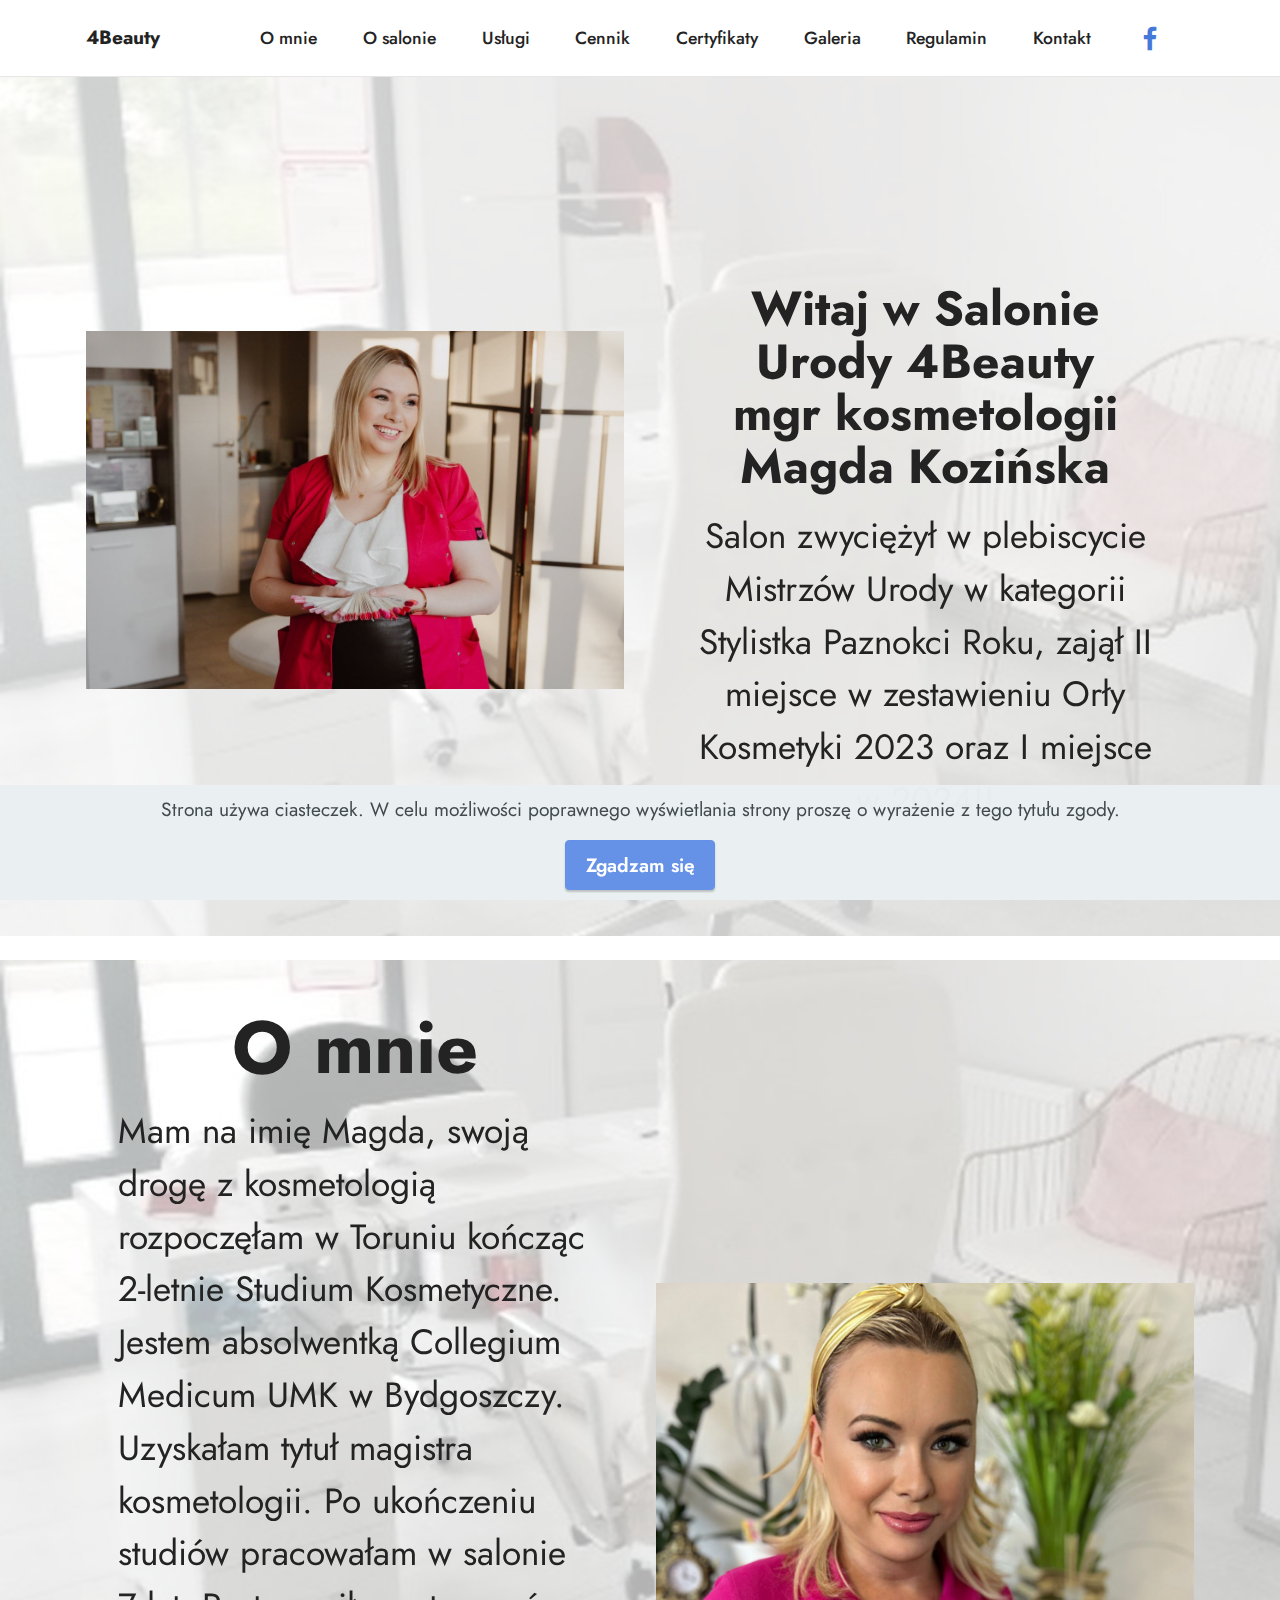
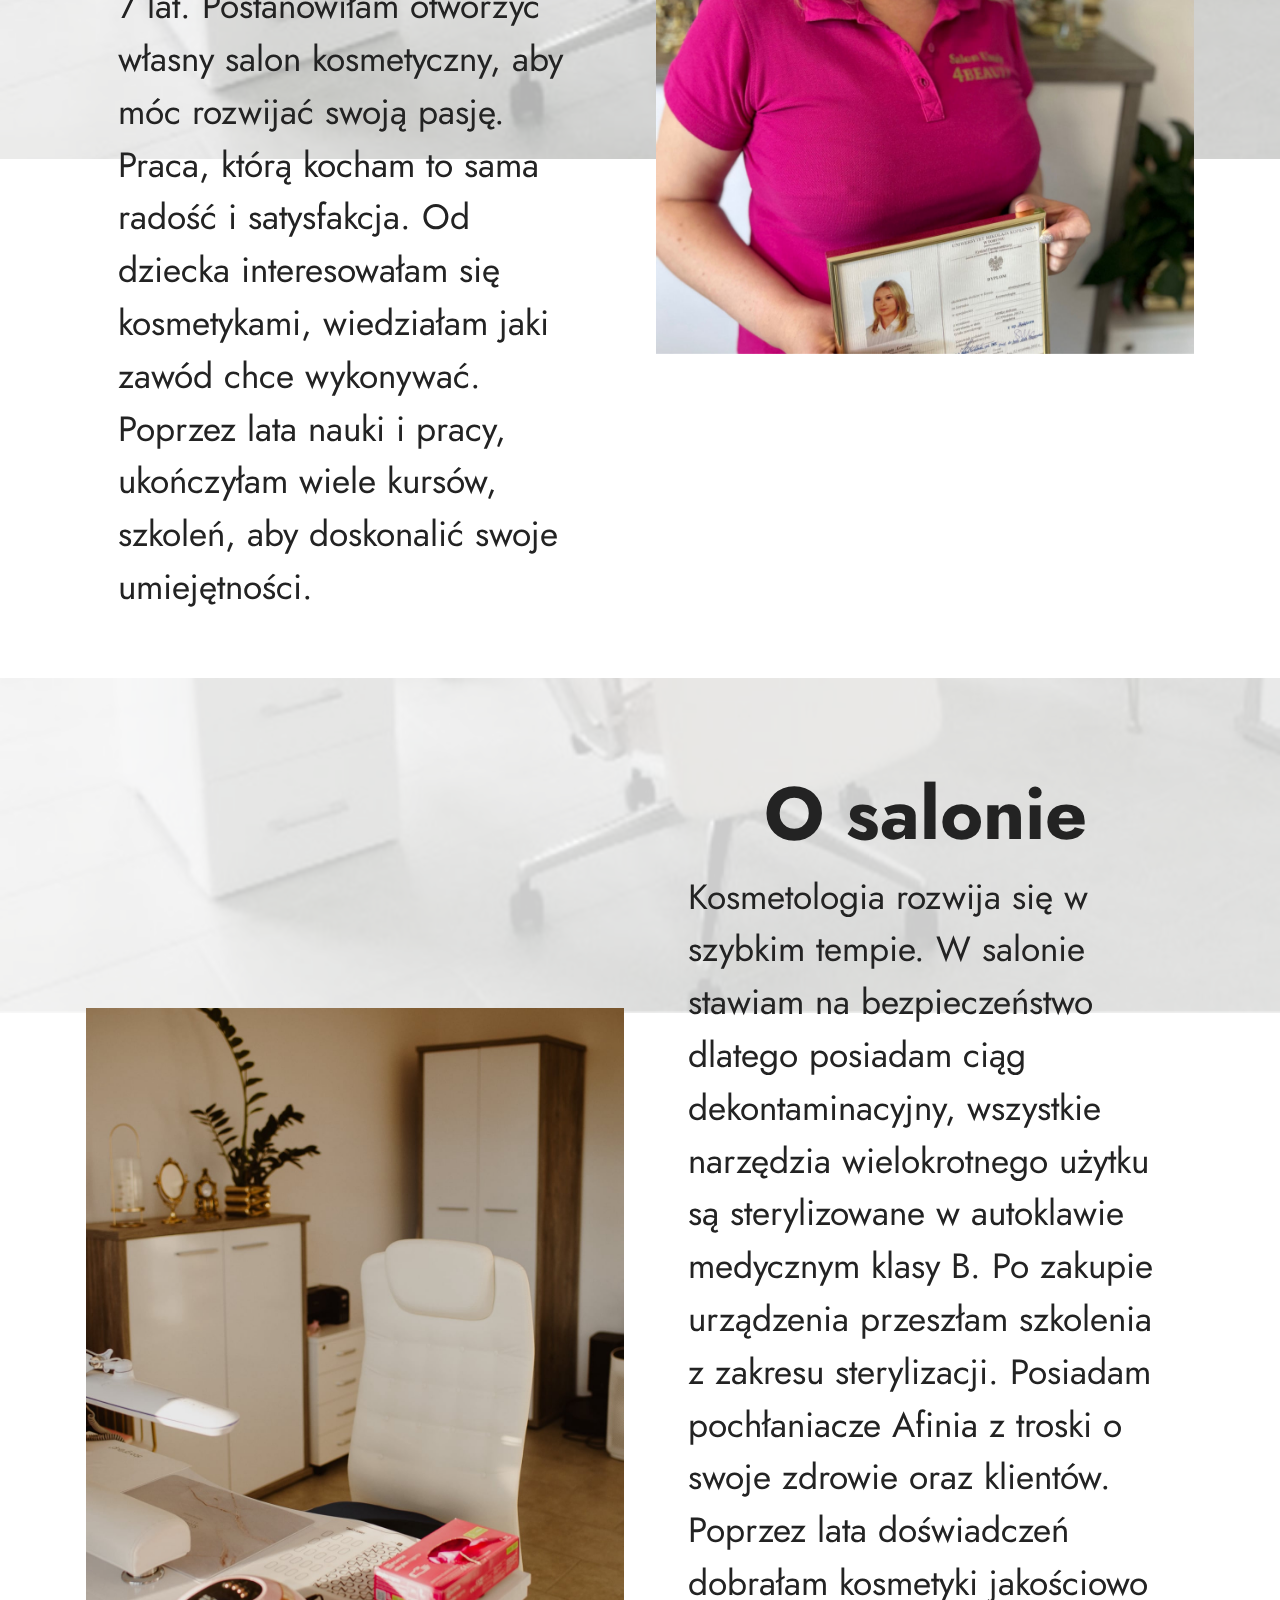
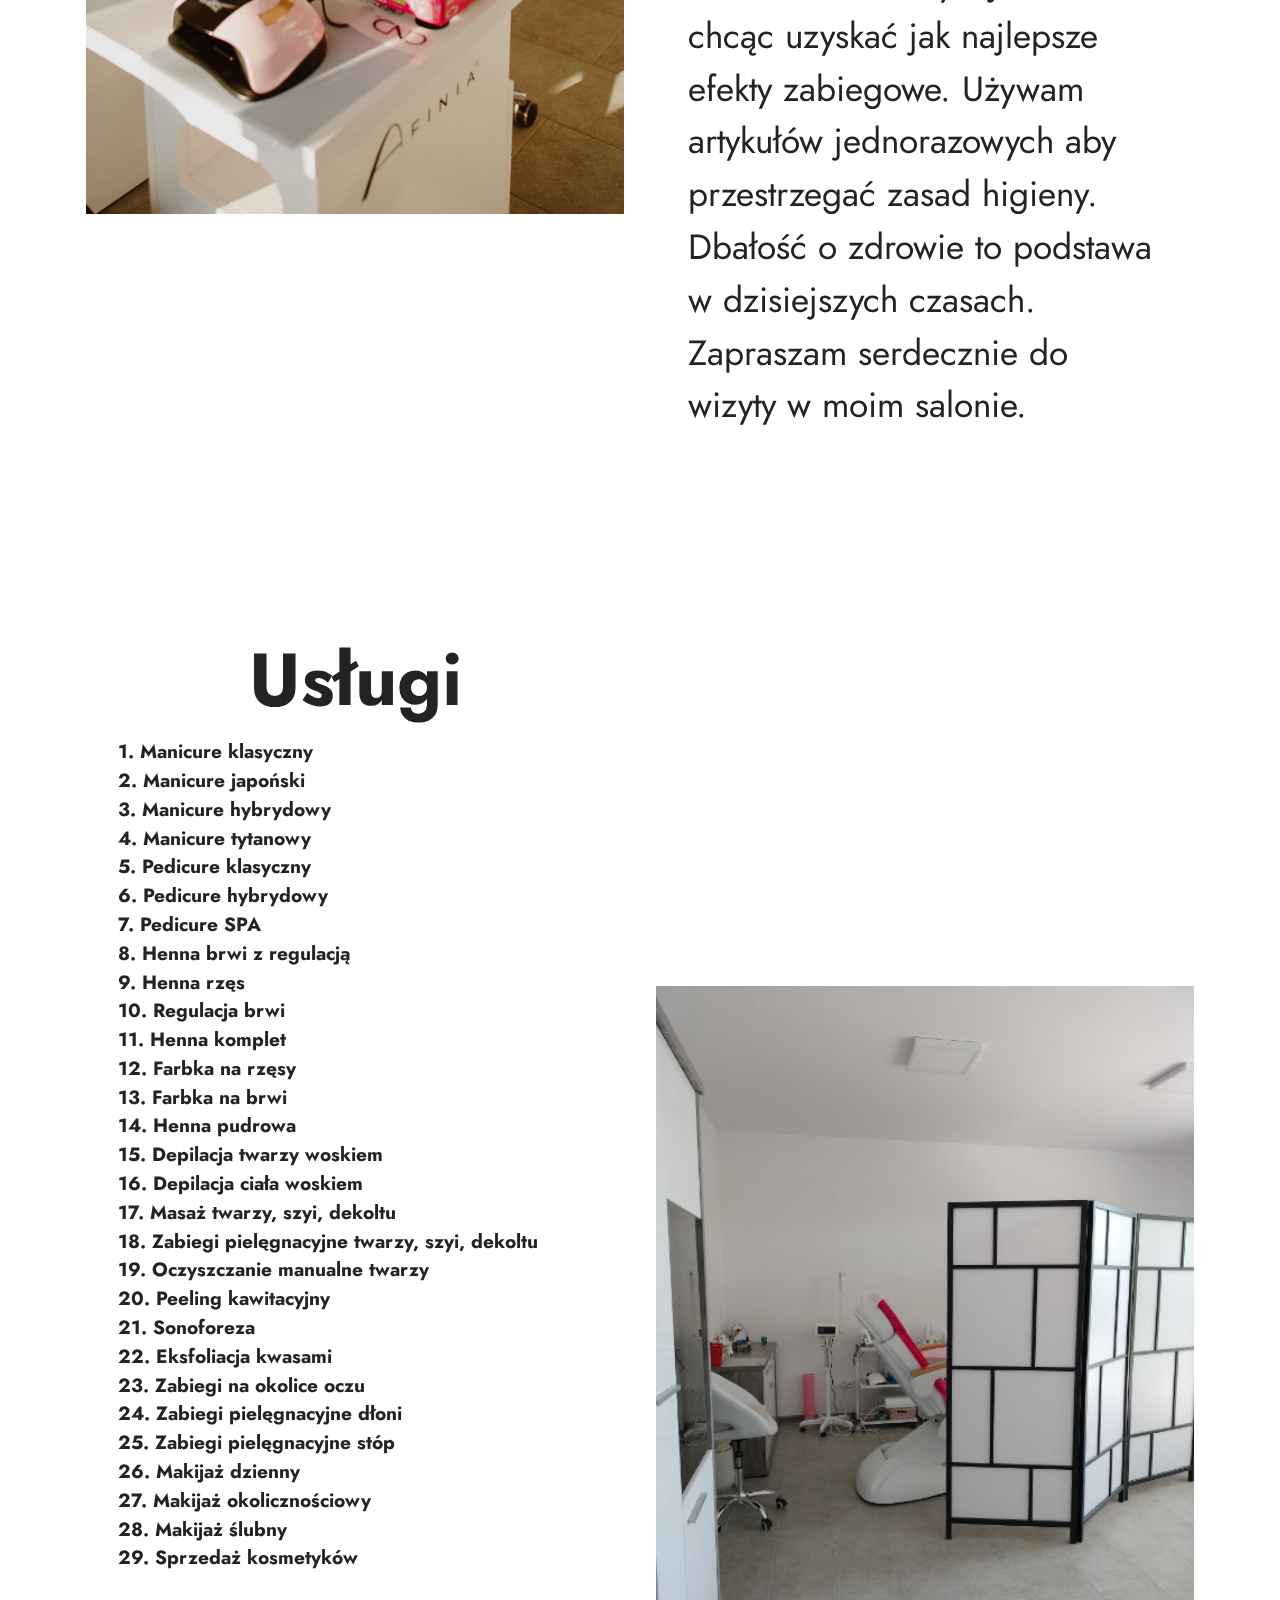
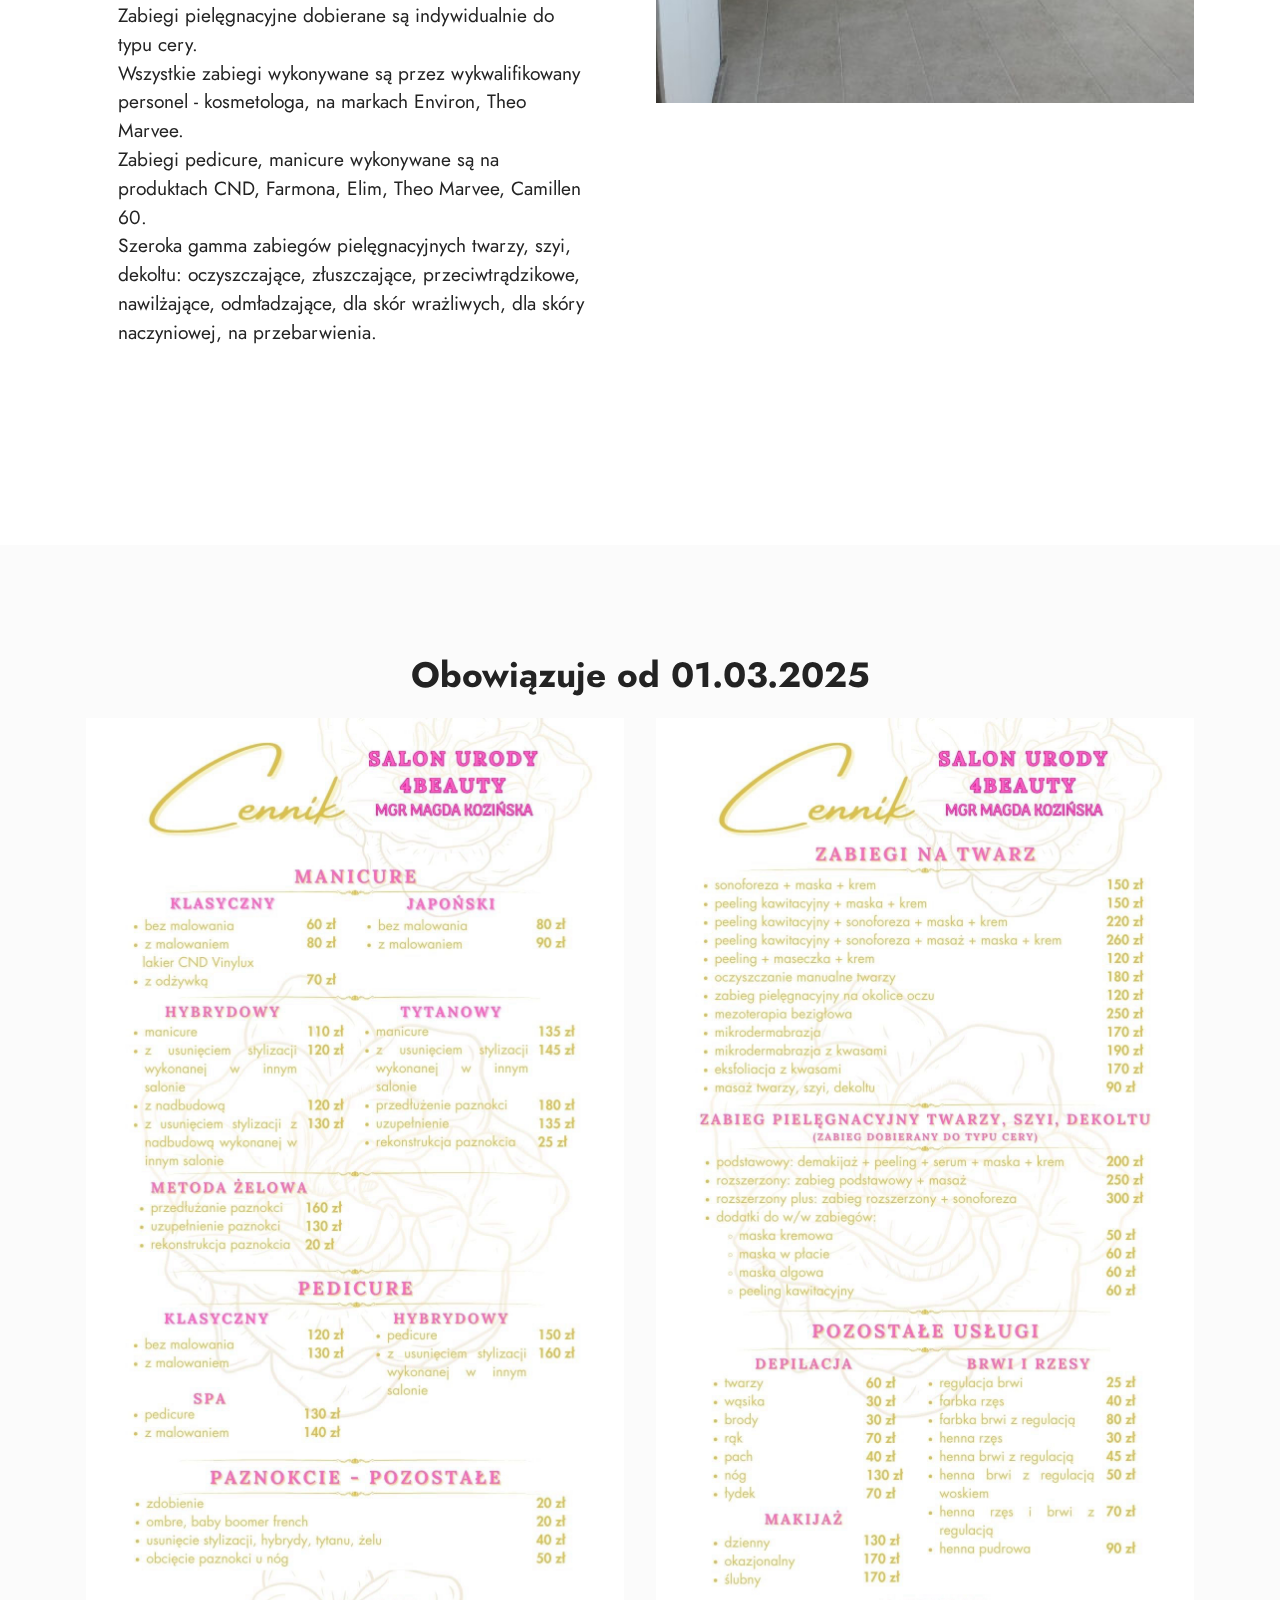
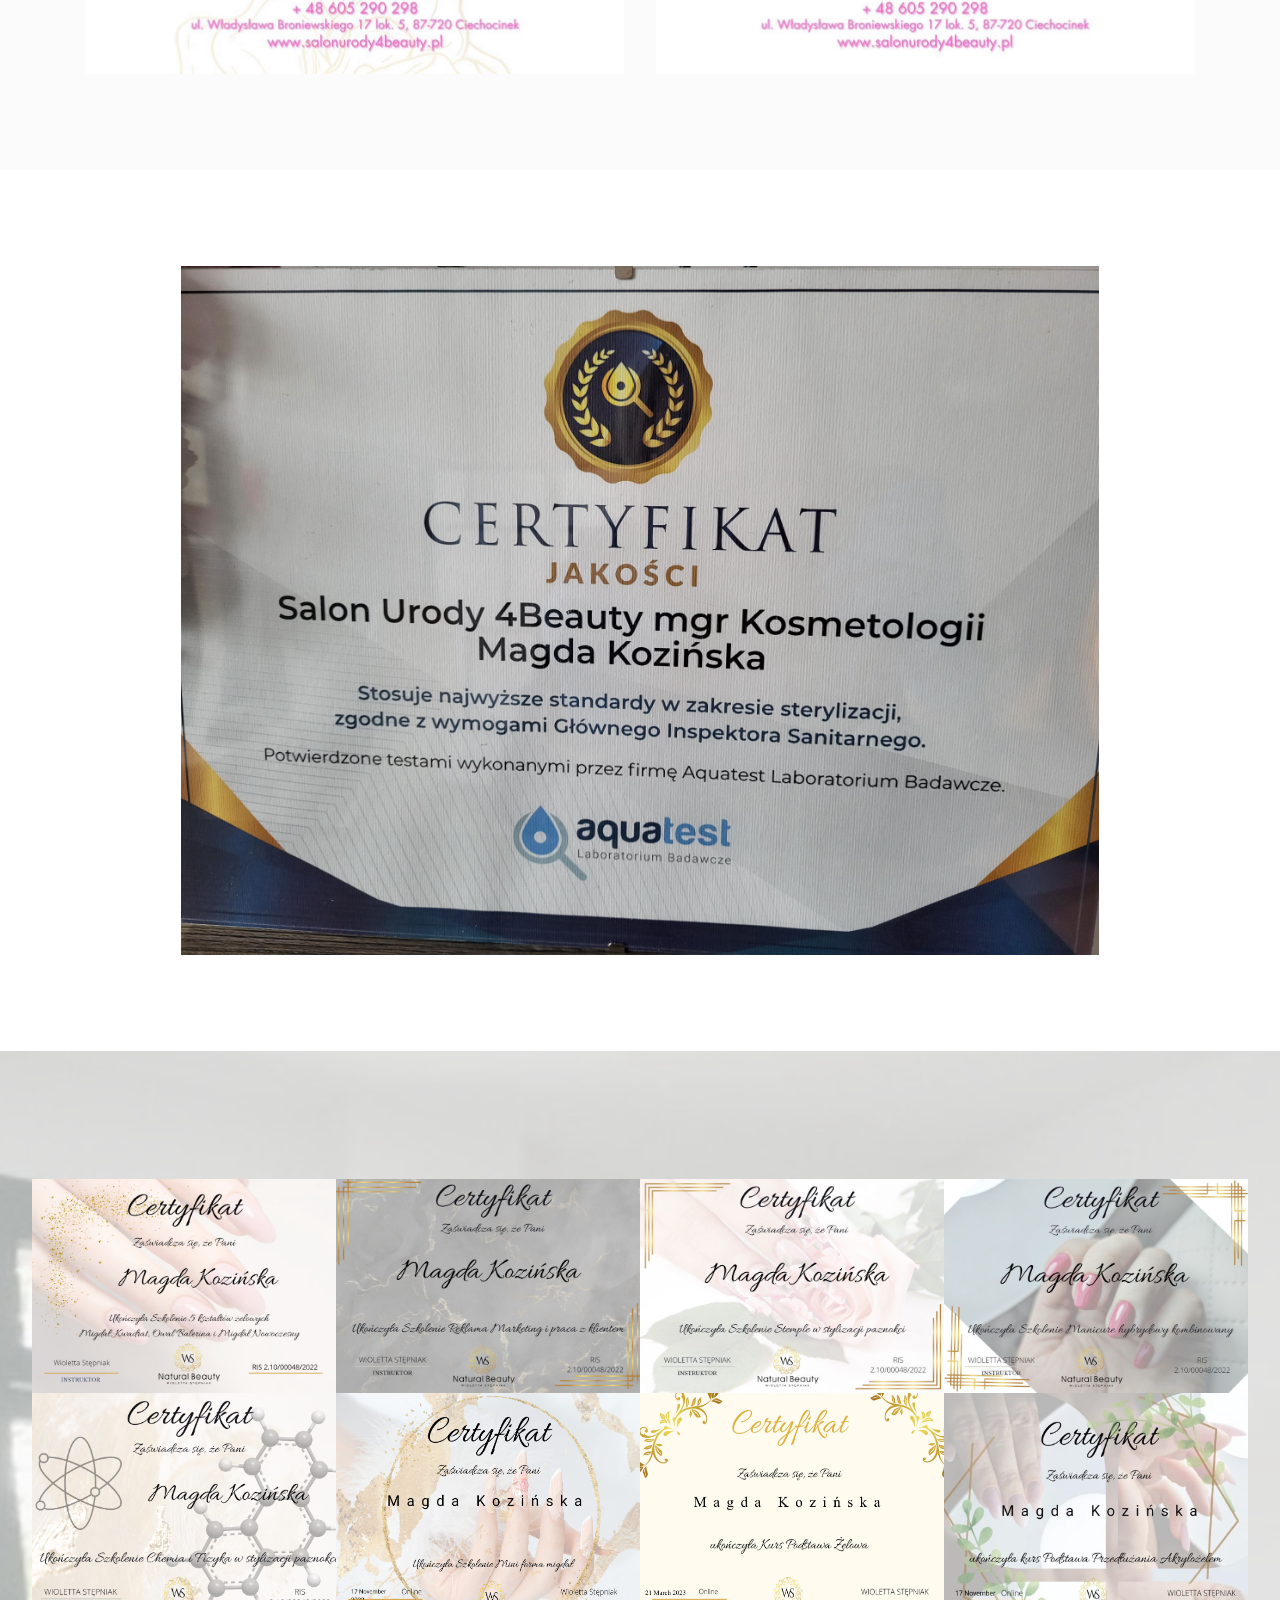
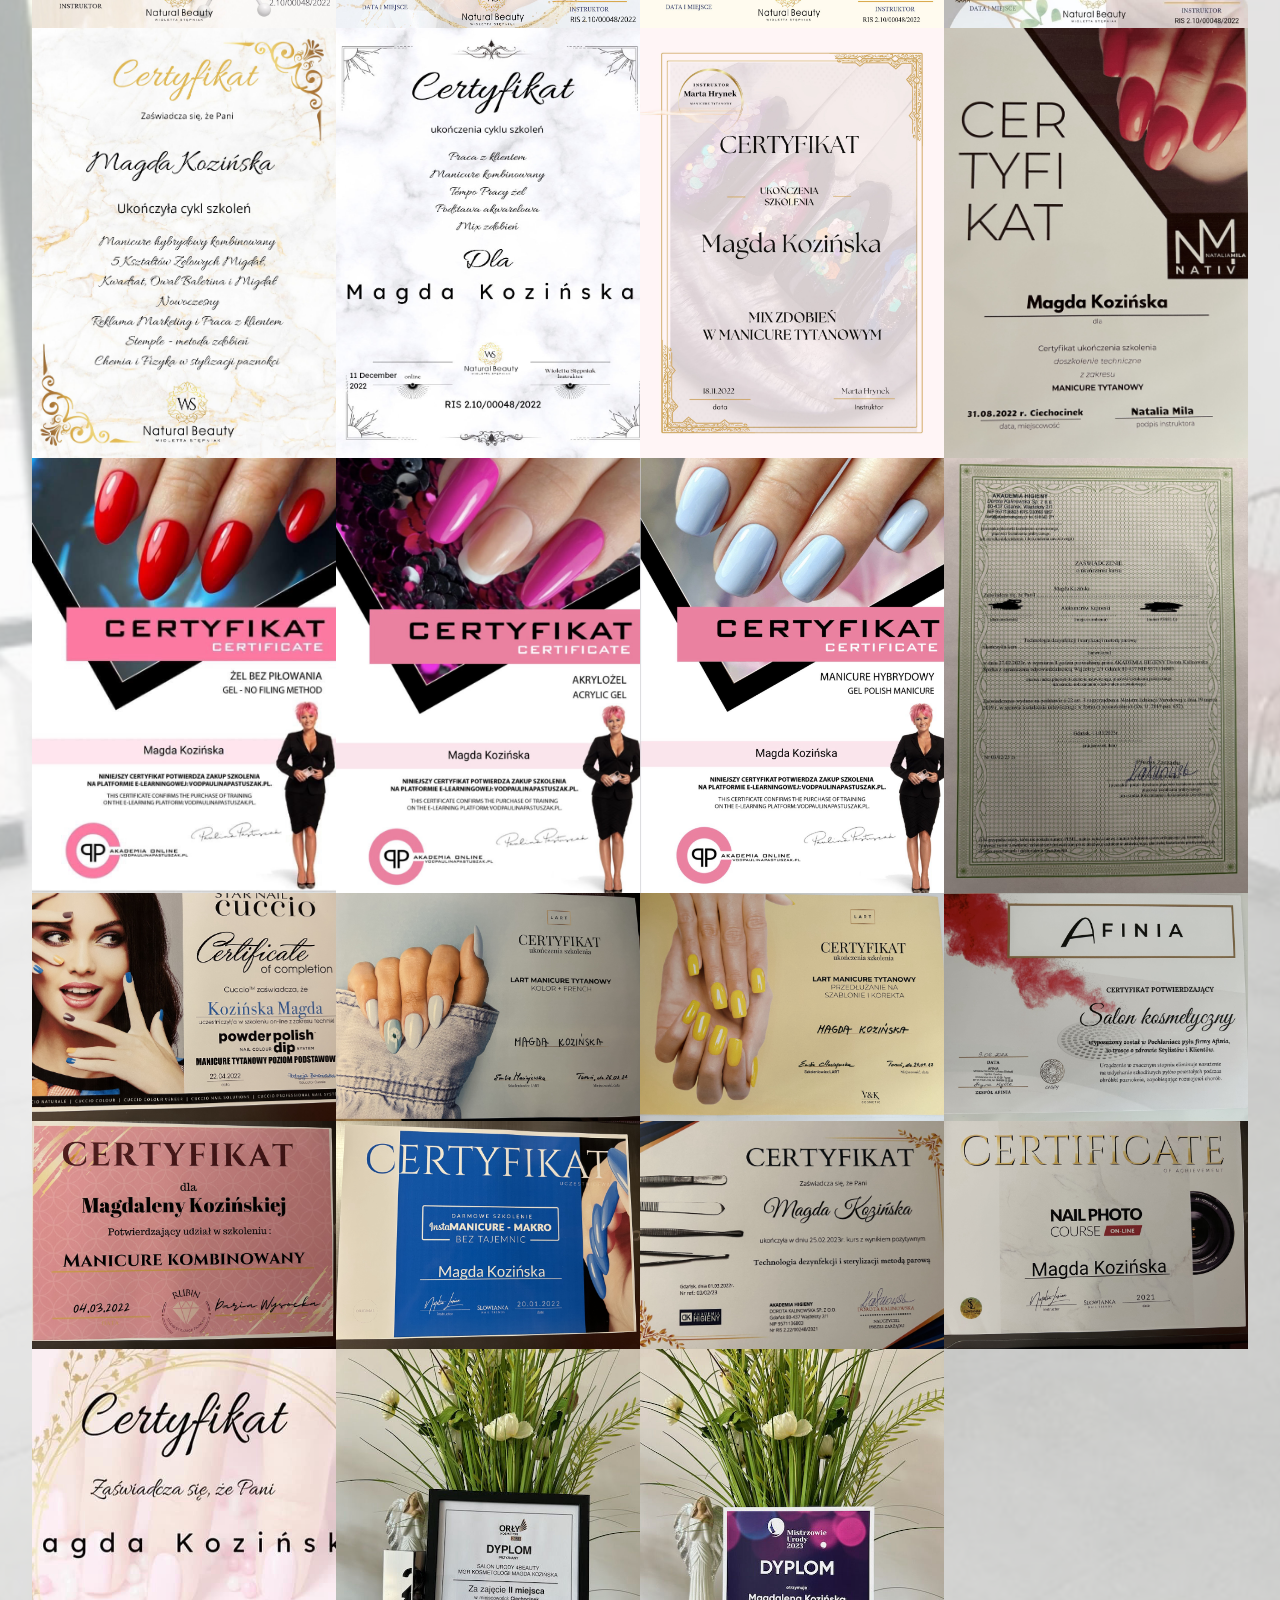
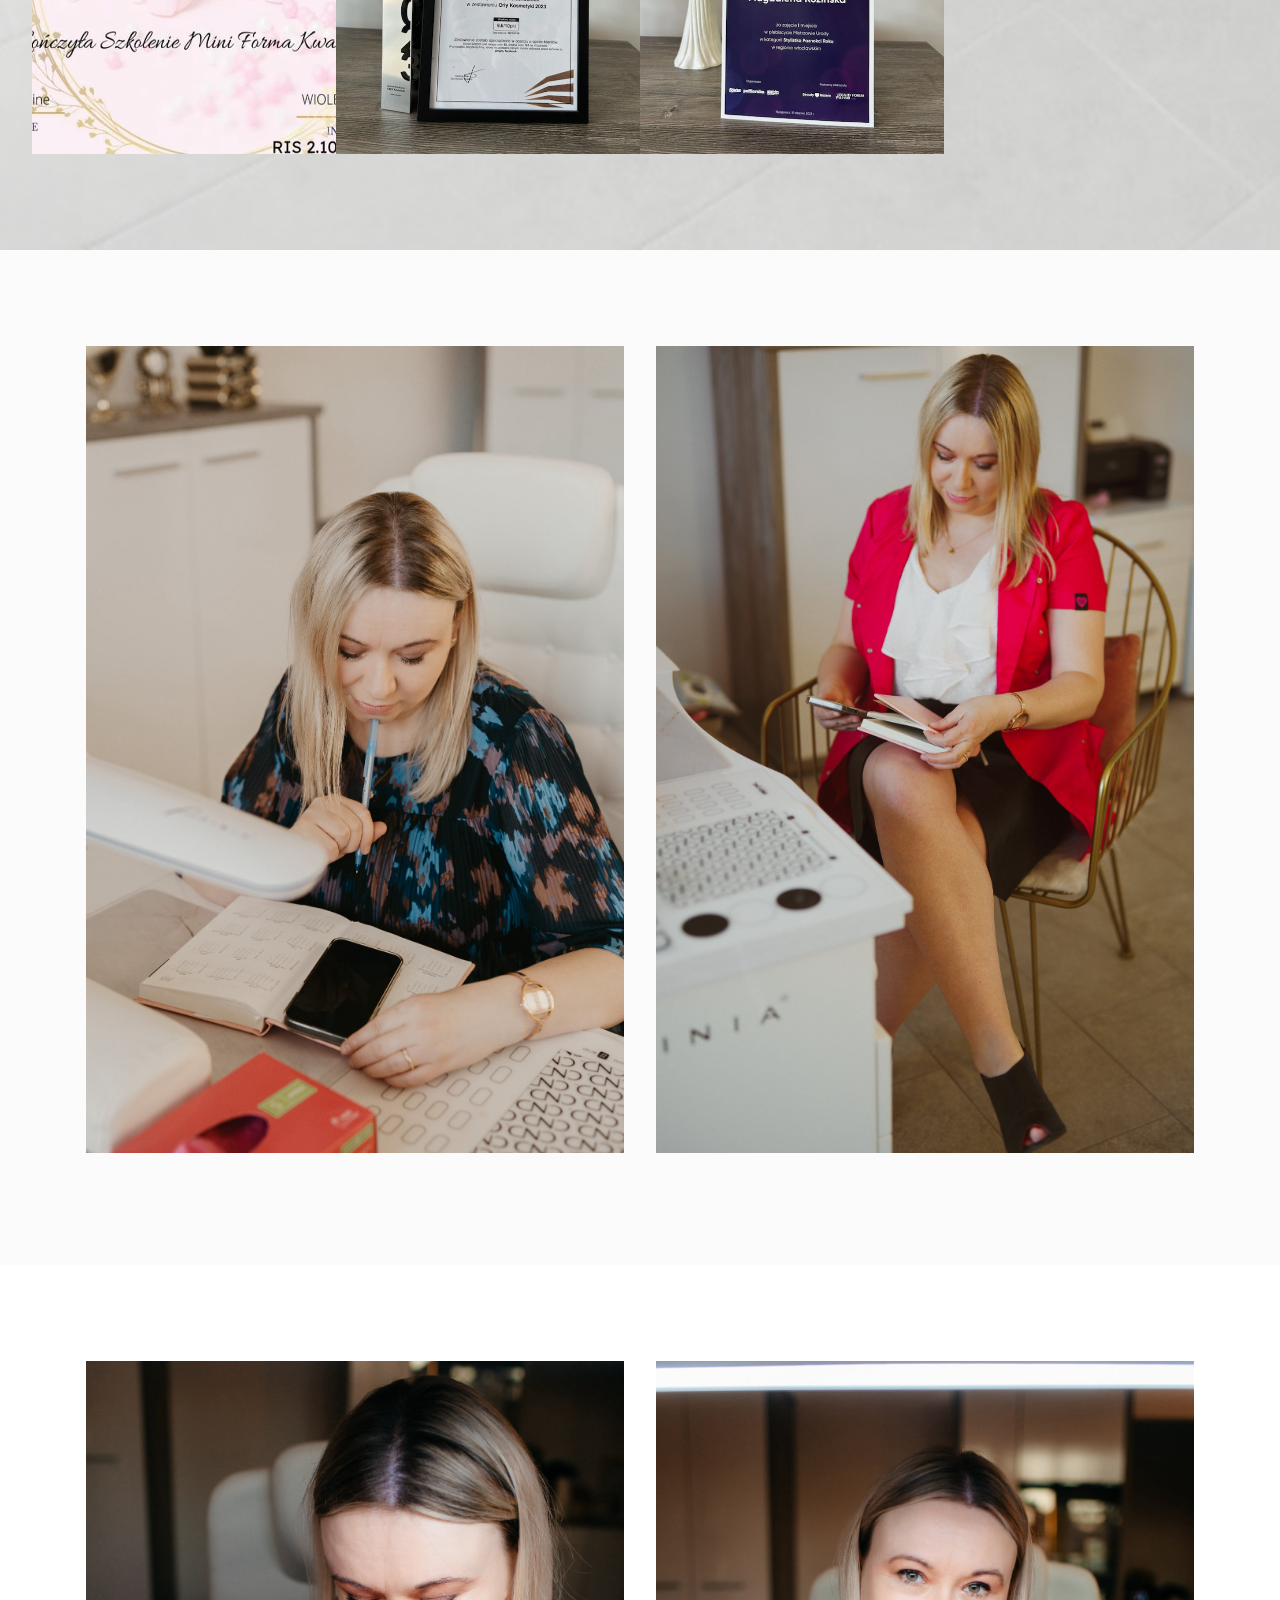
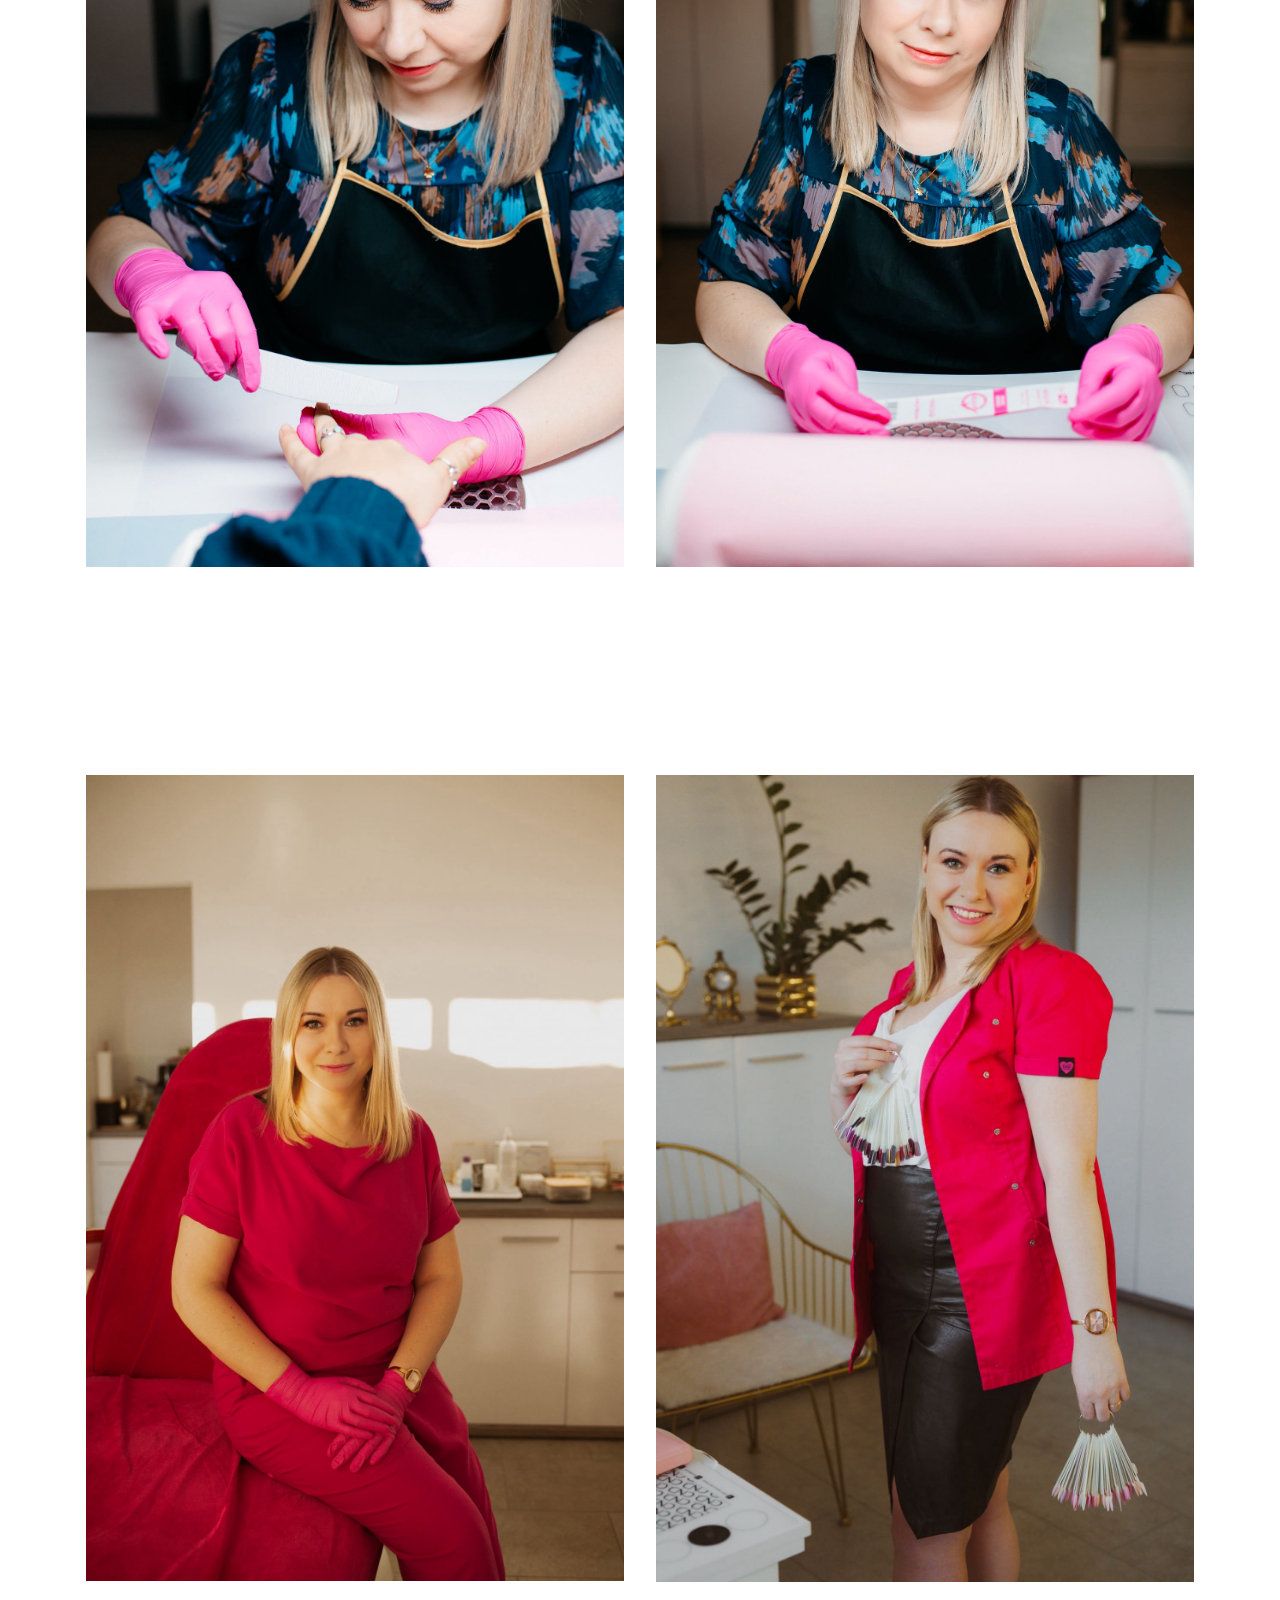
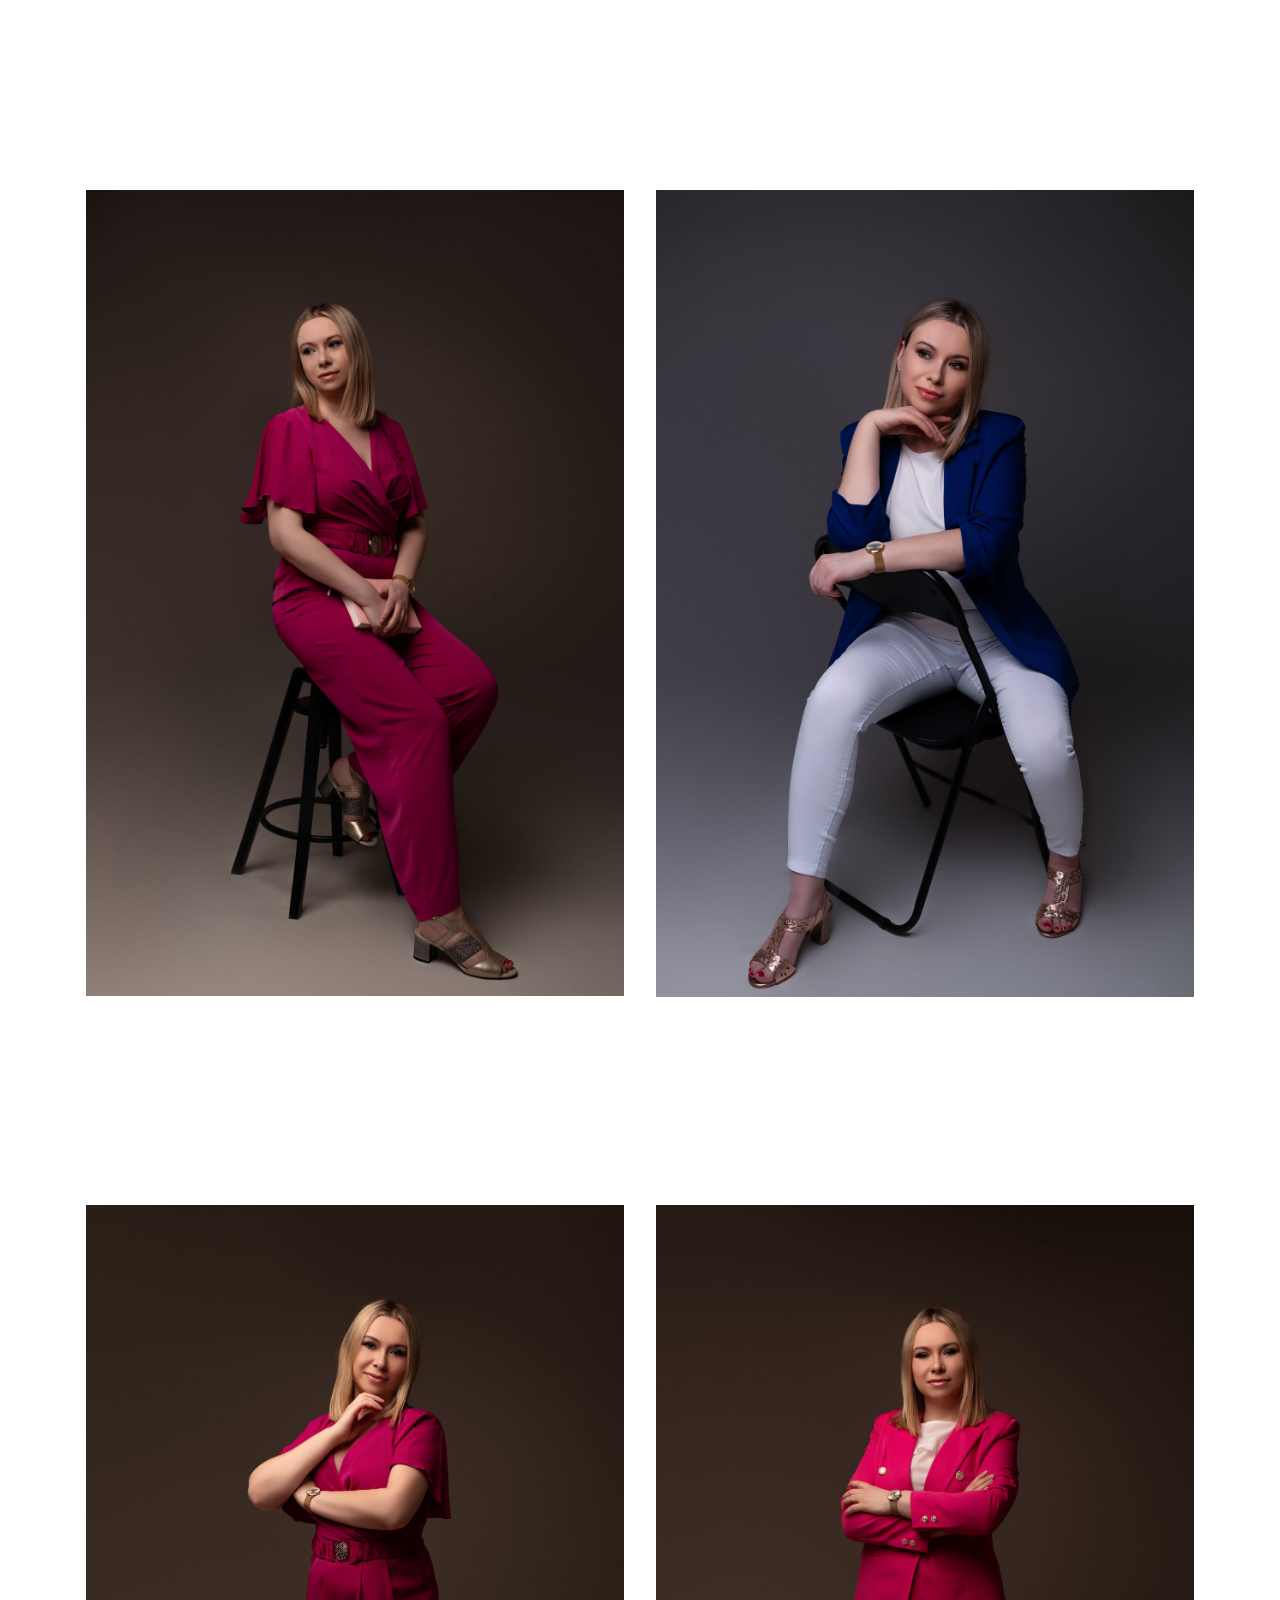
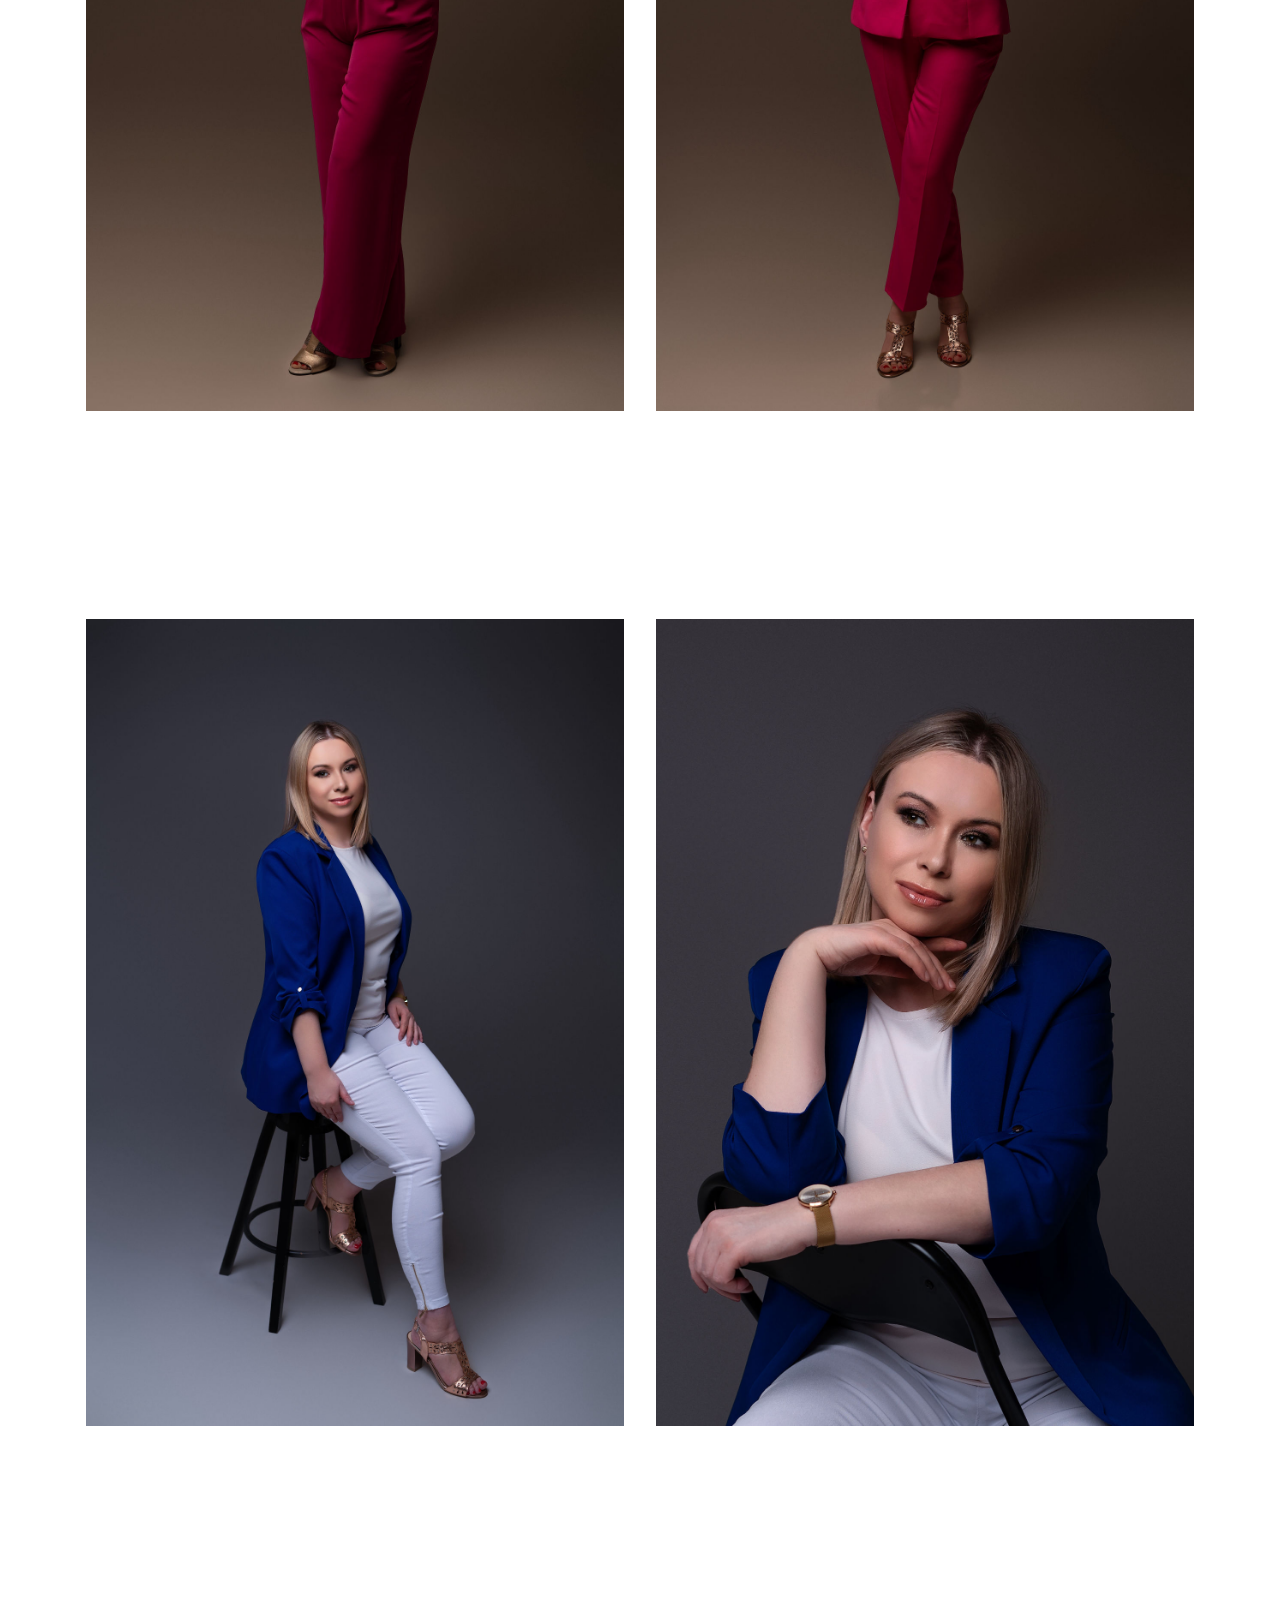
<file: index.html>
<!DOCTYPE html>
<html  >
<head>
  <!-- Site made with Mobirise Website Builder v5.6.11, https://mobirise.com -->
  <meta charset="UTF-8">
  <meta http-equiv="X-UA-Compatible" content="IE=edge">
  <meta name="generator" content="Mobirise v5.6.11, mobirise.com">
  <meta name="twitter:card" content="summary_large_image"/>
  <meta name="twitter:image:src" content="">
  <meta property="og:image" content="">
  <meta name="twitter:title" content="Salon Urody 4Beauty w Ciechocinku">
  <meta name="viewport" content="width=device-width, initial-scale=1, minimum-scale=1">
  <link rel="shortcut icon" href="assets/images/image000001-128x96.png" type="image/x-icon">
  <meta name="description" content="Witaj w Salonie Urody 4Beauty mgr kosmetologii Magda Kozińska">
  
  
  <title>Salon Urody 4Beauty w Ciechocinku</title>
  <link rel="stylesheet" href="assets/web/assets/mobirise-icons2/mobirise2.css">
  <link rel="stylesheet" href="assets/bootstrap/css/bootstrap.min.css">
  <link rel="stylesheet" href="assets/bootstrap/css/bootstrap-grid.min.css">
  <link rel="stylesheet" href="assets/bootstrap/css/bootstrap-reboot.min.css">
  <link rel="stylesheet" href="assets/parallax/jarallax.css">
  <link rel="stylesheet" href="assets/dropdown/css/style.css">
  <link rel="stylesheet" href="assets/socicon/css/styles.css">
  <link rel="stylesheet" href="assets/theme/css/style.css">
  <link rel="preload" href="https://fonts.googleapis.com/css?family=Jost:100,200,300,400,500,600,700,800,900,100i,200i,300i,400i,500i,600i,700i,800i,900i&display=swap" as="style" onload="this.onload=null;this.rel='stylesheet'">
  <noscript><link rel="stylesheet" href="https://fonts.googleapis.com/css?family=Jost:100,200,300,400,500,600,700,800,900,100i,200i,300i,400i,500i,600i,700i,800i,900i&display=swap"></noscript>
  <link rel="preload" as="style" href="assets/mobirise/css/mbr-additional.css"><link rel="stylesheet" href="assets/mobirise/css/mbr-additional.css" type="text/css">
  
  
  
  
</head>
<body>
  
  <section data-bs-version="5.1" class="menu cid-s48OLK6784" once="menu" id="menu1-h">
    
    <nav class="navbar navbar-dropdown navbar-fixed-top navbar-expand-lg">
        <div class="container">
            <div class="navbar-brand">
                
                <span class="navbar-caption-wrap"><a class="navbar-caption text-black text-primary display-7" href="index.html#header">4Beauty</a></span>
            </div>
            <button class="navbar-toggler" type="button" data-toggle="collapse" data-bs-toggle="collapse" data-target="#navbarSupportedContent" data-bs-target="#navbarSupportedContent" aria-controls="navbarNavAltMarkup" aria-expanded="false" aria-label="Toggle navigation">
                <div class="hamburger">
                    <span></span>
                    <span></span>
                    <span></span>
                    <span></span>
                </div>
            </button>
            <div class="collapse navbar-collapse" id="navbarSupportedContent">
                <ul class="navbar-nav nav-dropdown nav-right" data-app-modern-menu="true"><li class="nav-item"><a class="nav-link link text-black text-primary display-4" href="index.html#aboutme">O mnie</a></li><li class="nav-item"><a class="nav-link link text-black text-primary display-4" href="index.html#about_saloon">O salonie</a></li><li class="nav-item"><a class="nav-link link text-black text-primary display-4" href="index.html#service">Usługi</a></li><li class="nav-item"><a class="nav-link link text-black text-primary display-4" href="index.html#new_pricing">Cennik</a></li><li class="nav-item"><a class="nav-link link text-black text-primary display-4" href="index.html#main_cert">Certyfikaty</a></li><li class="nav-item"><a class="nav-link link text-black text-primary display-4" href="index.html#gallery1" aria-expanded="false">Galeria</a></li><li class="nav-item"><a class="nav-link link text-black text-primary display-4" href="index.html#rules">Regulamin</a></li>
                    <li class="nav-item"><a class="nav-link link text-black text-primary display-4" href="index.html#contact">Kontakt</a></li></ul>
                <div class="icons-menu">
                    <a class="iconfont-wrapper" href="https://www.facebook.com/Salon-Urody-4Beauty-mgr-kosmetologii-Magda-Kozi%C5%84ska-111026295009956/" target="_blank">
                        <span class="p-2 mbr-iconfont socicon-facebook socicon" style="color: rgb(68, 121, 217); fill: rgb(68, 121, 217);"></span>
                    </a>
                    
                    
                    
                </div>
                
            </div>
        </div>
    </nav>

</section>

<section data-bs-version="5.1" class="header11 cid-t9NOJSWi1R mbr-fullscreen mbr-parallax-background" id="header">

    

    
    <div class="mbr-overlay" style="opacity: 0.8; background-color: rgb(255, 255, 255);"></div>

    <div class="container">
        <div class="row justify-content-center">
            <div class="col-12 col-md-6 image-wrapper">
                <img class="w-100" src="assets/images/img-5411-1256x837.jpg" alt="Salon urody, salon kosmetyczny 4Beauty mgr kosmetologii Magda Kozińska, Ciechocinek">
            </div>
            <div class="col-12 col-md">
                <div class="text-wrapper text-center">
                    <h1 class="mbr-section-title mbr-fonts-style mb-3 display-2">
                        <strong><br></strong><br><strong>Witaj w Salonie Urody 4Beauty <br>mgr kosmetologii Magda Kozińska</strong><strong><br></strong></h1>
                    <p class="mbr-text mbr-fonts-style display-5">
                        Salon zwyciężył w plebiscycie Mistrzów Urody w kategorii Stylistka Paznokci Roku, zajął II miejsce w zestawieniu Orły Kosmetyki 2023 oraz I miejsce w 2024!!</p>
                    
                </div>
            </div>
        </div>
    </div>
</section>

<section data-bs-version="5.1" class="header11 cid-t9NSZuT0ks mbr-fullscreen mbr-parallax-background" id="aboutme">

    

    
    <div class="mbr-overlay" style="opacity: 0.7; background-color: rgb(255, 255, 255);"></div>

    <div class="container">
        <div class="row justify-content-center">
            <div class="col-12 col-md-6 image-wrapper">
                <img class="w-100" src="assets/images/omnie-1256x1567.jpg" alt="Kosmetolog, kosmetyczka, mgr kosmetologii Magda Kozińska">
            </div>
            <div class="col-12 col-md">
                <div class="text-wrapper text-center">
                    <h1 class="mbr-section-title mbr-fonts-style mb-3 display-1">
                        <strong>O mnie</strong></h1>
                    <p class="mbr-text mbr-fonts-style display-5">Mam na imię Magda, swoją drogę z kosmetologią rozpoczęłam w Toruniu kończąc 2-letnie Studium Kosmetyczne. Jestem absolwentką Collegium Medicum UMK w Bydgoszczy. Uzyskałam tytuł magistra kosmetologii. Po ukończeniu studiów pracowałam w salonie 7 lat. Postanowiłam otworzyć własny salon kosmetyczny, aby móc rozwijać swoją pasję. Praca, którą kocham to sama radość i satysfakcja. Od dziecka interesowałam się kosmetykami, wiedziałam jaki zawód chce wykonywać. Poprzez lata nauki i pracy, ukończyłam wiele kursów, szkoleń, aby doskonalić swoje umiejętności.</p>
                    
                </div>
            </div>
        </div>
    </div>
</section>

<section data-bs-version="5.1" class="header11 cid-tanpvZvaUZ mbr-parallax-background" id="about_saloon">

    

    
    <div class="mbr-overlay" style="opacity: 0.8; background-color: rgb(255, 255, 255);"></div>

    <div class="container">
        <div class="row justify-content-center">
            <div class="col-12 col-md-6 image-wrapper">
                <img class="w-100" src="assets/images/img-5407-1256x1882.jpg" alt="Opis, salon urody, salon kosmetyczny, 4Beauty mgr kosmetologii Magda Kozińska, Ciechocinek">
            </div>
            <div class="col-12 col-md">
                <div class="text-wrapper text-center">
                    <h1 class="mbr-section-title mbr-fonts-style mb-3 display-1">
                        <strong>O salonie</strong></h1>
                    <p class="mbr-text mbr-fonts-style display-5">Kosmetologia rozwija się w szybkim tempie. W salonie stawiam na bezpieczeństwo dlatego posiadam ciąg dekontaminacyjny, wszystkie narzędzia wielokrotnego użytku są sterylizowane w autoklawie medycznym klasy B. Po zakupie urządzenia przeszłam szkolenia z zakresu sterylizacji. Posiadam pochłaniacze Afinia z troski o swoje zdrowie oraz klientów. Poprzez lata doświadczeń dobrałam kosmetyki jakościowo chcąc uzyskać jak najlepsze efekty zabiegowe. Używam artykułów jednorazowych aby przestrzegać zasad higieny. Dbałość o zdrowie to podstawa w dzisiejszych czasach. Zapraszam serdecznie do wizyty w moim salonie.</p>
                    
                </div>
            </div>
        </div>
    </div>
</section>

<section data-bs-version="5.1" class="header11 cid-t9NUquEvCJ mbr-parallax-background" id="service">

    

    
    <div class="mbr-overlay" style="opacity: 0.8; background-color: rgb(255, 255, 255);"></div>

    <div class="container">
        <div class="row justify-content-center">
            <div class="col-12 col-md-6 image-wrapper">
                <img class="w-100" src="assets/images/image000000-1-480x640.jpg" alt="usługi, zabiegi, manicure, pedicure">
            </div>
            <div class="col-12 col-md">
                <div class="text-wrapper text-center">
                    <h1 class="mbr-section-title mbr-fonts-style mb-3 display-1">
                        <strong>Usługi</strong></h1>
                    <p class="mbr-text mbr-fonts-style display-7"><strong>
                        1. Manicure klasyczny<br>2. Manicure japoński<br>3. Manicure hybrydowy<br>4. Manicure tytanowy<br>5. Pedicure klasyczny<br>6. Pedicure hybrydowy<br>7. Pedicure SPA<br>8. Henna brwi z regulacją<br>9. Henna rzęs<br>10. Regulacja brwi</strong><br><strong>11. Henna komplet</strong><br><strong>12. Farbka na rzęsy<br>13. Farbka na brwi<br>14. Henna pudrowa</strong><strong><br>15. Depilacja twarzy woskiem<br>16. Depilacja ciała woskiem</strong><strong><br>17. Masaż twarzy, szyi, dekoltu<br>18. Zabiegi pielęgnacyjne&nbsp;twarzy, szyi, dekoltu</strong><br><strong>19. Oczyszczanie manualne twarzy</strong><br><strong>20. Peeling kawitacyjny</strong><br><strong>21. Sonoforeza</strong><br><strong>22. Eksfoliacja kwasami</strong><br><strong>23. Zabiegi na okolice oczu</strong><strong><br>24.&nbsp;Zabiegi pielęgnacyjne dłoni<br>25.&nbsp;Zabiegi pielęgnacyjne stóp<br>26. Makijaż dzienny<br>27. Makijaż okolicznościowy<br>28. Makijaż ślubny<br>29. Sprzedaż kosmetyków</strong><br><br>Zabiegi pielęgnacyjne dobierane są indywidualnie do typu cery.
<br>Wszystkie zabiegi wykonywane są przez wykwalifikowany personel - kosmetologa, na markach Environ, Theo Marvee.
<br>Zabiegi pedicure, manicure wykonywane są na produktach CND, Farmona, Elim, Theo Marvee, Camillen 60.
<br>Szeroka gamma zabiegów pielęgnacyjnych twarzy, szyi, dekoltu: oczyszczające, złuszczające, przeciwtrądzikowe, nawilżające, odmładzające, dla skór wrażliwych, dla skóry naczyniowej, na przebarwienia.<strong><br></strong><br><br><br></p>
                    
                </div>
            </div>
        </div>
    </div>
</section>

<section style="display: none;" data-bs-version="5.1" class="content4 cid-tzCXazgwLb mbr-parallax-background" id="old_pricing">
    

    
    <div class="mbr-overlay" style="opacity: 0.7; background-color: rgb(255, 255, 255);">
    </div>
    <div class="container">
        <div class="row justify-content-center">
            <div class="title col-md-12 col-lg-10">
                <h3 class="mbr-section-title mbr-fonts-style align-center mb-4 display-1">
                    <strong>Cennik</strong><strong><br></strong></h3>
                <h4 class="mbr-section-subtitle align-center mbr-fonts-style mb-4 display-7"><strong>Obowiązuje od 01.03.2025.</strong><br><strong>*Manicure klasyczny
</strong><div>- bez malowania 60 zł
</div><div>- z malowaniem lakier CND Vinylux 80 zł
</div><div>- z odżywką 70 zł
</div><div><strong>*Manicure japońsk</strong>i
</div><div>- bez malowania 80 zł
</div><div>- z malowaniem 90 zł
</div><div><strong>*Manicure hybrydowy 110 zł
</strong></div><div>- z usunięciem stylizacji wykonanej w innym salonie 120 zł
</div><div><strong>*Manicure hybrydowy z nadbudową 120 zł </strong></div><div>- z usunięciem stylizacji wykonanej w innym salonie 130 zł
</div><div><strong>*Manicure tytanowy 135 zł
</strong></div><div>- przedłużenie paznokci metodą tytanową 180 zł
</div><div>- uzupełnienie 135 zł
</div><div>- z usunięciem stylizacji wykonanej w innym salonie 145 zł </div><div>- rekonstrukcja paznokcia metodą tytanową 25 zł
</div><div><strong>*Przedłużenie paznokci metodą żelową 160 zł </strong></div><div>- uzupełnienie paznokci metodą żelową 130 zł </div><div>- rekonstrukcja paznokcia metoda żelowa 20 zł
</div><div><strong>*Pedicure klasyczny
</strong></div><div>- bez malowania 120 zł
</div><div>- z malowaniem 130 zł
</div><div><strong>*Pedicure hybrydowy 150 zł
</strong></div><div>- z usunięciem stylizacji wykonanej w innym salonie 160 zł
</div><div><strong>*Pedicure SPA 130 zł
</strong></div><div>- z malowaniem 140 zł
</div><div><strong>*Usunięcie stylizacji, hybrydy, tytanu, żelu 40 zł
</strong></div><div><strong>*Obcięcie paznokci u nóg 50 zł
</strong></div><div><strong>*Peeling kawitacyjny + maska + krem 150 zł
</strong></div><div><strong>*Sonoforeza + maska + krem 150 zł
</strong></div><div><strong>*Peeling kawitacyjny + sonoforeza + maska + krem 220 zł
</strong></div><div><strong>*Peeling kawitacyjny + sonoforeza + masaż + maska + krem 260 zł
</strong></div><div><strong>*Peeling + maseczka + krem 120 zł
</strong></div><div><strong>*Oczyszczanie manualne twarzy 180 zł</strong></div><div><strong>*Zabieg pielęgnacyjny na okolice oczu 120 zł
</strong></div><div><strong>*Zdobienie 20 zł </strong></div><div>- Ombre, Baby Boomer French 20 zł
</div><div><strong>*Zabieg pielęgnacyjny twarzy, szyi, dekoltu (zabieg dobierany do typu cery)
</strong></div><div>- zabieg podstawowy: demakijaż, peeling, serum, maska, krem 200 zł
</div><div>- zabieg rozszerzony: zabieg podstawowy + masaż 250 zł
</div><div>- zabieg rozszerzony plus: zabieg rozszerzony + sonoforeza 300 zł
</div><div><strong>*Dodatki do ww zabiegów
</strong></div><div>- maska kremowa 50 zł
</div><div>- maska w płacie 60zł
</div><div>- maska algowa 60 zł
</div><div>- peeling kawitacyjny 60 zł
</div><div><strong>*Mezoterapia bezigłowa 250 zł
</strong></div><div><strong>*Mikrodermabrazja 170 zł
</strong></div><div>- z kwasami 190 zł
</div><div><strong>*Eksfoliacja kwasami 170 zł
</strong></div><div><strong>*Makijaż
</strong></div><div>- dzienny 130 zł
</div><div>- okazjonalny 170 zł
</div><div>- ślubny 170 zł 
</div><div><strong>*Regulacja brwi 25 zł
</strong></div><div><strong>*Henna
</strong></div><div>- rzęs 30 zł
</div><div>- brwi z regulacją 45 zł </div><div>- brwi z regulacją woskiem 50 zł </div><div>- komplet 70 zł </div><div>- pudrowa 90 zł
</div><div><strong>*Farbka
</strong></div><div>- rzęs 40 zł
</div><div>- brwi z regulacją 80 zł
</div><div><strong>*Depilacja
</strong></div><div>- twarzy 60 zł
</div><div>- wąsika 30 zł
</div><div>- brody 30 zł
</div><div>- rąk 70 zł
</div><div>- pach 40 zł
</div><div>- nóg 130 zł
</div><div>- łydek 70 zł
</div><div><strong>*Masaż twarzy szyi dekoltu 90 zł</strong></div></h4>
                
            </div>
        </div>
    </div>
</section>

<section data-bs-version="5.1" class="image4 cid-uEe0Cm6KPI mbr-parallax-background" id="new_pricing">
    

    
    <div class="mbr-overlay" style="opacity: 0.8; background-color: rgb(250, 250, 250);">
    </div>

    <div class="container">
    <p class="mbr-text mbr-fonts-style mt-2 align-center display-5">
                      <strong>Obowiązuje od 01.03.2025<b></b></strong></p><strong><b>
        <div class="row">
            <div class="col-12 col-lg-6">
                <div class="image-wrapper">
                    <img src="assets/images/cennik-zmiana-cen-salon-urody-4beauty-mgr-kosmetologii-magda-koziska-str-4-1080x1920.jpg" alt="Cennik, Salonu urody, salon kosmetyczny 4Beauty mgr kosmetologii Magda Kozińska, Ciechocinek">
                    
                </div>
            </div>
            <div class="col-12 col-lg-6">
                <div class="image-wrapper">
                    <img src="assets/images/cennik-zmiana-cen-salon-urody-4beauty-mgr-kosmetologii-magda-koziska-str-3-1080x1920.jpg" alt="Cennik, Salonu urody, salon kosmetyczny 4Beauty mgr kosmetologii Magda Kozińska, Ciechocinekirise Website Builder">
                    
                </div>
            </div>
        </div>
    </b></strong></div><strong><b>
</b></strong></section>

<section data-bs-version="5.1" class="image3 cid-thJjX9OvcL mbr-parallax-background" id="main_cert">
    

    
    <div class="mbr-overlay" style="opacity: 0.7; background-color: rgb(255, 255, 255);">
    </div>

    <div class="container">
        <div class="row justify-content-center">
            <div class="col-12 col-lg-10">
                <div class="image-wrapper">
                    <img src="assets/images/20220917-101151-2136x1602.jpg" alt="certyfikat, salon urody, salon kosmetyczny 4Beauty mgr kosmetologii Magda Kozińska, Ciechocinek">
                    
                </div>
            </div>
        </div>
    </div>
</section>

<section data-bs-version="5.1" class="gallery6 mbr-gallery cid-tCBVIjhqGP" id="cert">
    

    
    <div class="mbr-overlay" style="opacity: 0.7; background-color: rgb(250, 250, 250);">
    </div>

    <div class="container-fluid">
        
        <div class="row mbr-gallery mt-4">
            <div class="col-12 col-md-6 col-lg-3 item gallery-image active">
                <div class="item-wrapper" data-toggle="modal" data-bs-toggle="modal" data-target="#uKNGcE4epM-modal" data-bs-target="#uKNGcE4epM-modal">
                    <img class="w-100" src="assets/images/image-6483441-1-780x551.jpg" alt="certyfikat, salon urody, salon kosmetyczny 4Beauty mgr kosmetologii Magda Kozińska, Ciechocinek" data-slide-to="0" data-bs-slide-to="0" data-target="#lb-uKNGcE4epM" data-bs-target="#lb-uKNGcE4epM">
                    <div class="icon-wrapper">
                        <span class="mobi-mbri mobi-mbri-search mbr-iconfont mbr-iconfont-btn"></span>
                    </div>
                </div>
                
            </div>
            <div class="col-12 col-md-6 col-lg-3 item gallery-image">
                <div class="item-wrapper" data-toggle="modal" data-bs-toggle="modal" data-target="#uKNGcE4epM-modal" data-bs-target="#uKNGcE4epM-modal">
                    <img class="w-100" src="assets/images/image-6483441-2-780x551.jpg" alt="certyfikat, salon urody, salon kosmetyczny 4Beauty mgr kosmetologii Magda Kozińska, Ciechocinek" data-slide-to="1" data-bs-slide-to="1" data-target="#lb-uKNGcE4epM" data-bs-target="#lb-uKNGcE4epM">
                    <div class="icon-wrapper">
                        <span class="mobi-mbri mobi-mbri-search mbr-iconfont mbr-iconfont-btn"></span>
                    </div>
                </div>
                
            </div>
            <div class="col-12 col-md-6 col-lg-3 item gallery-image">
                <div class="item-wrapper" data-toggle="modal" data-bs-toggle="modal" data-target="#uKNGcE4epM-modal" data-bs-target="#uKNGcE4epM-modal">
                    <img class="w-100" src="assets/images/image-6483441-3-780x551.jpg" alt="certyfikat, salon urody, salon kosmetyczny 4Beauty mgr kosmetologii Magda Kozińska, Ciechocinek" data-slide-to="2" data-bs-slide-to="2" data-target="#lb-uKNGcE4epM" data-bs-target="#lb-uKNGcE4epM">
                    <div class="icon-wrapper">
                        <span class="mobi-mbri mobi-mbri-search mbr-iconfont mbr-iconfont-btn"></span>
                    </div>
                </div>
                
            </div>
            <div class="col-12 col-md-6 col-lg-3 item gallery-image">
                <div class="item-wrapper" data-toggle="modal" data-bs-toggle="modal" data-target="#uKNGcE4epM-modal" data-bs-target="#uKNGcE4epM-modal">
                    <img class="w-100" src="assets/images/image-6483441-4-780x551.jpg" alt="certyfikat, salon urody, salon kosmetyczny 4Beauty mgr kosmetologii Magda Kozińska, Ciechocinek" data-slide-to="3" data-bs-slide-to="3" data-target="#lb-uKNGcE4epM" data-bs-target="#lb-uKNGcE4epM">
                    <div class="icon-wrapper">
                        <span class="mobi-mbri mobi-mbri-search mbr-iconfont mbr-iconfont-btn"></span>
                    </div>
                </div>
                
            </div><div class="col-12 col-md-6 col-lg-3 item gallery-image">
                <div class="item-wrapper" data-toggle="modal" data-bs-toggle="modal" data-target="#uKNGcE4epM-modal" data-bs-target="#uKNGcE4epM-modal">
                    <img class="w-100" src="assets/images/image-6483441-5-2000x1414.jpg" alt="certyfikat, salon urody, salon kosmetyczny 4Beauty mgr kosmetologii Magda Kozińska, Ciechocinek" data-slide-to="4" data-bs-slide-to="4" data-target="#lb-uKNGcE4epM" data-bs-target="#lb-uKNGcE4epM">
                    <div class="icon-wrapper">
                        <span class="mobi-mbri mobi-mbri-search mbr-iconfont mbr-iconfont-btn"></span>
                    </div>
                </div>
                
            </div><div class="col-12 col-md-6 col-lg-3 item gallery-image">
                <div class="item-wrapper" data-toggle="modal" data-bs-toggle="modal" data-target="#uKNGcE4epM-modal" data-bs-target="#uKNGcE4epM-modal">
                    <img class="w-100" src="assets/images/fb39c8db-5518-4881-83cb-c40c7ce94cea-1139x880.jpg" alt="certyfikat, salon urody, salon kosmetyczny 4Beauty mgr kosmetologii Magda Kozińska, Ciechocinek" data-slide-to="5" data-bs-slide-to="5" data-target="#lb-uKNGcE4epM" data-bs-target="#lb-uKNGcE4epM">
                    <div class="icon-wrapper">
                        <span class="mobi-mbri mobi-mbri-search mbr-iconfont mbr-iconfont-btn"></span>
                    </div>
                </div>
                
            </div><div class="col-12 col-md-6 col-lg-3 item gallery-image">
                <div class="item-wrapper" data-toggle="modal" data-bs-toggle="modal" data-target="#uKNGcE4epM-modal" data-bs-target="#uKNGcE4epM-modal">
                    <img class="w-100" src="assets/images/e5eef528-23c7-4192-8b7c-4eb279896322-1139x880.jpg" alt="certyfikat, salon urody, salon kosmetyczny 4Beauty mgr kosmetologii Magda Kozińska, Ciechocinek" data-slide-to="6" data-bs-slide-to="6" data-target="#lb-uKNGcE4epM" data-bs-target="#lb-uKNGcE4epM">
                    <div class="icon-wrapper">
                        <span class="mobi-mbri mobi-mbri-search mbr-iconfont mbr-iconfont-btn"></span>
                    </div>
                </div>
                
            </div><div class="col-12 col-md-6 col-lg-3 item gallery-image">
                <div class="item-wrapper" data-toggle="modal" data-bs-toggle="modal" data-target="#uKNGcE4epM-modal" data-bs-target="#uKNGcE4epM-modal">
                    <img class="w-100" src="assets/images/11b5c363-f25e-4f40-a6b0-ccdedf6e007e-960x735.jpg" alt="certyfikat, salon urody, salon kosmetyczny 4Beauty mgr kosmetologii Magda Kozińska, Ciechocinek" data-slide-to="7" data-bs-slide-to="7" data-target="#lb-uKNGcE4epM" data-bs-target="#lb-uKNGcE4epM">
                    <div class="icon-wrapper">
                        <span class="mobi-mbri mobi-mbri-search mbr-iconfont mbr-iconfont-btn"></span>
                    </div>
                </div>
                
            </div><div class="col-12 col-md-6 col-lg-3 item gallery-image">
                <div class="item-wrapper" data-toggle="modal" data-bs-toggle="modal" data-target="#uKNGcE4epM-modal" data-bs-target="#uKNGcE4epM-modal">
                    <img class="w-100" src="assets/images/image-6483441-1414x1999.jpg" alt="certyfikat, salon urody, salon kosmetyczny 4Beauty mgr kosmetologii Magda Kozińska, Ciechocinek" data-slide-to="8" data-bs-slide-to="8" data-target="#lb-uKNGcE4epM" data-bs-target="#lb-uKNGcE4epM">
                    <div class="icon-wrapper">
                        <span class="mobi-mbri mobi-mbri-search mbr-iconfont mbr-iconfont-btn"></span>
                    </div>
                </div>
                
            </div><div class="col-12 col-md-6 col-lg-3 item gallery-image">
                <div class="item-wrapper" data-toggle="modal" data-bs-toggle="modal" data-target="#uKNGcE4epM-modal" data-bs-target="#uKNGcE4epM-modal">
                    <img class="w-100" src="assets/images/552605f4-9205-4fa7-90c7-0090d26bbb0c-880x1139.jpg" alt="certyfikat, salon urody, salon kosmetyczny 4Beauty mgr kosmetologii Magda Kozińska, Ciechocinek" data-slide-to="9" data-bs-slide-to="9" data-target="#lb-uKNGcE4epM" data-bs-target="#lb-uKNGcE4epM">
                    <div class="icon-wrapper">
                        <span class="mobi-mbri mobi-mbri-search mbr-iconfont mbr-iconfont-btn"></span>
                    </div>
                </div>
                
            </div><div class="col-12 col-md-6 col-lg-3 item gallery-image">
                <div class="item-wrapper" data-toggle="modal" data-bs-toggle="modal" data-target="#uKNGcE4epM-modal" data-bs-target="#uKNGcE4epM-modal">
                    <img class="w-100" src="assets/images/a986c3ac-dc73-4855-9d4a-68fb3934bb08-2048x2897.jpg" alt="certyfikat, salon urody, salon kosmetyczny 4Beauty mgr kosmetologii Magda Kozińska, Ciechocinek" data-slide-to="10" data-bs-slide-to="10" data-target="#lb-uKNGcE4epM" data-bs-target="#lb-uKNGcE4epM">
                    <div class="icon-wrapper">
                        <span class="mobi-mbri mobi-mbri-search mbr-iconfont mbr-iconfont-btn"></span>
                    </div>
                </div>
                
            </div><div class="col-12 col-md-6 col-lg-3 item gallery-image">
                <div class="item-wrapper" data-toggle="modal" data-bs-toggle="modal" data-target="#uKNGcE4epM-modal" data-bs-target="#uKNGcE4epM-modal">
                    <img class="w-100" src="assets/images/e64f1225-86ce-46c9-a917-f2a13fe26498-3-3024x4032.jpeg" alt="certyfikat, salon urody, salon kosmetyczny 4Beauty mgr kosmetologii Magda Kozińska, Ciechocinek" data-slide-to="11" data-bs-slide-to="11" data-target="#lb-uKNGcE4epM" data-bs-target="#lb-uKNGcE4epM">
                    <div class="icon-wrapper">
                        <span class="mobi-mbri mobi-mbri-search mbr-iconfont mbr-iconfont-btn"></span>
                    </div>
                </div>
                
            </div><div class="col-12 col-md-6 col-lg-3 item gallery-image">
                <div class="item-wrapper" data-toggle="modal" data-bs-toggle="modal" data-target="#uKNGcE4epM-modal" data-bs-target="#uKNGcE4epM-modal">
                    <img class="w-100" src="assets/images/2e109f81-5c62-4f9f-96aa-8ba9f1d4976a-672x960.jpg" alt="certyfikat, salon urody, salon kosmetyczny 4Beauty mgr kosmetologii Magda Kozińska, Ciechocinek" data-slide-to="12" data-bs-slide-to="12" data-target="#lb-uKNGcE4epM" data-bs-target="#lb-uKNGcE4epM">
                    <div class="icon-wrapper">
                        <span class="mobi-mbri mobi-mbri-search mbr-iconfont mbr-iconfont-btn"></span>
                    </div>
                </div>
                
            </div><div class="col-12 col-md-6 col-lg-3 item gallery-image">
                <div class="item-wrapper" data-toggle="modal" data-bs-toggle="modal" data-target="#uKNGcE4epM-modal" data-bs-target="#uKNGcE4epM-modal">
                    <img class="w-100" src="assets/images/40a11450-3feb-41c5-b7da-922aa34e8364-780x1094.jpg" alt="certyfikat, salon urody, salon kosmetyczny 4Beauty mgr kosmetologii Magda Kozińska, Ciechocinek" data-slide-to="13" data-bs-slide-to="13" data-target="#lb-uKNGcE4epM" data-bs-target="#lb-uKNGcE4epM">
                    <div class="icon-wrapper">
                        <span class="mobi-mbri mobi-mbri-search mbr-iconfont mbr-iconfont-btn"></span>
                    </div>
                </div>
                
            </div><div class="col-12 col-md-6 col-lg-3 item gallery-image">
                <div class="item-wrapper" data-toggle="modal" data-bs-toggle="modal" data-target="#uKNGcE4epM-modal" data-bs-target="#uKNGcE4epM-modal">
                    <img class="w-100" src="assets/images/21db6e7e-dabf-4fdf-b5b8-6e0066615ec2-1103x1561.jpg" alt="certyfikat, salon urody, salon kosmetyczny 4Beauty mgr kosmetologii Magda Kozińska, Ciechocinek" data-slide-to="14" data-bs-slide-to="14" data-target="#lb-uKNGcE4epM" data-bs-target="#lb-uKNGcE4epM">
                    <div class="icon-wrapper">
                        <span class="mobi-mbri mobi-mbri-search mbr-iconfont mbr-iconfont-btn"></span>
                    </div>
                </div>
                
            </div><div class="col-12 col-md-6 col-lg-3 item gallery-image">
                <div class="item-wrapper" data-toggle="modal" data-bs-toggle="modal" data-target="#uKNGcE4epM-modal" data-bs-target="#uKNGcE4epM-modal">
                    <img class="w-100" src="assets/images/9004022f-d195-4e51-882f-d8bbc945a76f-1576x2100.jpg" alt="certyfikat, salon urody, salon kosmetyczny 4Beauty mgr kosmetologii Magda Kozińska, Ciechocinek" data-slide-to="15" data-bs-slide-to="15" data-target="#lb-uKNGcE4epM" data-bs-target="#lb-uKNGcE4epM">
                    <div class="icon-wrapper">
                        <span class="mobi-mbri mobi-mbri-search mbr-iconfont mbr-iconfont-btn"></span>
                    </div>
                </div>
                
            </div><div class="col-12 col-md-6 col-lg-3 item gallery-image">
                <div class="item-wrapper" data-toggle="modal" data-bs-toggle="modal" data-target="#uKNGcE4epM-modal" data-bs-target="#uKNGcE4epM-modal">
                    <img class="w-100" src="assets/images/02d0b5c0-7d18-49f6-8d22-886ab3a0a019-3024x4032.jpeg" alt="certyfikat, salon urody, salon kosmetyczny 4Beauty mgr kosmetologii Magda Kozińska, Ciechocinek" data-slide-to="16" data-bs-slide-to="16" data-target="#lb-uKNGcE4epM" data-bs-target="#lb-uKNGcE4epM">
                    <div class="icon-wrapper">
                        <span class="mobi-mbri mobi-mbri-search mbr-iconfont mbr-iconfont-btn"></span>
                    </div>
                </div>
                
            </div><div class="col-12 col-md-6 col-lg-3 item gallery-image">
                <div class="item-wrapper" data-toggle="modal" data-bs-toggle="modal" data-target="#uKNGcE4epM-modal" data-bs-target="#uKNGcE4epM-modal">
                    <img class="w-100" src="assets/images/2f487d4d-755b-4c93-a5a8-0805f8f2e6c8-3024x4032.jpeg" alt="certyfikat, salon urody, salon kosmetyczny 4Beauty mgr kosmetologii Magda Kozińska, Ciechocinek" data-slide-to="17" data-bs-slide-to="17" data-target="#lb-uKNGcE4epM" data-bs-target="#lb-uKNGcE4epM">
                    <div class="icon-wrapper">
                        <span class="mobi-mbri mobi-mbri-search mbr-iconfont mbr-iconfont-btn"></span>
                    </div>
                </div>
                
            </div><div class="col-12 col-md-6 col-lg-3 item gallery-image">
                <div class="item-wrapper" data-toggle="modal" data-bs-toggle="modal" data-target="#uKNGcE4epM-modal" data-bs-target="#uKNGcE4epM-modal">
                    <img class="w-100" src="assets/images/33fe534a-85b2-43e7-82f8-899ce7fab38e-4032x3024.jpg" alt="certyfikat, salon urody, salon kosmetyczny 4Beauty mgr kosmetologii Magda Kozińska, Ciechocinek" data-slide-to="18" data-bs-slide-to="18" data-target="#lb-uKNGcE4epM" data-bs-target="#lb-uKNGcE4epM">
                    <div class="icon-wrapper">
                        <span class="mobi-mbri mobi-mbri-search mbr-iconfont mbr-iconfont-btn"></span>
                    </div>
                </div>
                
            </div><div class="col-12 col-md-6 col-lg-3 item gallery-image">
                <div class="item-wrapper" data-toggle="modal" data-bs-toggle="modal" data-target="#uKNGcE4epM-modal" data-bs-target="#uKNGcE4epM-modal">
                    <img class="w-100" src="assets/images/19ad6c15-7726-43bf-a28f-18b054662d95-3024x4032.jpeg" alt="certyfikat, salon urody, salon kosmetyczny 4Beauty mgr kosmetologii Magda Kozińska, Ciechocinek" data-slide-to="19" data-bs-slide-to="19" data-target="#lb-uKNGcE4epM" data-bs-target="#lb-uKNGcE4epM">
                    <div class="icon-wrapper">
                        <span class="mobi-mbri mobi-mbri-search mbr-iconfont mbr-iconfont-btn"></span>
                    </div>
                </div>
                
            </div><div class="col-12 col-md-6 col-lg-3 item gallery-image">
                <div class="item-wrapper" data-toggle="modal" data-bs-toggle="modal" data-target="#uKNGcE4epM-modal" data-bs-target="#uKNGcE4epM-modal">
                    <img class="w-100" src="assets/images/5042b381-98c8-434f-b5eb-424d4c60ee48-3024x4032.jpeg" alt="certyfikat, salon urody, salon kosmetyczny 4Beauty mgr kosmetologii Magda Kozińska, Ciechocinek" data-slide-to="20" data-bs-slide-to="20" data-target="#lb-uKNGcE4epM" data-bs-target="#lb-uKNGcE4epM">
                    <div class="icon-wrapper">
                        <span class="mobi-mbri mobi-mbri-search mbr-iconfont mbr-iconfont-btn"></span>
                    </div>
                </div>
                
            </div><div class="col-12 col-md-6 col-lg-3 item gallery-image">
                <div class="item-wrapper" data-toggle="modal" data-bs-toggle="modal" data-target="#uKNGcE4epM-modal" data-bs-target="#uKNGcE4epM-modal">
                    <img class="w-100" src="assets/images/060478ec-acf4-4f83-a0d3-ca39e2534ca1-4032x3024.jpg" alt="certyfikat, salon urody, salon kosmetyczny 4Beauty mgr kosmetologii Magda Kozińska, Ciechocinek" data-slide-to="21" data-bs-slide-to="21" data-target="#lb-uKNGcE4epM" data-bs-target="#lb-uKNGcE4epM">
                    <div class="icon-wrapper">
                        <span class="mobi-mbri mobi-mbri-search mbr-iconfont mbr-iconfont-btn"></span>
                    </div>
                </div>
                
            </div><div class="col-12 col-md-6 col-lg-3 item gallery-image">
                <div class="item-wrapper" data-toggle="modal" data-bs-toggle="modal" data-target="#uKNGcE4epM-modal" data-bs-target="#uKNGcE4epM-modal">
                    <img class="w-100" src="assets/images/276474fb-ceee-4a79-997e-a8c63ffce3ef-3575x2490.jpg" alt="certyfikat, salon urody, salon kosmetyczny 4Beauty mgr kosmetologii Magda Kozińska, Ciechocinek" data-slide-to="22" data-bs-slide-to="22" data-target="#lb-uKNGcE4epM" data-bs-target="#lb-uKNGcE4epM">
                    <div class="icon-wrapper">
                        <span class="mobi-mbri mobi-mbri-search mbr-iconfont mbr-iconfont-btn"></span>
                    </div>
                </div>
                
            </div><div class="col-12 col-md-6 col-lg-3 item gallery-image">
                <div class="item-wrapper" data-toggle="modal" data-bs-toggle="modal" data-target="#uKNGcE4epM-modal" data-bs-target="#uKNGcE4epM-modal">
                    <img class="w-100" src="assets/images/b2a7d7a6-58f1-457c-b0c8-48ba1fb441a6-3024x4032.jpeg" alt="certyfikat, salon urody, salon kosmetyczny 4Beauty mgr kosmetologii Magda Kozińska, Ciechocinek" data-slide-to="23" data-bs-slide-to="23" data-target="#lb-uKNGcE4epM" data-bs-target="#lb-uKNGcE4epM">
                    <div class="icon-wrapper">
                        <span class="mobi-mbri mobi-mbri-search mbr-iconfont mbr-iconfont-btn"></span>
                    </div>
                </div>
                
            </div><div class="col-12 col-md-6 col-lg-3 item gallery-image">
                <div class="item-wrapper" data-toggle="modal" data-bs-toggle="modal" data-target="#uKNGcE4epM-modal" data-bs-target="#uKNGcE4epM-modal">
                    <img class="w-100" src="assets/images/9f2e171f-6577-460b-9fbf-4c146a21896b-960x720.jpg" alt="certyfikat, salon urody, salon kosmetyczny 4Beauty mgr kosmetologii Magda Kozińska, Ciechocinek" data-slide-to="24" data-bs-slide-to="24" data-target="#lb-uKNGcE4epM" data-bs-target="#lb-uKNGcE4epM">
                    <div class="icon-wrapper">
                        <span class="mobi-mbri mobi-mbri-search mbr-iconfont mbr-iconfont-btn"></span>
                    </div>
                </div>
                
            </div><div class="col-12 col-md-6 col-lg-3 item gallery-image">
                <div class="item-wrapper" data-toggle="modal" data-bs-toggle="modal" data-target="#uKNGcE4epM-modal" data-bs-target="#uKNGcE4epM-modal">
                    <img class="w-100" src="assets/images/img-9026-600x800.jpg" alt="certyfikat, salon urody, salon kosmetyczny 4Beauty mgr kosmetologii Magda Kozińska, Ciechocinek" data-slide-to="25" data-bs-slide-to="25" data-target="#lb-uKNGcE4epM" data-bs-target="#lb-uKNGcE4epM">
                    <div class="icon-wrapper">
                        <span class="mobi-mbri mobi-mbri-search mbr-iconfont mbr-iconfont-btn"></span>
                    </div>
                </div>
                
            </div><div class="col-12 col-md-6 col-lg-3 item gallery-image">
                <div class="item-wrapper" data-toggle="modal" data-bs-toggle="modal" data-target="#uKNGcE4epM-modal" data-bs-target="#uKNGcE4epM-modal">
                    <img class="w-100" src="assets/images/img-9027-600x800.jpg" alt="certyfikat, salon urody, salon kosmetyczny 4Beauty mgr kosmetologii Magda Kozińska, Ciechocinek" data-slide-to="26" data-bs-slide-to="26" data-target="#lb-uKNGcE4epM" data-bs-target="#lb-uKNGcE4epM">
                    <div class="icon-wrapper">
                        <span class="mobi-mbri mobi-mbri-search mbr-iconfont mbr-iconfont-btn"></span>
                    </div>
                </div>
                
            </div>
        </div>

        <div class="modal mbr-slider" tabindex="-1" role="dialog" aria-hidden="true" id="uKNGcE4epM-modal">
            <div class="modal-dialog" role="document">
                <div class="modal-content">
                    <div class="modal-body">
                        <div class="carousel slide carousel-fade" id="lb-uKNGcE4epM" data-interval="5000" data-bs-interval="5000">
                            <div class="carousel-inner">
                                <div class="carousel-item active">
                                    <img class="d-block w-100" src="assets/images/image-6483441-1-780x551.jpg" alt="Mobirise Website Builder">
                                </div>
                                <div class="carousel-item">
                                    <img class="d-block w-100" src="assets/images/image-6483441-2-780x551.jpg" alt="Mobirise Website Builder">
                                </div>
                                <div class="carousel-item">
                                    <img class="d-block w-100" src="assets/images/image-6483441-3-780x551.jpg" alt="Mobirise Website Builder">
                                </div>
                                <div class="carousel-item">
                                    <img class="d-block w-100" src="assets/images/image-6483441-4-780x551.jpg" alt="Mobirise Website Builder">
                                </div><div class="carousel-item">
                                    <img class="d-block w-100" src="assets/images/image-6483441-5-2000x1414.jpg" alt="Mobirise Website Builder">
                                </div><div class="carousel-item">
                                    <img class="d-block w-100" src="assets/images/fb39c8db-5518-4881-83cb-c40c7ce94cea-1139x880.jpg" alt="Mobirise Website Builder">
                                </div><div class="carousel-item">
                                    <img class="d-block w-100" src="assets/images/e5eef528-23c7-4192-8b7c-4eb279896322-1139x880.jpg" alt="Mobirise Website Builder">
                                </div><div class="carousel-item">
                                    <img class="d-block w-100" src="assets/images/11b5c363-f25e-4f40-a6b0-ccdedf6e007e-960x735.jpg" alt="Mobirise Website Builder">
                                </div><div class="carousel-item">
                                    <img class="d-block w-100" src="assets/images/image-6483441-1414x1999.jpg" alt="Mobirise Website Builder">
                                </div><div class="carousel-item">
                                    <img class="d-block w-100" src="assets/images/552605f4-9205-4fa7-90c7-0090d26bbb0c-880x1139.jpg" alt="Mobirise Website Builder">
                                </div><div class="carousel-item">
                                    <img class="d-block w-100" src="assets/images/a986c3ac-dc73-4855-9d4a-68fb3934bb08-2048x2897.jpg" alt="Mobirise Website Builder">
                                </div><div class="carousel-item">
                                    <img class="d-block w-100" src="assets/images/e64f1225-86ce-46c9-a917-f2a13fe26498-3-3024x4032.jpeg" alt="Mobirise Website Builder">
                                </div><div class="carousel-item">
                                    <img class="d-block w-100" src="assets/images/2e109f81-5c62-4f9f-96aa-8ba9f1d4976a-672x960.jpg" alt="Mobirise Website Builder">
                                </div><div class="carousel-item">
                                    <img class="d-block w-100" src="assets/images/40a11450-3feb-41c5-b7da-922aa34e8364-780x1094.jpg" alt="Mobirise Website Builder">
                                </div><div class="carousel-item">
                                    <img class="d-block w-100" src="assets/images/21db6e7e-dabf-4fdf-b5b8-6e0066615ec2-1103x1561.jpg" alt="Mobirise Website Builder">
                                </div><div class="carousel-item">
                                    <img class="d-block w-100" src="assets/images/9004022f-d195-4e51-882f-d8bbc945a76f-1576x2100.jpg" alt="Mobirise Website Builder">
                                </div><div class="carousel-item">
                                    <img class="d-block w-100" src="assets/images/02d0b5c0-7d18-49f6-8d22-886ab3a0a019-3024x4032.jpeg" alt="Mobirise Website Builder">
                                </div><div class="carousel-item">
                                    <img class="d-block w-100" src="assets/images/2f487d4d-755b-4c93-a5a8-0805f8f2e6c8-3024x4032.jpeg" alt="Mobirise Website Builder">
                                </div><div class="carousel-item">
                                    <img class="d-block w-100" src="assets/images/33fe534a-85b2-43e7-82f8-899ce7fab38e-4032x3024.jpg" alt="Mobirise Website Builder">
                                </div><div class="carousel-item">
                                    <img class="d-block w-100" src="assets/images/19ad6c15-7726-43bf-a28f-18b054662d95-3024x4032.jpeg" alt="Mobirise Website Builder">
                                </div><div class="carousel-item">
                                    <img class="d-block w-100" src="assets/images/5042b381-98c8-434f-b5eb-424d4c60ee48-3024x4032.jpeg" alt="Mobirise Website Builder">
                                </div><div class="carousel-item">
                                    <img class="d-block w-100" src="assets/images/060478ec-acf4-4f83-a0d3-ca39e2534ca1-4032x3024.jpg" alt="Mobirise Website Builder">
                                </div><div class="carousel-item">
                                    <img class="d-block w-100" src="assets/images/276474fb-ceee-4a79-997e-a8c63ffce3ef-3575x2490.jpg" alt="Mobirise Website Builder">
                                </div><div class="carousel-item">
                                    <img class="d-block w-100" src="assets/images/b2a7d7a6-58f1-457c-b0c8-48ba1fb441a6-3024x4032.jpeg" alt="Mobirise Website Builder">
                                </div><div class="carousel-item">
                                    <img class="d-block w-100" src="assets/images/9f2e171f-6577-460b-9fbf-4c146a21896b-960x720.jpg" alt="Mobirise Website Builder">
                                </div><div class="carousel-item">
                                    <img class="d-block w-100" src="assets/images/img-9026-600x800.jpg" alt="Mobirise Website Builder">
                                </div><div class="carousel-item">
                                    <img class="d-block w-100" src="assets/images/img-9027-600x800.jpg" alt="Mobirise Website Builder">
                                </div>
                            </div>
                            <ol class="carousel-indicators">
                                <li data-slide-to="0" data-bs-slide-to="0" class="active" data-target="#lb-uKNGcE4epM" data-bs-target="#lb-uKNGcE4epM"></li>
                                <li data-slide-to="1" data-bs-slide-to="1" data-target="#lb-uKNGcE4epM" data-bs-target="#lb-uKNGcE4epM"></li>
                                <li data-slide-to="2" data-bs-slide-to="2" data-target="#lb-uKNGcE4epM" data-bs-target="#lb-uKNGcE4epM"></li>
                                <li data-slide-to="3" data-bs-slide-to="3" data-target="#lb-uKNGcE4epM" data-bs-target="#lb-uKNGcE4epM"></li><li data-slide-to="4" data-bs-slide-to="4" data-target="#lb-uKNGcE4epM" data-bs-target="#lb-uKNGcE4epM"></li><li data-slide-to="5" data-bs-slide-to="5" data-target="#lb-uKNGcE4epM" data-bs-target="#lb-uKNGcE4epM"></li><li data-slide-to="6" data-bs-slide-to="6" data-target="#lb-uKNGcE4epM" data-bs-target="#lb-uKNGcE4epM"></li><li data-slide-to="7" data-bs-slide-to="7" data-target="#lb-uKNGcE4epM" data-bs-target="#lb-uKNGcE4epM"></li><li data-slide-to="8" data-bs-slide-to="8" data-target="#lb-uKNGcE4epM" data-bs-target="#lb-uKNGcE4epM"></li><li data-slide-to="9" data-bs-slide-to="9" data-target="#lb-uKNGcE4epM" data-bs-target="#lb-uKNGcE4epM"></li><li data-slide-to="10" data-bs-slide-to="10" data-target="#lb-uKNGcE4epM" data-bs-target="#lb-uKNGcE4epM"></li><li data-slide-to="11" data-bs-slide-to="11" data-target="#lb-uKNGcE4epM" data-bs-target="#lb-uKNGcE4epM"></li><li data-slide-to="12" data-bs-slide-to="12" data-target="#lb-uKNGcE4epM" data-bs-target="#lb-uKNGcE4epM"></li><li data-slide-to="13" data-bs-slide-to="13" data-target="#lb-uKNGcE4epM" data-bs-target="#lb-uKNGcE4epM"></li><li data-slide-to="14" data-bs-slide-to="14" data-target="#lb-uKNGcE4epM" data-bs-target="#lb-uKNGcE4epM"></li><li data-slide-to="15" data-bs-slide-to="15" data-target="#lb-uKNGcE4epM" data-bs-target="#lb-uKNGcE4epM"></li><li data-slide-to="16" data-bs-slide-to="16" data-target="#lb-uKNGcE4epM" data-bs-target="#lb-uKNGcE4epM"></li><li data-slide-to="17" data-bs-slide-to="17" data-target="#lb-uKNGcE4epM" data-bs-target="#lb-uKNGcE4epM"></li><li data-slide-to="18" data-bs-slide-to="18" data-target="#lb-uKNGcE4epM" data-bs-target="#lb-uKNGcE4epM"></li><li data-slide-to="19" data-bs-slide-to="19" data-target="#lb-uKNGcE4epM" data-bs-target="#lb-uKNGcE4epM"></li><li data-slide-to="20" data-bs-slide-to="20" data-target="#lb-uKNGcE4epM" data-bs-target="#lb-uKNGcE4epM"></li><li data-slide-to="21" data-bs-slide-to="21" data-target="#lb-uKNGcE4epM" data-bs-target="#lb-uKNGcE4epM"></li><li data-slide-to="22" data-bs-slide-to="22" data-target="#lb-uKNGcE4epM" data-bs-target="#lb-uKNGcE4epM"></li><li data-slide-to="23" data-bs-slide-to="23" data-target="#lb-uKNGcE4epM" data-bs-target="#lb-uKNGcE4epM"></li><li data-slide-to="24" data-bs-slide-to="24" data-target="#lb-uKNGcE4epM" data-bs-target="#lb-uKNGcE4epM"></li><li data-slide-to="25" data-bs-slide-to="25" data-target="#lb-uKNGcE4epM" data-bs-target="#lb-uKNGcE4epM"></li><li data-slide-to="26" data-bs-slide-to="26" data-target="#lb-uKNGcE4epM" data-bs-target="#lb-uKNGcE4epM"></li>
                            </ol>
                            <a role="button" href="" class="close" data-dismiss="modal" data-bs-dismiss="modal" aria-label="Close">
                            </a>
                            <a class="carousel-control-prev carousel-control" role="button" data-slide="prev" data-bs-slide="prev" href="#lb-uKNGcE4epM">
                                <span class="mobi-mbri mobi-mbri-arrow-prev" aria-hidden="true"></span>
                                <span class="sr-only visually-hidden">Previous</span>
                            </a>
                            <a class="carousel-control-next carousel-control" role="button" data-slide="next" data-bs-slide="next" href="#lb-uKNGcE4epM">
                                <span class="mobi-mbri mobi-mbri-arrow-next" aria-hidden="true"></span>
                                <span class="sr-only visually-hidden">Next</span>
                            </a>
                        </div>
                    </div>
                </div>
            </div>
        </div>
    </div>
</section>

<section data-bs-version="5.1" class="image4 cid-tJrSpLeNeP mbr-parallax-background" id="gallery1">
    

    
    <div class="mbr-overlay" style="opacity: 0.8; background-color: rgb(250, 250, 250);">
    </div>

    <div class="container">
        <div class="row">
            <div class="col-12 col-lg-6">
                <div class="image-wrapper">
                    <img src="assets/images/img-5403-1365x2048.jpg" alt="galeria, salon urody, salon kosmetyczny 4Beauty mgr kosmetologii Magda Kozińska, Ciechocinek">
                    <p class="mbr-text mbr-fonts-style mt-2 align-center display-4"></p>
                </div>
            </div>
            <div class="col-12 col-lg-6">
                <div class="image-wrapper">
                    <img src="assets/images/img-6237-1365x2048.jpg" alt="galeria, salon urody, salon kosmetyczny 4Beauty mgr kosmetologii Magda Kozińska, Ciechocinekr">
                    <p class="mbr-text mbr-fonts-style mt-2 align-center display-4"></p>
                </div>
            </div>
        </div>
    </div>
</section>

<section data-bs-version="5.1" class="image4 cid-tJs3dRkJjE mbr-parallax-background" id="gallery2">
    

    
    <div class="mbr-overlay" style="opacity: 0.8; background-color: rgb(255, 255, 255);">
    </div>

    <div class="container">
        <div class="row">
            <div class="col-12 col-lg-6">
                <div class="image-wrapper">
                    <img src="assets/images/img-5414-1367x2048.jpg" alt="galeria, salon urody, salon kosmetyczny 4Beauty mgr kosmetologii Magda Kozińska, Ciechocinek">
                    <p class="mbr-text mbr-fonts-style mt-2 align-center display-4"></p>
                </div>
            </div>
            <div class="col-12 col-lg-6">
                <div class="image-wrapper">
                    <img src="assets/images/img-5405-1367x2048.jpg" alt="galeria, salon urody, salon kosmetyczny 4Beauty mgr kosmetologii Magda Kozińska, Ciechocinek">
                    <p class="mbr-text mbr-fonts-style mt-2 align-center display-4"></p>
                </div>
            </div>
        </div>
    </div>
</section>

<section data-bs-version="5.1" class="image4 cid-uKNA5UVnSV mbr-parallax-background" id="gallery3">
    

    
    <div class="mbr-overlay" style="opacity: 0.8; background-color: rgb(255, 255, 255);">
    </div>

    <div class="container">
        <div class="row">
            <div class="col-12 col-lg-6">
                <div class="image-wrapper">
                    <img src="assets/images/img-6237-1256x1884.jpg" alt="galeria, salon urody, salon kosmetyczny 4Beauty mgr kosmetologii Magda Kozińska, Ciechocinek">
                    <p class="mbr-text mbr-fonts-style mt-2 align-center display-4"></p>
                </div>
            </div>
            <div class="col-12 col-lg-6">
                <div class="image-wrapper">
                    <img src="assets/images/img-5409-1256x1882.jpg" alt="galeria, salon urody, salon kosmetyczny 4Beauty mgr kosmetologii Magda Kozińska, Ciechocinek">
                    <p class="mbr-text mbr-fonts-style mt-2 align-center display-4"></p>
                </div>
            </div>
        </div>
    </div>
</section>

<section data-bs-version="5.1" class="image4 cid-uKNw5DHlBW mbr-parallax-background" id="gallery4">
    

    
    <div class="mbr-overlay" style="opacity: 0.8; background-color: rgb(255, 255, 255);">
    </div>

    <div class="container">
        <div class="row">
            <div class="col-12 col-lg-6">
                <div class="image-wrapper">
                    <img src="assets/images/img-7149-1256x1883.jpg" alt="galeria, salon urody, salon kosmetyczny 4Beauty mgr kosmetologii Magda Kozińska, Ciechocinek">
                    <p class="mbr-text mbr-fonts-style mt-2 align-center display-4"></p>
                </div>
            </div>
            <div class="col-12 col-lg-6">
                <div class="image-wrapper">
                    <img src="assets/images/img-7131-1256x1882.jpg" alt="galeria, salon urody, salon kosmetyczny 4Beauty mgr kosmetologii Magda Kozińska, Ciechocinek">
                    <p class="mbr-text mbr-fonts-style mt-2 align-center display-4"></p>
                </div>
            </div>
        </div>
    </div>
</section>

<section data-bs-version="5.1" class="image4 cid-uKNzo8pr6t mbr-parallax-background" id="gallery5">
    

    
    <div class="mbr-overlay" style="opacity: 0.8; background-color: rgb(255, 255, 255);">
    </div>

    <div class="container">
        <div class="row">
            <div class="col-12 col-lg-6">
                <div class="image-wrapper">
                    <img src="assets/images/img-7170-1256x1883.jpg" alt="galeria, salon urody, salon kosmetyczny 4Beauty mgr kosmetologii Magda Kozińska, Ciechocinek">
                    <p class="mbr-text mbr-fonts-style mt-2 align-center display-4"></p>
                </div>
            </div>
            <div class="col-12 col-lg-6">
                <div class="image-wrapper">
                    <img src="assets/images/img-7169-1256x1883.jpg" alt="galeria, salon urody, salon kosmetyczny 4Beauty mgr kosmetologii Magda Kozińska, Ciechocinek">
                    <p class="mbr-text mbr-fonts-style mt-2 align-center display-4"></p>
                </div>
            </div>
        </div>
    </div>
</section>

<section data-bs-version="5.1" class="image4 cid-uKNzCwOaBP mbr-parallax-background" id="gallery6">
    

    
    <div class="mbr-overlay" style="opacity: 0.8; background-color: rgb(255, 255, 255);">
    </div>

    <div class="container">
        <div class="row">
            <div class="col-12 col-lg-6">
                <div class="image-wrapper">
                    <img src="assets/images/img-7191-1256x1883.jpg" alt="galeria, salon urody, salon kosmetyczny 4Beauty mgr kosmetologii Magda Kozińska, Ciechocinek">
                    <p class="mbr-text mbr-fonts-style mt-2 align-center display-4"></p>
                </div>
            </div>
            <div class="col-12 col-lg-6">
                <div class="image-wrapper">
                    <img src="assets/images/img-7173-1256x1883.jpg" alt="galeria, salon urody, salon kosmetyczny 4Beauty mgr kosmetologii Magda Kozińska, Ciechocinek">
                    <p class="mbr-text mbr-fonts-style mt-2 align-center display-4"></p>
                </div>
            </div>
        </div>
    </div>
</section>

<section data-bs-version="5.1" class="image4 cid-uEebwKFcwR mbr-parallax-background" id="gallery7">
    

    
    <div class="mbr-overlay" style="opacity: 0.8; background-color: rgb(255, 255, 255);">
    </div>

    <div class="container">
        <div class="row">
            <div class="col-12 col-lg-6">
                <div class="image-wrapper">
                    <img src="assets/images/image000001-512x429.jpg" alt="siedziba, salon urody, salon kosmetyczny 4Beauty mgr kosmetologii Magda Kozińska, Ciechocinek">
                    <p class="mbr-text mbr-fonts-style mt-2 align-center display-4">
                        Siedziba salonu</p>
                </div>
            </div>
            <div class="col-12 col-lg-6">
                <div class="image-wrapper">
                    <img src="assets/images/image0000011-1-480x640.jpg" alt="siedziba, salon urody, salon kosmetyczny 4Beauty mgr kosmetologii Magda Kozińska, Ciechocinek">
                    <p class="mbr-text mbr-fonts-style mt-2 align-center display-4"></p>
                </div>
            </div>
        </div>
    </div>
</section>

<section data-bs-version="5.1" class="header8 cid-tyYn3Pr413 mbr-parallax-background" id="rules">
    

    
    <div class="mbr-overlay" style="opacity: 0.8; background-color: rgb(250, 250, 250);"></div>
    
    <div class="container-fluid">
        <div class="row justify-content-center">
            <div class="col-12">
                <h3 class="mbr-section-title mbr-white mbr-fonts-style display-1">
                    <strong>Regulamin</strong></h3>
                <p class="mbr-text mbr-fonts-style mbr-white mb-4 display-7"><strong>§ 1
<br>Postanowienia ogólne
</strong><br>1.	Niniejszy regulamin salonu, zwany dalej „Regulaminem”, określa zasady korzystania z usług kosmetycznych świadczonych w Salonie Urody 4Beauty mgr kosmetologii  Magda Kozińska, zwanego dalej „Salonem”.
<br>2.	Klienci salonu mają obowiązek zapoznania się z Regulaminem przed przystąpieniem do dowolnego zabiegu kosmetycznego, zwanego dalej „Zabiegiem”.
<br>3.	Przystąpienie do zabiegu jest równoznaczne z zaakceptowaniem postanowień niniejszego Regulaminu. Każdy klient ma obowiązek stosować się wprost do jego postanowień od momentu wyrażenia świadomej zgody na Zabieg aż do jego zakończenia. <br><br><strong>§ 2
<br>Klienci
</strong><br>1.	Klientem salonu może być dowolna, pełnoletnia osoba 
<br>2.	Dopuszcza się korzystanie z Zabiegów przez osoby niepełnoletnie, powyżej 13 roku życia, za wyraźną pisemną zgodą obojga opiekunów prawnych lub wyłącznego opiekuna, lub przedstawiciela ustawowego. 
<br><br><strong>§ 3
<br>Płatność
</strong><br>1.	Klient jest obowiązany do zapłaty za wykonane usługi kosmetyczne. Cennik Zabiegów jest dostępny w Salonie oraz dostępny w Internecie pod adresem: www.salonurody4beauty.pl
<br>2.	Ceny zawarte w ofercie  i na stronie internetowej, mogą ulec zmianie. Nie dotyczy to wcześniej zakupionych bonów upominkowych. W przypadku zmiany cennika, klient będzie informowany o tym przed wykonaniem zabiegu.
<br>3.	Bony podarunkowe można wykorzystać  w wyznaczonym czasie. Czas ważności  bonu to 6 miesięcy od dnia zakupu.
<br>4.	Przekładanie lub odwoływanie wizyty z ważnym bonem upominkowym następuje 24h przed wizytą w salonie.
<br>5.	Jeżeli osoba dysponująca bonem upominkowym  nie przyjdzie na umówioną godzinę i nie powiadomi o swojej nieobecności, Salon Urody  4 Beauty mgr kosmetologii Magda Kozińska  traktuje to jako usługę zrealizowaną.
<br>6.	Bon upominkowy  jest wypisywany dla konkretnej osoby, na określoną kwotę lub na konkretnie wybrane zabiegi.&nbsp;<br>7.	Nie dopuszcza się możliwości zwrotu gotówki za zakupione bony istnieje możliwość ich zamiany na inne usługi dostępne w salonie do wpłaconej/podanej kwoty.
<br>8.	Realizacja otrzymanych bonów  oraz zakup usługi stanowi potwierdzenie, że klient akceptuje warunki zawarte w niniejszym  regulaminie.
<br>9.	W salonie udostępnia się następujące sposoby zapłaty: płatność gotówką w kasie, płatność kartą płatniczą w terminalu,
<br><br><strong>§ 4
<br>Odpowiedzialność</strong><br>1.	Za wszelkie uszkodzenia wyposażenia Salonu klienci odpowiadają bez ograniczeń. Za uszkodzenia spowodowane przez osoby niepełnoletnie odpowiedzialni są ich ustawowi przedstawiciele.
<br>2.	Salon nie ponosi odpowiedzialność za okrycia wierzchnie. Salon nie ponosi odpowiedzialności za jakiekolwiek rzeczy pozostawione w okryciu wierzchnim w szczególności rzeczy wartościowe, torby, plecaki i torebki, które klient powinien zatrzymać przy sobie.
<br>3.	Salon nie odpowiada za niezadowolenie klienta z efektu końcowego zabiegu, wynikającego z subiektywnych odczuć. Zabiegi są wykonywane w sposób profesjonalny, zgodny ze sztuką, a każdy klient jest uświadamiany, że efekty zabiegu są uwarunkowane osobniczo i mogą nie być w pełni satysfakcjonujące.
<br>
<br><strong>§ 5
<br>Rezerwacje, odwoływanie wizyt, reklamacje 
</strong><br>1.	Klient powinien uprzednio umówić osobiście, telefonicznie<br>2.	Na zarezerwowane Zabiegi należy się zgłosić najpóźniej na 5 minut przed umówioną godziną. Salon zachowuje prawo do niewykonania Zabiegu na rzecz klienta, który pojawi się z opóźnieniem przekraczającym 15 minut.
<br>3.	Za wyraźną zgodą klienta,  zabieg może zostać wykonany nawet mimo spóźnienia, z zastrzeżeniem, że poszczególne etapy Zabiegu zostaną skrócone wedle uznania pracownika (wykonane w niepełnym wymiarze), z wyjątkiem etapów, które mają określony, minimalny czas trwania. Za tak wykonany Zabieg należy się cena w pełnej wysokości.
<br>4.	W przypadku opóźnienia się zabiegu z przyczyn leżących po stronie Salonu, w tym pracownika, żaden z etapów nie zostanie skrócony.
<br>5.	Salon zastrzega sobie prawo do odwołania terminu zabiegu do 24 godzin przed jego zaplanowanym rozpoczęciem. Salon jednocześnie uzgodni z klientem nowy termin zabiegu.&nbsp;<br>6.	W razie rezygnacji z wizyty należy powiadomić obsługę Salon Urody 4Beauty  mgr kosmetologii  Magda Kozińska nie później niż 24 h przed planowaną wizytą. Na liście rezerwowej oczekują osoby, które z chęcią przyjdą na zwolniony termin, pod warunkiem, że ich również odpowiednio wcześniej powiadomimy.
<br>7.	Osoby, które nie szanują naszej pracy i naszego czasu, tracą przywileje zapisów priorytetowych lub zapisów w nadgodzinach kosmetologa. Trzykrotne niezastosowanie się do powyższych zasad skutkuje skreśleniem z listy klientów i odmówieniem wykonania usług.
<br>8.	 Klienci wykonujący manicure/pedicure mogą zgłaszać reklamację do 5 dni, po tym terminie nie zostanie ona uwzględniona.
<br>
<br><strong>§ 6
<br>Pozostałe postanowienia
</strong><br>1.	Na terenie całego Salonu obowiązuje całkowity zakaz palenia i używania tytoniu oraz wyrobów tytoniowych i nikotynowych, w tym papierosów elektronicznych.<br>2.	Zabrania się wprowadzania zwierząt na teren salonu.
<br>3.	Każdy klient ma prawo wglądu do regulaminu, cennika ,
<br>4.	Salon zastrzega sobie prawo do dokonywania zmian w regulaminie. Nowe postanowienia są wiążące od momentu ich opublikowania w Salonie.
<br>  Niniejszy regulamin obowiązuje od 14.06.2022r. do odwołania.&nbsp;<br></p>
            </div>
        </div>
    </div>
</section>

<section data-bs-version="5.1" class="contacts3 map1 cid-t9NVdU7x4f" id="contact">

    

    
    <div class="mbr-overlay" style="opacity: 0.8; background-color: rgb(255, 255, 255);"></div>
    <div class="container">
        <div class="mbr-section-head">
            <h3 class="mbr-section-title mbr-fonts-style align-center mb-0 display-1">
                <strong>Kontakt</strong><strong><br></strong></h3>
            <h4 class="mbr-section-subtitle mbr-fonts-style align-center mb-0 mt-2 display-5">Salon Urody 4Beauty Mgr kosmetologii Magda Kozińska<br>ul. Władysława Broniewskiego 17 lok. 5, 87-720 Ciechocinek<br>NIP: 8911526366</h4>
        </div>
        <div class="row justify-content-center mt-4">
            <div class="card col-12 col-md-6">
                <div class="card-wrapper">
                    <div class="image-wrapper">
                        <span class="mbr-iconfont mobi-mbri-globe mobi-mbri"></span>
                    </div>
                    <div class="text-wrapper">
                        <h6 class="card-title mbr-fonts-style mb-1 display-5">
                            <strong>Telefon</strong></h6>
                        <p class="mbr-text mbr-fonts-style display-7"><a href="tel:+48 605 290 298" class="text-primary">+48 605 290 298</a>
                        </p>
                    </div>
                </div>
                <div class="card-wrapper">
                    <div class="image-wrapper">
                        <span class="mbr-iconfont mobi-mbri-globe mobi-mbri"></span>
                    </div>
                    <div class="text-wrapper">
                        <h6 class="card-title mbr-fonts-style mb-1 display-5">
                            <strong>Email</strong>
                        </h6>
                        <p class="mbr-text mbr-fonts-style display-7"><a href="mailto:salonurody4beauty22@gmail.com" class="text-primary">salonurody4beauty22@gmail.com</a></p>
                    </div>
                </div>
            </div>
            <div class="map-wrapper col-12 col-md-6">
                <div class="google-map"><iframe frameborder="0" style="border:0" src="https://www.google.com/maps/embed?pb=!1m18!1m12!1m3!1d2407.875151090672!2d18.787647900000003!3d52.87866340000001!2m3!1f0!2f0!3f0!3m2!1i1024!2i768!4f13.1!3m3!1m2!1s0x471cb7117a272af3%3A0x72267a0d18d03433!2sW%C5%82adys%C5%82awa%20Broniewskiego%2017%2C%2087-720%20Ciechocinek!5e0!3m2!1spl!2spl!4v1656189929297!5m2!1spl!2spl" allowfullscreen=""></iframe></div>
            </div>
        </div>
    </div>
</section>

<section data-bs-version="5.1" class="footer3 cid-s48P1Icc8J" once="footers" id="footer3-i">

    

    

    <div class="container">
        <div class="media-container-row align-center mbr-white">
            
            
            <div class="row row-copirayt">
                <p class="mbr-text mb-0 mbr-fonts-style mbr-white align-center display-7">
                    © Copyright 2022 4Beauty. All Rights Reserved.
                </p>
            </div>
        </div>
    </div>
</section><section class="display-7" style="padding: 0;align-items: center;justify-content: center;flex-wrap: wrap;    align-content: center;display: flex;position: relative;height: 4rem;"><a href="https://mobiri.se/2806883" style="flex: 1 1;height: 4rem;position: absolute;width: 100%;z-index: 1;"><img alt="" style="height: 4rem;" src="[data-uri]"></a><p style="margin: 0;text-align: center;" class="display-7">&#8204;</p><a style="z-index:1" href="https://mobirise.com/builder/ai-website-generator.html">AI Website Generator</a></section><script src="assets/bootstrap/js/bootstrap.bundle.min.js"></script>  <script src="assets/parallax/jarallax.js"></script>  <script src="assets/web/assets/cookies-alert-plugin/cookies-alert-core.js"></script>  <script src="assets/web/assets/cookies-alert-plugin/cookies-alert-script.js"></script>  <script src="assets/smoothscroll/smooth-scroll.js"></script>  <script src="assets/ytplayer/index.js"></script>  <script src="assets/dropdown/js/navbar-dropdown.js"></script>  <script src="assets/theme/js/script.js"></script>  
  
  
<input name="cookieData" type="hidden" data-cookie-customDialogSelector='null' data-cookie-colorText='#424a4d' data-cookie-colorBg='rgba(234, 239, 241, 0.99)' data-cookie-textButton='Zgadzam się' data-cookie-colorButton='' data-cookie-colorLink='#424a4d' data-cookie-underlineLink='true' data-cookie-text="Strona używa ciasteczek. W celu możliwości poprawnego wyświetlania strony proszę o wyrażenie z tego tytułu zgody.">
  </body>
</html>
</file>
<file: assets/web/assets/mobirise-icons2/mobirise2.css>
@font-face {
  font-family: 'Moririse2';
  font-display: swap;
  src:  url('mobirise2.eot?f2bix4');
  src:  url('mobirise2.eot?f2bix4#iefix') format('embedded-opentype'),
    url('mobirise2.ttf?f2bix4') format('truetype'),
    url('mobirise2.woff?f2bix4') format('woff'),
    url('mobirise2.svg?f2bix4#mobirise2') format('svg');
  font-weight: normal;
  font-style: normal;
}

[class^="mobi-"], [class*=" mobi-"] {
  /* use !important to prevent issues with browser extensions that change fonts */
  font-family: 'Moririse2' !important;
  speak: none;
  font-style: normal;
  font-weight: normal;
  font-variant: normal;
  text-transform: none;
  line-height: 1;

  /* Better Font Rendering =========== */
  -webkit-font-smoothing: antialiased;
  -moz-osx-font-smoothing: grayscale;
}

.mobi-mbri-add-submenu:before {
  content: "\e900";
}
.mobi-mbri-alert:before {
  content: "\e901";
}
.mobi-mbri-align-center:before {
  content: "\e902";
}
.mobi-mbri-align-justify:before {
  content: "\e903";
}
.mobi-mbri-align-left:before {
  content: "\e904";
}
.mobi-mbri-align-right:before {
  content: "\e905";
}
.mobi-mbri-android:before {
  content: "\e906";
}
.mobi-mbri-apple:before {
  content: "\e907";
}
.mobi-mbri-arrow-down:before {
  content: "\e908";
}
.mobi-mbri-arrow-next:before {
  content: "\e909";
}
.mobi-mbri-arrow-prev:before {
  content: "\e90a";
}
.mobi-mbri-arrow-up:before {
  content: "\e90b";
}
.mobi-mbri-bold:before {
  content: "\e90c";
}
.mobi-mbri-bookmark:before {
  content: "\e90d";
}
.mobi-mbri-bootstrap:before {
  content: "\e90e";
}
.mobi-mbri-briefcase:before {
  content: "\e90f";
}
.mobi-mbri-browse:before {
  content: "\e910";
}
.mobi-mbri-bulleted-list:before {
  content: "\e911";
}
.mobi-mbri-calendar:before {
  content: "\e912";
}
.mobi-mbri-camera:before {
  content: "\e913";
}
.mobi-mbri-cart-add:before {
  content: "\e914";
}
.mobi-mbri-cart-full:before {
  content: "\e915";
}
.mobi-mbri-cash:before {
  content: "\e916";
}
.mobi-mbri-change-style:before {
  content: "\e917";
}
.mobi-mbri-chat:before {
  content: "\e918";
}
.mobi-mbri-clock:before {
  content: "\e919";
}
.mobi-mbri-close:before {
  content: "\e91a";
}
.mobi-mbri-cloud:before {
  content: "\e91b";
}
.mobi-mbri-code:before {
  content: "\e91c";
}
.mobi-mbri-contact-form:before {
  content: "\e91d";
}
.mobi-mbri-credit-card:before {
  content: "\e91e";
}
.mobi-mbri-cursor-click:before {
  content: "\e91f";
}
.mobi-mbri-cust-feedback:before {
  content: "\e920";
}
.mobi-mbri-database:before {
  content: "\e921";
}
.mobi-mbri-delivery:before {
  content: "\e922";
}
.mobi-mbri-desktop:before {
  content: "\e923";
}
.mobi-mbri-devices:before {
  content: "\e924";
}
.mobi-mbri-down:before {
  content: "\e925";
}
.mobi-mbri-download-2:before {
  content: "\e926";
}
.mobi-mbri-download:before {
  content: "\e927";
}
.mobi-mbri-drag-n-drop-2:before {
  content: "\e928";
}
.mobi-mbri-drag-n-drop:before {
  content: "\e929";
}
.mobi-mbri-edit-2:before {
  content: "\e92a";
}
.mobi-mbri-edit:before {
  content: "\e92b";
}
.mobi-mbri-error:before {
  content: "\e92c";
}
.mobi-mbri-extension:before {
  content: "\e92d";
}
.mobi-mbri-features:before {
  content: "\e92e";
}
.mobi-mbri-file:before {
  content: "\e92f";
}
.mobi-mbri-flag:before {
  content: "\e930";
}
.mobi-mbri-folder:before {
  content: "\e931";
}
.mobi-mbri-gift:before {
  content: "\e932";
}
.mobi-mbri-github:before {
  content: "\e933";
}
.mobi-mbri-globe-2:before {
  content: "\e934";
}
.mobi-mbri-globe:before {
  content: "\e935";
}
.mobi-mbri-growing-chart:before {
  content: "\e936";
}
.mobi-mbri-hearth:before {
  content: "\e937";
}
.mobi-mbri-help:before {
  content: "\e938";
}
.mobi-mbri-home:before {
  content: "\e939";
}
.mobi-mbri-hot-cup:before {
  content: "\e93a";
}
.mobi-mbri-idea:before {
  content: "\e93b";
}
.mobi-mbri-image-gallery:before {
  content: "\e93c";
}
.mobi-mbri-image-slider:before {
  content: "\e93d";
}
.mobi-mbri-info:before {
  content: "\e93e";
}
.mobi-mbri-italic:before {
  content: "\e93f";
}
.mobi-mbri-key:before {
  content: "\e940";
}
.mobi-mbri-laptop:before {
  content: "\e941";
}
.mobi-mbri-layers:before {
  content: "\e942";
}
.mobi-mbri-left-right:before {
  content: "\e943";
}
.mobi-mbri-left:before {
  content: "\e944";
}
.mobi-mbri-letter:before {
  content: "\e945";
}
.mobi-mbri-like:before {
  content: "\e946";
}
.mobi-mbri-link:before {
  content: "\e947";
}
.mobi-mbri-lock:before {
  content: "\e948";
}
.mobi-mbri-login:before {
  content: "\e949";
}
.mobi-mbri-logout:before {
  content: "\e94a";
}
.mobi-mbri-magic-stick:before {
  content: "\e94b";
}
.mobi-mbri-map-pin:before {
  content: "\e94c";
}
.mobi-mbri-menu:before {
  content: "\e94d";
}
.mobi-mbri-mobile-2:before {
  content: "\e94e";
}
.mobi-mbri-mobile-horizontal:before {
  content: "\e94f";
}
.mobi-mbri-mobile:before {
  content: "\e950";
}
.mobi-mbri-mobirise:before {
  content: "\e951";
}
.mobi-mbri-more-horizontal:before {
  content: "\e952";
}
.mobi-mbri-more-vertical:before {
  content: "\e953";
}
.mobi-mbri-music:before {
  content: "\e954";
}
.mobi-mbri-new-file:before {
  content: "\e955";
}
.mobi-mbri-numbered-list:before {
  content: "\e956";
}
.mobi-mbri-opened-folder:before {
  content: "\e957";
}
.mobi-mbri-pages:before {
  content: "\e958";
}
.mobi-mbri-paper-plane:before {
  content: "\e959";
}
.mobi-mbri-paperclip:before {
  content: "\e95a";
}
.mobi-mbri-phone:before {
  content: "\e95b";
}
.mobi-mbri-photo:before {
  content: "\e95c";
}
.mobi-mbri-photos:before {
  content: "\e95d";
}
.mobi-mbri-pin:before {
  content: "\e95e";
}
.mobi-mbri-play:before {
  content: "\e95f";
}
.mobi-mbri-plus:before {
  content: "\e960";
}
.mobi-mbri-preview:before {
  content: "\e961";
}
.mobi-mbri-print:before {
  content: "\e962";
}
.mobi-mbri-protect:before {
  content: "\e963";
}
.mobi-mbri-question:before {
  content: "\e964";
}
.mobi-mbri-quote-left:before {
  content: "\e965";
}
.mobi-mbri-quote-right:before {
  content: "\e966";
}
.mobi-mbri-redo:before {
  content: "\e967";
}
.mobi-mbri-refresh:before {
  content: "\e968";
}
.mobi-mbri-responsive-2:before {
  content: "\e969";
}
.mobi-mbri-responsive:before {
  content: "\e96a";
}
.mobi-mbri-right:before {
  content: "\e96b";
}
.mobi-mbri-rocket:before {
  content: "\e96c";
}
.mobi-mbri-sad-face:before {
  content: "\e96d";
}
.mobi-mbri-sale:before {
  content: "\e96e";
}
.mobi-mbri-save:before {
  content: "\e96f";
}
.mobi-mbri-search:before {
  content: "\e970";
}
.mobi-mbri-setting-2:before {
  content: "\e971";
}
.mobi-mbri-setting-3:before {
  content: "\e972";
}
.mobi-mbri-setting:before {
  content: "\e973";
}
.mobi-mbri-share:before {
  content: "\e974";
}
.mobi-mbri-shopping-bag:before {
  content: "\e975";
}
.mobi-mbri-shopping-basket:before {
  content: "\e976";
}
.mobi-mbri-shopping-cart:before {
  content: "\e977";
}
.mobi-mbri-sites:before {
  content: "\e978";
}
.mobi-mbri-smile-face:before {
  content: "\e979";
}
.mobi-mbri-speed:before {
  content: "\e97a";
}
.mobi-mbri-star:before {
  content: "\e97b";
}
.mobi-mbri-success:before {
  content: "\e97c";
}
.mobi-mbri-sun:before {
  content: "\e97d";
}
.mobi-mbri-sun2:before {
  content: "\e97e";
}
.mobi-mbri-tablet-vertical:before {
  content: "\e97f";
}
.mobi-mbri-tablet:before {
  content: "\e980";
}
.mobi-mbri-target:before {
  content: "\e981";
}
.mobi-mbri-timer:before {
  content: "\e982";
}
.mobi-mbri-to-ftp:before {
  content: "\e983";
}
.mobi-mbri-to-local-drive:before {
  content: "\e984";
}
.mobi-mbri-touch-swipe:before {
  content: "\e985";
}
.mobi-mbri-touch:before {
  content: "\e986";
}
.mobi-mbri-trash:before {
  content: "\e987";
}
.mobi-mbri-underline:before {
  content: "\e988";
}
.mobi-mbri-undo:before {
  content: "\e989";
}
.mobi-mbri-unlink:before {
  content: "\e98a";
}
.mobi-mbri-unlock:before {
  content: "\e98b";
}
.mobi-mbri-up-down:before {
  content: "\e98c";
}
.mobi-mbri-up:before {
  content: "\e98d";
}
.mobi-mbri-update:before {
  content: "\e98e";
}
.mobi-mbri-upload-2:before {
  content: "\e98f";
}
.mobi-mbri-upload:before {
  content: "\e990";
}
.mobi-mbri-user-2:before {
  content: "\e991";
}
.mobi-mbri-user:before {
  content: "\e992";
}
.mobi-mbri-users:before {
  content: "\e993";
}
.mobi-mbri-video-play:before {
  content: "\e994";
}
.mobi-mbri-video:before {
  content: "\e995";
}
.mobi-mbri-watch:before {
  content: "\e996";
}
.mobi-mbri-website-theme-2:before {
  content: "\e997";
}
.mobi-mbri-website-theme:before {
  content: "\e998";
}
.mobi-mbri-wifi:before {
  content: "\e999";
}
.mobi-mbri-windows:before {
  content: "\e99a";
}
.mobi-mbri-zoom-in:before {
  content: "\e99b";
}
.mobi-mbri-zoom-out:before {
  content: "\e99c";
}
</file>
<file: assets/parallax/jarallax.css>
.jarallax {
    position: relative;
    z-index: 0;
}
.jarallax > .jarallax-img {
    position: absolute;
    object-fit: cover;
    /* support for plugin https://github.com/bfred-it/object-fit-images */
    font-family: 'object-fit: cover;';
    top: 0;
    left: 0;
    width: 100%;
    height: 100%;
    z-index: -1;
}
</file>
<file: assets/dropdown/css/style.css>
.navbar-dropdown {
  left: 0;
  padding: 0;
  position: absolute;
  right: 0;
  top: 0;
  transition: all 0.45s ease;
  z-index: 1030;
  background: #282828; }
  .navbar-dropdown .navbar-logo {
    margin-right: 0.8rem;
    transition: margin 0.3s ease-in-out;
    vertical-align: middle; }
    .navbar-dropdown .navbar-logo img {
      height: 3.125rem;
      transition: all 0.3s ease-in-out; }
    .navbar-dropdown .navbar-logo.mbr-iconfont {
      font-size: 3.125rem;
      line-height: 3.125rem; }
  .navbar-dropdown .navbar-caption {
    font-weight: 700;
    white-space: normal;
    vertical-align: -4px;
    line-height: 3.125rem !important; }
    .navbar-dropdown .navbar-caption, .navbar-dropdown .navbar-caption:hover {
      color: inherit;
      text-decoration: none; }
  .navbar-dropdown .mbr-iconfont + .navbar-caption {
    vertical-align: -1px; }
  .navbar-dropdown.navbar-fixed-top {
    position: fixed; }
  .navbar-dropdown .navbar-brand span {
    vertical-align: -4px; }
  .navbar-dropdown.bg-color.transparent {
    background: none; }
  .navbar-dropdown.navbar-short .navbar-brand {
    padding: 0.625rem 0; }
    .navbar-dropdown.navbar-short .navbar-brand span {
      vertical-align: -1px; }
  .navbar-dropdown.navbar-short .navbar-caption {
    line-height: 2.375rem !important;
    vertical-align: -2px; }
  .navbar-dropdown.navbar-short .navbar-logo {
    margin-right: 0.5rem; }
    .navbar-dropdown.navbar-short .navbar-logo img {
      height: 2.375rem; }
    .navbar-dropdown.navbar-short .navbar-logo.mbr-iconfont {
      font-size: 2.375rem;
      line-height: 2.375rem; }
  .navbar-dropdown.navbar-short .mbr-table-cell {
    height: 3.625rem; }
  .navbar-dropdown .navbar-close {
    left: 0.6875rem;
    position: fixed;
    top: 0.75rem;
    z-index: 1000; }
  .navbar-dropdown .hamburger-icon {
    content: "";
    display: inline-block;
    vertical-align: middle;
    width: 16px;
    -webkit-box-shadow: 0 -6px 0 1px #282828,0 0 0 1px #282828,0 6px 0 1px #282828;
    -moz-box-shadow: 0 -6px 0 1px #282828,0 0 0 1px #282828,0 6px 0 1px #282828;
    box-shadow: 0 -6px 0 1px #282828,0 0 0 1px #282828,0 6px 0 1px #282828; }

.dropdown-menu .dropdown-toggle[data-toggle="dropdown-submenu"]::after {
  border-bottom: 0.35em solid transparent;
  border-left: 0.35em solid;
  border-right: 0;
  border-top: 0.35em solid transparent;
  margin-left: 0.3rem; }

.dropdown-menu .dropdown-item:focus {
  outline: 0; }

.nav-dropdown {
  font-size: 0.75rem;
  font-weight: 500;
  height: auto !important; }
  .nav-dropdown .nav-btn {
    padding-left: 1rem; }
  .nav-dropdown .link {
    margin: .667em 1.667em;
    font-weight: 500;
    padding: 0;
    transition: color .2s ease-in-out; }
    .nav-dropdown .link.dropdown-toggle {
      margin-right: 2.583em; }
      .nav-dropdown .link.dropdown-toggle::after {
        margin-left: .25rem;
        border-top: 0.35em solid;
        border-right: 0.35em solid transparent;
        border-left: 0.35em solid transparent;
        border-bottom: 0; }
      .nav-dropdown .link.dropdown-toggle[aria-expanded="true"] {
        margin: 0;
        padding: 0.667em 3.263em  0.667em 1.667em; }
  .nav-dropdown .link::after,
  .nav-dropdown .dropdown-item::after {
    color: inherit; }
  .nav-dropdown .btn {
    font-size: 0.75rem;
    font-weight: 700;
    letter-spacing: 0;
    margin-bottom: 0;
    padding-left: 1.25rem;
    padding-right: 1.25rem; }
  .nav-dropdown .dropdown-menu {
    border-radius: 0;
    border: 0;
    left: 0;
    margin: 0;
    padding-bottom: 1.25rem;
    padding-top: 1.25rem;
    position: relative; }
  .nav-dropdown .dropdown-submenu {
    margin-left: 0.125rem;
    top: 0; }
  .nav-dropdown .dropdown-item {
    font-weight: 500;
    line-height: 2;
    padding: 0.3846em 4.615em 0.3846em 1.5385em;
    position: relative;
    transition: color .2s ease-in-out, background-color .2s ease-in-out; }
    .nav-dropdown .dropdown-item::after {
      margin-top: -0.3077em;
      position: absolute;
      right: 1.1538em;
      top: 50%; }
    .nav-dropdown .dropdown-item:focus, .nav-dropdown .dropdown-item:hover {
      background: none; }

@media (max-width: 767px) {
  .nav-dropdown.navbar-toggleable-sm {
    bottom: 0;
    display: none;
    left: 0;
    overflow-x: hidden;
    position: fixed;
    top: 0;
    transform: translateX(-100%);
    -ms-transform: translateX(-100%);
    -webkit-transform: translateX(-100%);
    width: 18.75rem;
    z-index: 999; } }
.nav-dropdown.navbar-toggleable-xl {
  bottom: 0;
  display: none;
  left: 0;
  overflow-x: hidden;
  position: fixed;
  top: 0;
  transform: translateX(-100%);
  -ms-transform: translateX(-100%);
  -webkit-transform: translateX(-100%);
  width: 18.75rem;
  z-index: 999; }

.nav-dropdown-sm {
  display: block !important;
  overflow-x: hidden;
  overflow: auto;
  padding-top: 3.875rem; }
  .nav-dropdown-sm::after {
    content: "";
    display: block;
    height: 3rem;
    width: 100%; }
  .nav-dropdown-sm.collapse.in ~ .navbar-close {
    display: block !important; }
  .nav-dropdown-sm.collapsing, .nav-dropdown-sm.collapse.in {
    transform: translateX(0);
    -ms-transform: translateX(0);
    -webkit-transform: translateX(0);
    transition: all 0.25s ease-out;
    -webkit-transition: all 0.25s ease-out;
    background: #282828; }
  .nav-dropdown-sm.collapsing[aria-expanded="false"] {
    transform: translateX(-100%);
    -ms-transform: translateX(-100%);
    -webkit-transform: translateX(-100%); }
  .nav-dropdown-sm .nav-item {
    display: block;
    margin-left: 0 !important;
    padding-left: 0; }
  .nav-dropdown-sm .link,
  .nav-dropdown-sm .dropdown-item {
    border-top: 1px dotted rgba(255, 255, 255, 0.1);
    font-size: 0.8125rem;
    line-height: 1.6;
    margin: 0 !important;
    padding: 0.875rem 2.4rem 0.875rem 1.5625rem !important;
    position: relative;
    white-space: normal; }
    .nav-dropdown-sm .link:focus, .nav-dropdown-sm .link:hover,
    .nav-dropdown-sm .dropdown-item:focus,
    .nav-dropdown-sm .dropdown-item:hover {
      background: rgba(0, 0, 0, 0.2) !important;
      color: #c0a375; }
  .nav-dropdown-sm .nav-btn {
    position: relative;
    padding: 1.5625rem 1.5625rem 0 1.5625rem; }
    .nav-dropdown-sm .nav-btn::before {
      border-top: 1px dotted rgba(255, 255, 255, 0.1);
      content: "";
      left: 0;
      position: absolute;
      top: 0;
      width: 100%; }
    .nav-dropdown-sm .nav-btn + .nav-btn {
      padding-top: 0.625rem; }
      .nav-dropdown-sm .nav-btn + .nav-btn::before {
        display: none; }
  .nav-dropdown-sm .btn {
    padding: 0.625rem 0; }
  .nav-dropdown-sm .dropdown-toggle[data-toggle="dropdown-submenu"]::after {
    margin-left: .25rem;
    border-top: 0.35em solid;
    border-right: 0.35em solid transparent;
    border-left: 0.35em solid transparent;
    border-bottom: 0; }
  .nav-dropdown-sm .dropdown-toggle[data-toggle="dropdown-submenu"][aria-expanded="true"]::after {
    border-top: 0;
    border-right: 0.35em solid transparent;
    border-left: 0.35em solid transparent;
    border-bottom: 0.35em solid; }
  .nav-dropdown-sm .dropdown-menu {
    margin: 0;
    padding: 0;
    position: relative;
    top: 0;
    left: 0;
    width: 100%;
    border: 0;
    float: none;
    border-radius: 0;
    background: none; }
  .nav-dropdown-sm .dropdown-submenu {
    left: 100%;
    margin-left: 0.125rem;
    margin-top: -1.25rem;
    top: 0; }

.navbar-toggleable-sm .nav-dropdown .dropdown-menu {
  position: absolute; }

.navbar-toggleable-sm .nav-dropdown .dropdown-submenu {
  left: 100%;
  margin-left: 0.125rem;
  margin-top: -1.25rem;
  top: 0; }

.navbar-toggleable-sm.opened .nav-dropdown .dropdown-menu {
  position: relative; }

.navbar-toggleable-sm.opened .nav-dropdown .dropdown-submenu {
  left: 0;
  margin-left: 00rem;
  margin-top: 0rem;
  top: 0; }

.is-builder .nav-dropdown.collapsing {
  transition: none !important; }
</file>
<file: assets/socicon/css/styles.css>
@charset "UTF-8";

@font-face {
  font-family: 'Socicon';
  src:  url('../fonts/socicon.eot');
  src:  url('../fonts/socicon.eot?#iefix') format('embedded-opentype'),
    url('../fonts/socicon.woff2') format('woff2'),
    url('../fonts/socicon.ttf') format('truetype'),
    url('../fonts/socicon.woff') format('woff'),
    url('../fonts/socicon.svg#socicon') format('svg');
  font-weight: normal;
  font-style: normal;
  font-display: swap;
}

[data-icon]:before {
  font-family: "socicon" !important;
  content: attr(data-icon);
  font-style: normal !important;
  font-weight: normal !important;
  font-variant: normal !important;
  text-transform: none !important;
  speak: none;
  line-height: 1;
  -webkit-font-smoothing: antialiased;
  -moz-osx-font-smoothing: grayscale;
}

[class^="socicon-"], [class*=" socicon-"] {
  /* use !important to prevent issues with browser extensions that change fonts */
  font-family: 'Socicon' !important;
  speak: none;
  font-style: normal;
  font-weight: normal;
  font-variant: normal;
  text-transform: none;
  line-height: 1;

  /* Better Font Rendering =========== */
  -webkit-font-smoothing: antialiased;
  -moz-osx-font-smoothing: grayscale;
}

.socicon-eitaa:before {
  content: "\e97c";
}
.socicon-soroush:before {
  content: "\e97d";
}
.socicon-bale:before {
  content: "\e97e";
}
.socicon-zazzle:before {
  content: "\e97b";
}
.socicon-society6:before {
  content: "\e97a";
}
.socicon-redbubble:before {
  content: "\e979";
}
.socicon-avvo:before {
  content: "\e978";
}
.socicon-stitcher:before {
  content: "\e977";
}
.socicon-googlehangouts:before {
  content: "\e974";
}
.socicon-dlive:before {
  content: "\e975";
}
.socicon-vsco:before {
  content: "\e976";
}
.socicon-flipboard:before {
  content: "\e973";
}
.socicon-ubuntu:before {
  content: "\e958";
}
.socicon-artstation:before {
  content: "\e959";
}
.socicon-invision:before {
  content: "\e95a";
}
.socicon-torial:before {
  content: "\e95b";
}
.socicon-collectorz:before {
  content: "\e95c";
}
.socicon-seenthis:before {
  content: "\e95d";
}
.socicon-googleplaymusic:before {
  content: "\e95e";
}
.socicon-debian:before {
  content: "\e95f";
}
.socicon-filmfreeway:before {
  content: "\e960";
}
.socicon-gnome:before {
  content: "\e961";
}
.socicon-itchio:before {
  content: "\e962";
}
.socicon-jamendo:before {
  content: "\e963";
}
.socicon-mix:before {
  content: "\e964";
}
.socicon-sharepoint:before {
  content: "\e965";
}
.socicon-tinder:before {
  content: "\e966";
}
.socicon-windguru:before {
  content: "\e967";
}
.socicon-cdbaby:before {
  content: "\e968";
}
.socicon-elementaryos:before {
  content: "\e969";
}
.socicon-stage32:before {
  content: "\e96a";
}
.socicon-tiktok:before {
  content: "\e96b";
}
.socicon-gitter:before {
  content: "\e96c";
}
.socicon-letterboxd:before {
  content: "\e96d";
}
.socicon-threema:before {
  content: "\e96e";
}
.socicon-splice:before {
  content: "\e96f";
}
.socicon-metapop:before {
  content: "\e970";
}
.socicon-naver:before {
  content: "\e971";
}
.socicon-remote:before {
  content: "\e972";
}
.socicon-internet:before {
  content: "\e957";
}
.socicon-moddb:before {
  content: "\e94b";
}
.socicon-indiedb:before {
  content: "\e94c";
}
.socicon-traxsource:before {
  content: "\e94d";
}
.socicon-gamefor:before {
  content: "\e94e";
}
.socicon-pixiv:before {
  content: "\e94f";
}
.socicon-myanimelist:before {
  content: "\e950";
}
.socicon-blackberry:before {
  content: "\e951";
}
.socicon-wickr:before {
  content: "\e952";
}
.socicon-spip:before {
  content: "\e953";
}
.socicon-napster:before {
  content: "\e954";
}
.socicon-beatport:before {
  content: "\e955";
}
.socicon-hackerone:before {
  content: "\e956";
}
.socicon-hackernews:before {
  content: "\e946";
}
.socicon-smashwords:before {
  content: "\e947";
}
.socicon-kobo:before {
  content: "\e948";
}
.socicon-bookbub:before {
  content: "\e949";
}
.socicon-mailru:before {
  content: "\e94a";
}
.socicon-gitlab:before {
  content: "\e945";
}
.socicon-instructables:before {
  content: "\e944";
}
.socicon-portfolio:before {
  content: "\e943";
}
.socicon-codered:before {
  content: "\e940";
}
.socicon-origin:before {
  content: "\e941";
}
.socicon-nextdoor:before {
  content: "\e942";
}
.socicon-udemy:before {
  content: "\e93f";
}
.socicon-livemaster:before {
  content: "\e93e";
}
.socicon-crunchbase:before {
  content: "\e93b";
}
.socicon-homefy:before {
  content: "\e93c";
}
.socicon-calendly:before {
  content: "\e93d";
}
.socicon-realtor:before {
  content: "\e90f";
}
.socicon-tidal:before {
  content: "\e910";
}
.socicon-qobuz:before {
  content: "\e911";
}
.socicon-natgeo:before {
  content: "\e912";
}
.socicon-mastodon:before {
  content: "\e913";
}
.socicon-unsplash:before {
  content: "\e914";
}
.socicon-homeadvisor:before {
  content: "\e915";
}
.socicon-angieslist:before {
  content: "\e916";
}
.socicon-codepen:before {
  content: "\e917";
}
.socicon-slack:before {
  content: "\e918";
}
.socicon-openaigym:before {
  content: "\e919";
}
.socicon-logmein:before {
  content: "\e91a";
}
.socicon-fiverr:before {
  content: "\e91b";
}
.socicon-gotomeeting:before {
  content: "\e91c";
}
.socicon-aliexpress:before {
  content: "\e91d";
}
.socicon-guru:before {
  content: "\e91e";
}
.socicon-appstore:before {
  content: "\e91f";
}
.socicon-homes:before {
  content: "\e920";
}
.socicon-zoom:before {
  content: "\e921";
}
.socicon-alibaba:before {
  content: "\e922";
}
.socicon-craigslist:before {
  content: "\e923";
}
.socicon-wix:before {
  content: "\e924";
}
.socicon-redfin:before {
  content: "\e925";
}
.socicon-googlecalendar:before {
  content: "\e926";
}
.socicon-shopify:before {
  content: "\e927";
}
.socicon-freelancer:before {
  content: "\e928";
}
.socicon-seedrs:before {
  content: "\e929";
}
.socicon-bing:before {
  content: "\e92a";
}
.socicon-doodle:before {
  content: "\e92b";
}
.socicon-bonanza:before {
  content: "\e92c";
}
.socicon-squarespace:before {
  content: "\e92d";
}
.socicon-toptal:before {
  content: "\e92e";
}
.socicon-gust:before {
  content: "\e92f";
}
.socicon-ask:before {
  content: "\e930";
}
.socicon-trulia:before {
  content: "\e931";
}
.socicon-loomly:before {
  content: "\e932";
}
.socicon-ghost:before {
  content: "\e933";
}
.socicon-upwork:before {
  content: "\e934";
}
.socicon-fundable:before {
  content: "\e935";
}
.socicon-booking:before {
  content: "\e936";
}
.socicon-googlemaps:before {
  content: "\e937";
}
.socicon-zillow:before {
  content: "\e938";
}
.socicon-niconico:before {
  content: "\e939";
}
.socicon-toneden:before {
  content: "\e93a";
}
.socicon-augment:before {
  content: "\e908";
}
.socicon-bitbucket:before {
  content: "\e909";
}
.socicon-fyuse:before {
  content: "\e90a";
}
.socicon-yt-gaming:before {
  content: "\e90b";
}
.socicon-sketchfab:before {
  content: "\e90c";
}
.socicon-mobcrush:before {
  content: "\e90d";
}
.socicon-microsoft:before {
  content: "\e90e";
}
.socicon-pandora:before {
  content: "\e907";
}
.socicon-messenger:before {
  content: "\e906";
}
.socicon-gamewisp:before {
  content: "\e905";
}
.socicon-bloglovin:before {
  content: "\e904";
}
.socicon-tunein:before {
  content: "\e903";
}
.socicon-gamejolt:before {
  content: "\e901";
}
.socicon-trello:before {
  content: "\e902";
}
.socicon-spreadshirt:before {
  content: "\e900";
}
.socicon-500px:before {
  content: "\e000";
}
.socicon-8tracks:before {
  content: "\e001";
}
.socicon-airbnb:before {
  content: "\e002";
}
.socicon-alliance:before {
  content: "\e003";
}
.socicon-amazon:before {
  content: "\e004";
}
.socicon-amplement:before {
  content: "\e005";
}
.socicon-android:before {
  content: "\e006";
}
.socicon-angellist:before {
  content: "\e007";
}
.socicon-apple:before {
  content: "\e008";
}
.socicon-appnet:before {
  content: "\e009";
}
.socicon-baidu:before {
  content: "\e00a";
}
.socicon-bandcamp:before {
  content: "\e00b";
}
.socicon-battlenet:before {
  content: "\e00c";
}
.socicon-mixer:before {
  content: "\e00d";
}
.socicon-bebee:before {
  content: "\e00e";
}
.socicon-bebo:before {
  content: "\e00f";
}
.socicon-behance:before {
  content: "\e010";
}
.socicon-blizzard:before {
  content: "\e011";
}
.socicon-blogger:before {
  content: "\e012";
}
.socicon-buffer:before {
  content: "\e013";
}
.socicon-chrome:before {
  content: "\e014";
}
.socicon-coderwall:before {
  content: "\e015";
}
.socicon-curse:before {
  content: "\e016";
}
.socicon-dailymotion:before {
  content: "\e017";
}
.socicon-deezer:before {
  content: "\e018";
}
.socicon-delicious:before {
  content: "\e019";
}
.socicon-deviantart:before {
  content: "\e01a";
}
.socicon-diablo:before {
  content: "\e01b";
}
.socicon-digg:before {
  content: "\e01c";
}
.socicon-discord:before {
  content: "\e01d";
}
.socicon-disqus:before {
  content: "\e01e";
}
.socicon-douban:before {
  content: "\e01f";
}
.socicon-draugiem:before {
  content: "\e020";
}
.socicon-dribbble:before {
  content: "\e021";
}
.socicon-drupal:before {
  content: "\e022";
}
.socicon-ebay:before {
  content: "\e023";
}
.socicon-ello:before {
  content: "\e024";
}
.socicon-endomodo:before {
  content: "\e025";
}
.socicon-envato:before {
  content: "\e026";
}
.socicon-etsy:before {
  content: "\e027";
}
.socicon-facebook:before {
  content: "\e028";
}
.socicon-feedburner:before {
  content: "\e029";
}
.socicon-filmweb:before {
  content: "\e02a";
}
.socicon-firefox:before {
  content: "\e02b";
}
.socicon-flattr:before {
  content: "\e02c";
}
.socicon-flickr:before {
  content: "\e02d";
}
.socicon-formulr:before {
  content: "\e02e";
}
.socicon-forrst:before {
  content: "\e02f";
}
.socicon-foursquare:before {
  content: "\e030";
}
.socicon-friendfeed:before {
  content: "\e031";
}
.socicon-github:before {
  content: "\e032";
}
.socicon-goodreads:before {
  content: "\e033";
}
.socicon-google:before {
  content: "\e034";
}
.socicon-googlescholar:before {
  content: "\e035";
}
.socicon-googlegroups:before {
  content: "\e036";
}
.socicon-googlephotos:before {
  content: "\e037";
}
.socicon-googleplus:before {
  content: "\e038";
}
.socicon-grooveshark:before {
  content: "\e039";
}
.socicon-hackerrank:before {
  content: "\e03a";
}
.socicon-hearthstone:before {
  content: "\e03b";
}
.socicon-hellocoton:before {
  content: "\e03c";
}
.socicon-heroes:before {
  content: "\e03d";
}
.socicon-smashcast:before {
  content: "\e03e";
}
.socicon-horde:before {
  content: "\e03f";
}
.socicon-houzz:before {
  content: "\e040";
}
.socicon-icq:before {
  content: "\e041";
}
.socicon-identica:before {
  content: "\e042";
}
.socicon-imdb:before {
  content: "\e043";
}
.socicon-instagram:before {
  content: "\e044";
}
.socicon-issuu:before {
  content: "\e045";
}
.socicon-istock:before {
  content: "\e046";
}
.socicon-itunes:before {
  content: "\e047";
}
.socicon-keybase:before {
  content: "\e048";
}
.socicon-lanyrd:before {
  content: "\e049";
}
.socicon-lastfm:before {
  content: "\e04a";
}
.socicon-line:before {
  content: "\e04b";
}
.socicon-linkedin:before {
  content: "\e04c";
}
.socicon-livejournal:before {
  content: "\e04d";
}
.socicon-lyft:before {
  content: "\e04e";
}
.socicon-macos:before {
  content: "\e04f";
}
.socicon-mail:before {
  content: "\e050";
}
.socicon-medium:before {
  content: "\e051";
}
.socicon-meetup:before {
  content: "\e052";
}
.socicon-mixcloud:before {
  content: "\e053";
}
.socicon-modelmayhem:before {
  content: "\e054";
}
.socicon-mumble:before {
  content: "\e055";
}
.socicon-myspace:before {
  content: "\e056";
}
.socicon-newsvine:before {
  content: "\e057";
}
.socicon-nintendo:before {
  content: "\e058";
}
.socicon-npm:before {
  content: "\e059";
}
.socicon-odnoklassniki:before {
  content: "\e05a";
}
.socicon-openid:before {
  content: "\e05b";
}
.socicon-opera:before {
  content: "\e05c";
}
.socicon-outlook:before {
  content: "\e05d";
}
.socicon-overwatch:before {
  content: "\e05e";
}
.socicon-patreon:before {
  content: "\e05f";
}
.socicon-paypal:before {
  content: "\e060";
}
.socicon-periscope:before {
  content: "\e061";
}
.socicon-persona:before {
  content: "\e062";
}
.socicon-pinterest:before {
  content: "\e063";
}
.socicon-play:before {
  content: "\e064";
}
.socicon-player:before {
  content: "\e065";
}
.socicon-playstation:before {
  content: "\e066";
}
.socicon-pocket:before {
  content: "\e067";
}
.socicon-qq:before {
  content: "\e068";
}
.socicon-quora:before {
  content: "\e069";
}
.socicon-raidcall:before {
  content: "\e06a";
}
.socicon-ravelry:before {
  content: "\e06b";
}
.socicon-reddit:before {
  content: "\e06c";
}
.socicon-renren:before {
  content: "\e06d";
}
.socicon-researchgate:before {
  content: "\e06e";
}
.socicon-residentadvisor:before {
  content: "\e06f";
}
.socicon-reverbnation:before {
  content: "\e070";
}
.socicon-rss:before {
  content: "\e071";
}
.socicon-sharethis:before {
  content: "\e072";
}
.socicon-skype:before {
  content: "\e073";
}
.socicon-slideshare:before {
  content: "\e074";
}
.socicon-smugmug:before {
  content: "\e075";
}
.socicon-snapchat:before {
  content: "\e076";
}
.socicon-songkick:before {
  content: "\e077";
}
.socicon-soundcloud:before {
  content: "\e078";
}
.socicon-spotify:before {
  content: "\e079";
}
.socicon-stackexchange:before {
  content: "\e07a";
}
.socicon-stackoverflow:before {
  content: "\e07b";
}
.socicon-starcraft:before {
  content: "\e07c";
}
.socicon-stayfriends:before {
  content: "\e07d";
}
.socicon-steam:before {
  content: "\e07e";
}
.socicon-storehouse:before {
  content: "\e07f";
}
.socicon-strava:before {
  content: "\e080";
}
.socicon-streamjar:before {
  content: "\e081";
}
.socicon-stumbleupon:before {
  content: "\e082";
}
.socicon-swarm:before {
  content: "\e083";
}
.socicon-teamspeak:before {
  content: "\e084";
}
.socicon-teamviewer:before {
  content: "\e085";
}
.socicon-technorati:before {
  content: "\e086";
}
.socicon-telegram:before {
  content: "\e087";
}
.socicon-tripadvisor:before {
  content: "\e088";
}
.socicon-tripit:before {
  content: "\e089";
}
.socicon-triplej:before {
  content: "\e08a";
}
.socicon-tumblr:before {
  content: "\e08b";
}
.socicon-twitch:before {
  content: "\e08c";
}
.socicon-twitter:before {
  content: "\e08d";
}
.socicon-uber:before {
  content: "\e08e";
}
.socicon-ventrilo:before {
  content: "\e08f";
}
.socicon-viadeo:before {
  content: "\e090";
}
.socicon-viber:before {
  content: "\e091";
}
.socicon-viewbug:before {
  content: "\e092";
}
.socicon-vimeo:before {
  content: "\e093";
}
.socicon-vine:before {
  content: "\e094";
}
.socicon-vkontakte:before {
  content: "\e095";
}
.socicon-warcraft:before {
  content: "\e096";
}
.socicon-wechat:before {
  content: "\e097";
}
.socicon-weibo:before {
  content: "\e098";
}
.socicon-whatsapp:before {
  content: "\e099";
}
.socicon-wikipedia:before {
  content: "\e09a";
}
.socicon-windows:before {
  content: "\e09b";
}
.socicon-wordpress:before {
  content: "\e09c";
}
.socicon-wykop:before {
  content: "\e09d";
}
.socicon-xbox:before {
  content: "\e09e";
}
.socicon-xing:before {
  content: "\e09f";
}
.socicon-yahoo:before {
  content: "\e0a0";
}
.socicon-yammer:before {
  content: "\e0a1";
}
.socicon-yandex:before {
  content: "\e0a2";
}
.socicon-yelp:before {
  content: "\e0a3";
}
.socicon-younow:before {
  content: "\e0a4";
}
.socicon-youtube:before {
  content: "\e0a5";
}
.socicon-zapier:before {
  content: "\e0a6";
}
.socicon-zerply:before {
  content: "\e0a7";
}
.socicon-zomato:before {
  content: "\e0a8";
}
.socicon-zynga:before {
  content: "\e0a9";
}
</file>
<file: assets/theme/css/style.css>
@charset "UTF-8";
section {
  background-color: #ffffff;
}

body {
  font-style: normal;
  line-height: 1.5;
  font-weight: 400;
  color: #232323;
  position: relative;
}

button {
  background-color: transparent;
  border-color: transparent;
}

section,
.container,
.container-fluid {
  position: relative;
  word-wrap: break-word;
}

a.mbr-iconfont:hover {
  text-decoration: none;
}

.article .lead p,
.article .lead ul,
.article .lead ol,
.article .lead pre,
.article .lead blockquote {
  margin-bottom: 0;
}

a {
  font-style: normal;
  font-weight: 400;
  cursor: pointer;
}
a, a:hover {
  text-decoration: none;
}

.mbr-section-title {
  font-style: normal;
  line-height: 1.3;
}

.mbr-section-subtitle {
  line-height: 1.3;
}

.mbr-text {
  font-style: normal;
  line-height: 1.7;
}

h1,
h2,
h3,
h4,
h5,
h6,
.display-1,
.display-2,
.display-4,
.display-5,
.display-7,
span,
p,
a {
  line-height: 1;
  word-break: break-word;
  word-wrap: break-word;
  font-weight: 400;
}

b,
strong {
  font-weight: bold;
}

input:-webkit-autofill, input:-webkit-autofill:hover, input:-webkit-autofill:focus, input:-webkit-autofill:active {
  transition-delay: 9999s;
  -webkit-transition-property: background-color, color;
  transition-property: background-color, color;
}

textarea[type=hidden] {
  display: none;
}

section {
  background-position: 50% 50%;
  background-repeat: no-repeat;
  background-size: cover;
}
section .mbr-background-video,
section .mbr-background-video-preview {
  position: absolute;
  bottom: 0;
  left: 0;
  right: 0;
  top: 0;
}

.hidden {
  visibility: hidden;
}

.mbr-z-index20 {
  z-index: 20;
}

/*! Base colors */
.mbr-white {
  color: #ffffff;
}

.mbr-black {
  color: #111111;
}

.mbr-bg-white {
  background-color: #ffffff;
}

.mbr-bg-black {
  background-color: #000000;
}

/*! Text-aligns */
.align-left {
  text-align: left;
}

.align-center {
  text-align: center;
}

.align-right {
  text-align: right;
}

/*! Font-weight  */
.mbr-light {
  font-weight: 300;
}

.mbr-regular {
  font-weight: 400;
}

.mbr-semibold {
  font-weight: 500;
}

.mbr-bold {
  font-weight: 700;
}

/*! Media  */
.media-content {
  flex-basis: 100%;
}

.media-container-row {
  display: flex;
  flex-direction: row;
  flex-wrap: wrap;
  justify-content: center;
  align-content: center;
  align-items: start;
}
.media-container-row .media-size-item {
  width: 400px;
}

.media-container-column {
  display: flex;
  flex-direction: column;
  flex-wrap: wrap;
  justify-content: center;
  align-content: center;
  align-items: stretch;
}
.media-container-column > * {
  width: 100%;
}

@media (min-width: 992px) {
  .media-container-row {
    flex-wrap: nowrap;
  }
}
figure {
  margin-bottom: 0;
  overflow: hidden;
}

figure[mbr-media-size] {
  transition: width 0.1s;
}

img,
iframe {
  display: block;
  width: 100%;
}

.card {
  background-color: transparent;
  border: none;
}

.card-box {
  width: 100%;
}

.card-img {
  text-align: center;
  flex-shrink: 0;
  -webkit-flex-shrink: 0;
}

.media {
  max-width: 100%;
  margin: 0 auto;
}

.mbr-figure {
  align-self: center;
}

.media-container > div {
  max-width: 100%;
}

.mbr-figure img,
.card-img img {
  width: 100%;
}

@media (max-width: 991px) {
  .media-size-item {
    width: auto !important;
  }

  .media {
    width: auto;
  }

  .mbr-figure {
    width: 100% !important;
  }
}
/*! Buttons */
.mbr-section-btn {
  margin-left: -0.6rem;
  margin-right: -0.6rem;
  font-size: 0;
}

.btn {
  font-weight: 600;
  border-width: 1px;
  font-style: normal;
  margin: 0.6rem 0.6rem;
  white-space: normal;
  transition: all 0.2s ease-in-out;
  display: inline-flex;
  align-items: center;
  justify-content: center;
  word-break: break-word;
}

.btn-sm {
  font-weight: 600;
  letter-spacing: 0px;
  transition: all 0.3s ease-in-out;
}

.btn-md {
  font-weight: 600;
  letter-spacing: 0px;
  transition: all 0.3s ease-in-out;
}

.btn-lg {
  font-weight: 600;
  letter-spacing: 0px;
  transition: all 0.3s ease-in-out;
}

.btn-form {
  margin: 0;
}
.btn-form:hover {
  cursor: pointer;
}

nav .mbr-section-btn {
  margin-left: 0rem;
  margin-right: 0rem;
}

/*! Btn icon margin */
.btn .mbr-iconfont,
.btn.btn-sm .mbr-iconfont {
  order: 1;
  cursor: pointer;
  margin-left: 0.5rem;
  vertical-align: sub;
}

.btn.btn-md .mbr-iconfont,
.btn.btn-md .mbr-iconfont {
  margin-left: 0.8rem;
}

.mbr-regular {
  font-weight: 400;
}

.mbr-semibold {
  font-weight: 500;
}

.mbr-bold {
  font-weight: 700;
}

[type=submit] {
  -webkit-appearance: none;
}

/*! Full-screen */
.mbr-fullscreen .mbr-overlay {
  min-height: 100vh;
}

.mbr-fullscreen {
  display: flex;
  display: -moz-flex;
  display: -ms-flex;
  display: -o-flex;
  align-items: center;
  min-height: 100vh;
  padding-top: 3rem;
  padding-bottom: 3rem;
}

/*! Map */
.map {
  height: 25rem;
  position: relative;
}
.map iframe {
  width: 100%;
  height: 100%;
}

/*! Scroll to top arrow */
.mbr-arrow-up {
  bottom: 25px;
  right: 90px;
  position: fixed;
  text-align: right;
  z-index: 5000;
  color: #ffffff;
  font-size: 22px;
}

.mbr-arrow-up a {
  background: rgba(0, 0, 0, 0.2);
  border-radius: 50%;
  color: #fff;
  display: inline-block;
  height: 60px;
  width: 60px;
  border: 2px solid #fff;
  outline-style: none !important;
  position: relative;
  text-decoration: none;
  transition: all 0.3s ease-in-out;
  cursor: pointer;
  text-align: center;
}
.mbr-arrow-up a:hover {
  background-color: rgba(0, 0, 0, 0.4);
}
.mbr-arrow-up a i {
  line-height: 60px;
}

.mbr-arrow-up-icon {
  display: block;
  color: #fff;
}

.mbr-arrow-up-icon::before {
  content: "›";
  display: inline-block;
  font-family: serif;
  font-size: 22px;
  line-height: 1;
  font-style: normal;
  position: relative;
  top: 6px;
  left: -4px;
  transform: rotate(-90deg);
}

/*! Arrow Down */
.mbr-arrow {
  position: absolute;
  bottom: 45px;
  left: 50%;
  width: 60px;
  height: 60px;
  cursor: pointer;
  background-color: rgba(80, 80, 80, 0.5);
  border-radius: 50%;
  transform: translateX(-50%);
}
@media (max-width: 767px) {
  .mbr-arrow {
    display: none;
  }
}
.mbr-arrow > a {
  display: inline-block;
  text-decoration: none;
  outline-style: none;
  -webkit-animation: arrowdown 1.7s ease-in-out infinite;
          animation: arrowdown 1.7s ease-in-out infinite;
  color: #ffffff;
}
.mbr-arrow > a > i {
  position: absolute;
  top: -2px;
  left: 15px;
  font-size: 2rem;
}

#scrollToTop a i::before {
  content: "";
  position: absolute;
  display: block;
  border-bottom: 2.5px solid #fff;
  border-left: 2.5px solid #fff;
  width: 27.8%;
  height: 27.8%;
  left: 50%;
  top: 51%;
  transform: translateY(-30%) translateX(-50%) rotate(135deg);
}

@keyframes arrowdown {
  0% {
    transform: translateY(0px);
  }
  50% {
    transform: translateY(-5px);
  }
  100% {
    transform: translateY(0px);
  }
}
@-webkit-keyframes arrowdown {
  0% {
    transform: translateY(0px);
  }
  50% {
    transform: translateY(-5px);
  }
  100% {
    transform: translateY(0px);
  }
}
@media (max-width: 500px) {
  .mbr-arrow-up {
    left: 0;
    right: 0;
    text-align: center;
  }
}
/*Gradients animation*/
@keyframes gradient-animation {
  from {
    background-position: 0% 100%;
    -webkit-animation-timing-function: ease-in-out;
            animation-timing-function: ease-in-out;
  }
  to {
    background-position: 100% 0%;
    -webkit-animation-timing-function: ease-in-out;
            animation-timing-function: ease-in-out;
  }
}
@-webkit-keyframes gradient-animation {
  from {
    background-position: 0% 100%;
    -webkit-animation-timing-function: ease-in-out;
            animation-timing-function: ease-in-out;
  }
  to {
    background-position: 100% 0%;
    -webkit-animation-timing-function: ease-in-out;
            animation-timing-function: ease-in-out;
  }
}
.bg-gradient {
  background-size: 200% 200%;
  animation: gradient-animation 5s infinite alternate;
  -webkit-animation: gradient-animation 5s infinite alternate;
}

.menu .navbar-brand {
  display: -webkit-flex;
}
.menu .navbar-brand span {
  display: flex;
  display: -webkit-flex;
}
.menu .navbar-brand .navbar-caption-wrap {
  display: -webkit-flex;
}
.menu .navbar-brand .navbar-logo img {
  display: -webkit-flex;
  width: auto;
}
@media (min-width: 768px) and (max-width: 991px) {
  .menu .navbar-toggleable-sm .navbar-nav {
    display: -ms-flexbox;
  }
}
@media (max-width: 991px) {
  .menu .navbar-collapse {
    max-height: 93.5vh;
  }
  .menu .navbar-collapse.show {
    overflow: auto;
  }
}
@media (min-width: 992px) {
  .menu .navbar-nav.nav-dropdown {
    display: -webkit-flex;
  }
  .menu .navbar-toggleable-sm .navbar-collapse {
    display: -webkit-flex !important;
  }
  .menu .collapsed .navbar-collapse {
    max-height: 93.5vh;
  }
  .menu .collapsed .navbar-collapse.show {
    overflow: auto;
  }
}
@media (max-width: 767px) {
  .menu .navbar-collapse {
    max-height: 80vh;
  }
}

.nav-link .mbr-iconfont {
  margin-right: 0.5rem;
}

.navbar {
  display: -webkit-flex;
  -webkit-flex-wrap: wrap;
  -webkit-align-items: center;
  -webkit-justify-content: space-between;
}

.navbar-collapse {
  -webkit-flex-basis: 100%;
  -webkit-flex-grow: 1;
  -webkit-align-items: center;
}

.nav-dropdown .link {
  padding: 0.667em 1.667em !important;
  margin: 0 !important;
}

.nav {
  display: -webkit-flex;
  -webkit-flex-wrap: wrap;
}

.row {
  display: -webkit-flex;
  -webkit-flex-wrap: wrap;
}

.justify-content-center {
  -webkit-justify-content: center;
}

.form-inline {
  display: -webkit-flex;
}

.card-wrapper {
  -webkit-flex: 1;
}

.carousel-control {
  z-index: 10;
  display: -webkit-flex;
}

.carousel-controls {
  display: -webkit-flex;
}

.media {
  display: -webkit-flex;
}

.form-group:focus {
  outline: none;
}

.jq-selectbox__select {
  padding: 7px 0;
  position: relative;
}

.jq-selectbox__dropdown {
  overflow: hidden;
  border-radius: 10px;
  position: absolute;
  top: 100%;
  left: 0 !important;
  width: 100% !important;
}

.jq-selectbox__trigger-arrow {
  right: 0;
  transform: translateY(-50%);
}

.jq-selectbox li {
  padding: 1.07em 0.5em;
}

input[type=range] {
  padding-left: 0 !important;
  padding-right: 0 !important;
}

.modal-dialog,
.modal-content {
  height: 100%;
}

.modal-dialog .carousel-inner {
  height: calc(100vh - 1.75rem);
}
@media (max-width: 575px) {
  .modal-dialog .carousel-inner {
    height: calc(100vh - 1rem);
  }
}

.carousel-item {
  text-align: center;
}

.carousel-item img {
  margin: auto;
}

.navbar-toggler {
  align-self: flex-start;
  padding: 0.25rem 0.75rem;
  font-size: 1.25rem;
  line-height: 1;
  background: transparent;
  border: 1px solid transparent;
  border-radius: 0.25rem;
}

.navbar-toggler:focus,
.navbar-toggler:hover {
  text-decoration: none;
  box-shadow: none;
}

.navbar-toggler-icon {
  display: inline-block;
  width: 1.5em;
  height: 1.5em;
  vertical-align: middle;
  content: "";
  background: no-repeat center center;
  background-size: 100% 100%;
}

.navbar-toggler-left {
  position: absolute;
  left: 1rem;
}

.navbar-toggler-right {
  position: absolute;
  right: 1rem;
}

.card-img {
  width: auto;
}

.menu .navbar.collapsed:not(.beta-menu) {
  flex-direction: column;
}

.carousel-item.active,
.carousel-item-next,
.carousel-item-prev {
  display: flex;
}

.note-air-layout .dropup .dropdown-menu,
.note-air-layout .navbar-fixed-bottom .dropdown .dropdown-menu {
  bottom: initial !important;
}

html,
body {
  height: auto;
  min-height: 100vh;
}

.dropup .dropdown-toggle::after {
  display: none;
}

.form-asterisk {
  font-family: initial;
  position: absolute;
  top: -2px;
  font-weight: normal;
}

.form-control-label {
  position: relative;
  cursor: pointer;
  margin-bottom: 0.357em;
  padding: 0;
}

.alert {
  color: #ffffff;
  border-radius: 0;
  border: 0;
  font-size: 1.1rem;
  line-height: 1.5;
  margin-bottom: 1.875rem;
  padding: 1.25rem;
  position: relative;
  text-align: center;
}
.alert.alert-form::after {
  background-color: inherit;
  bottom: -7px;
  content: "";
  display: block;
  height: 14px;
  left: 50%;
  margin-left: -7px;
  position: absolute;
  transform: rotate(45deg);
  width: 14px;
}

.form-control {
  background-color: #ffffff;
  background-clip: border-box;
  color: #232323;
  line-height: 1rem !important;
  height: auto;
  padding: 0.6rem 1.2rem;
  transition: border-color 0.25s ease 0s;
  border: 1px solid transparent !important;
  border-radius: 4px;
  box-shadow: rgba(0, 0, 0, 0.07) 0px 1px 1px 0px, rgba(0, 0, 0, 0.07) 0px 1px 3px 0px, rgba(0, 0, 0, 0.03) 0px 0px 0px 1px;
}
.form-active .form-control:invalid {
  border-color: red;
}

form .row {
  margin-left: -0.6rem;
  margin-right: -0.6rem;
}
form .row [class*=col] {
  padding-left: 0.6rem;
  padding-right: 0.6rem;
}

form .mbr-section-btn {
  margin: 0;
  padding-left: 0.6rem;
  padding-right: 0.6rem;
}

form .btn {
  display: flex;
  padding: 0.6rem 1.2rem;
  margin: 0;
}

form .form-check-input {
  margin-top: 0.5;
}

textarea.form-control {
  line-height: 1.5rem !important;
}

.form-group {
  margin-bottom: 1.2rem;
}

.form-control,
form .btn {
  min-height: 48px;
}

.gdpr-block label span.textGDPR input[name=gdpr] {
  top: 7px;
}

.form-control:focus {
  box-shadow: none;
}

:focus {
  outline: none;
}

.mbr-overlay {
  background-color: #000;
  bottom: 0;
  left: 0;
  opacity: 0.5;
  position: absolute;
  right: 0;
  top: 0;
  z-index: 0;
  pointer-events: none;
}

blockquote {
  font-style: italic;
  padding: 3rem;
  font-size: 1.09rem;
  position: relative;
  border-left: 3px solid;
}

ul,
ol,
pre,
blockquote {
  margin-bottom: 2.3125rem;
}

.mt-4 {
  margin-top: 2rem !important;
}

.mb-4 {
  margin-bottom: 2rem !important;
}

@media (min-width: 992px) {
  .container {
    padding-left: 16px;
    padding-right: 16px;
  }

  .row {
    margin-left: -16px;
    margin-right: -16px;
  }
  .row > [class*=col] {
    padding-left: 16px;
    padding-right: 16px;
  }
}
@media (min-width: 768px) {
  .container-fluid {
    padding-left: 32px;
    padding-right: 32px;
  }
}
@media (min-width: 768px) and (max-width: 991px) {
  .mbr-container {
    padding-left: 32px;
    padding-right: 32px;
  }
}
@media (max-width: 767px) {
  .mbr-container {
    padding-left: 16px;
    padding-right: 16px;
  }
}
.card-wrapper,
.item-wrapper {
  overflow: hidden;
}

.app-video-wrapper > img {
  opacity: 1;
}

.item {
  position: relative;
}

.dropdown-menu .dropdown-menu {
  left: 100%;
}

.dropdown-item + .dropdown-menu {
  display: none;
}

.dropdown-item:hover + .dropdown-menu,
.dropdown-menu:hover {
  display: block;
}

@media (min-aspect-ratio: 16/9) {
  .mbr-video-foreground {
    height: 300% !important;
    top: -100% !important;
  }
}
@media (max-aspect-ratio: 16/9) {
  .mbr-video-foreground {
    width: 300% !important;
    left: -100% !important;
  }
}.engine {
	position: absolute;
	text-indent: -2400px;
	text-align: center;
	padding: 0;
	top: 0;
	left: -2400px;
}
</file>
<file: assets/mobirise/css/mbr-additional.css>
body {
  font-family: Jost;
}
.display-1 {
  font-family: 'Jost', sans-serif;
  font-size: 4.6rem;
  line-height: 1.1;
}
.display-1 > .mbr-iconfont {
  font-size: 5.75rem;
}
.display-2 {
  font-family: 'Jost', sans-serif;
  font-size: 3rem;
  line-height: 1.1;
}
.display-2 > .mbr-iconfont {
  font-size: 3.75rem;
}
.display-4 {
  font-family: 'Jost', sans-serif;
  font-size: 1.1rem;
  line-height: 1.5;
}
.display-4 > .mbr-iconfont {
  font-size: 1.375rem;
}
.display-5 {
  font-family: 'Jost', sans-serif;
  font-size: 2.2rem;
  line-height: 1.5;
}
.display-5 > .mbr-iconfont {
  font-size: 2.75rem;
}
.display-7 {
  font-family: 'Jost', sans-serif;
  font-size: 1.2rem;
  line-height: 1.5;
}
.display-7 > .mbr-iconfont {
  font-size: 1.5rem;
}
/* ---- Fluid typography for mobile devices ---- */
/* 1.4 - font scale ratio ( bootstrap == 1.42857 ) */
/* 100vw - current viewport width */
/* (48 - 20)  48 == 48rem == 768px, 20 == 20rem == 320px(minimal supported viewport) */
/* 0.65 - min scale variable, may vary */
@media (max-width: 992px) {
  .display-1 {
    font-size: 3.68rem;
  }
}
@media (max-width: 768px) {
  .display-1 {
    font-size: 3.22rem;
    font-size: calc( 2.26rem + (4.6 - 2.26) * ((100vw - 20rem) / (48 - 20)));
    line-height: calc( 1.1 * (2.26rem + (4.6 - 2.26) * ((100vw - 20rem) / (48 - 20))));
  }
  .display-2 {
    font-size: 2.4rem;
    font-size: calc( 1.7rem + (3 - 1.7) * ((100vw - 20rem) / (48 - 20)));
    line-height: calc( 1.3 * (1.7rem + (3 - 1.7) * ((100vw - 20rem) / (48 - 20))));
  }
  .display-4 {
    font-size: 0.88rem;
    font-size: calc( 1.0350000000000001rem + (1.1 - 1.0350000000000001) * ((100vw - 20rem) / (48 - 20)));
    line-height: calc( 1.4 * (1.0350000000000001rem + (1.1 - 1.0350000000000001) * ((100vw - 20rem) / (48 - 20))));
  }
  .display-5 {
    font-size: 1.76rem;
    font-size: calc( 1.42rem + (2.2 - 1.42) * ((100vw - 20rem) / (48 - 20)));
    line-height: calc( 1.4 * (1.42rem + (2.2 - 1.42) * ((100vw - 20rem) / (48 - 20))));
  }
  .display-7 {
    font-size: 0.96rem;
    font-size: calc( 1.07rem + (1.2 - 1.07) * ((100vw - 20rem) / (48 - 20)));
    line-height: calc( 1.4 * (1.07rem + (1.2 - 1.07) * ((100vw - 20rem) / (48 - 20))));
  }
}
/* Buttons */
.btn {
  padding: 0.6rem 1.2rem;
  border-radius: 4px;
}
.btn-sm {
  padding: 0.6rem 1.2rem;
  border-radius: 4px;
}
.btn-md {
  padding: 0.6rem 1.2rem;
  border-radius: 4px;
}
.btn-lg {
  padding: 1rem 2.6rem;
  border-radius: 4px;
}
.bg-primary {
  background-color: #6592e6 !important;
}
.bg-success {
  background-color: #40b0bf !important;
}
.bg-info {
  background-color: #47b5ed !important;
}
.bg-warning {
  background-color: #ffe161 !important;
}
.bg-danger {
  background-color: #ff9966 !important;
}
.btn-primary,
.btn-primary:active {
  background-color: #6592e6 !important;
  border-color: #6592e6 !important;
  color: #ffffff !important;
  box-shadow: 0 2px 2px 0 rgba(0, 0, 0, 0.2);
}
.btn-primary:hover,
.btn-primary:focus,
.btn-primary.focus,
.btn-primary.active {
  color: #ffffff !important;
  background-color: #2260d2 !important;
  border-color: #2260d2 !important;
  box-shadow: 0 2px 5px 0 rgba(0, 0, 0, 0.2);
}
.btn-primary.disabled,
.btn-primary:disabled {
  color: #ffffff !important;
  background-color: #2260d2 !important;
  border-color: #2260d2 !important;
}
.btn-secondary,
.btn-secondary:active {
  background-color: #ff6666 !important;
  border-color: #ff6666 !important;
  color: #ffffff !important;
  box-shadow: 0 2px 2px 0 rgba(0, 0, 0, 0.2);
}
.btn-secondary:hover,
.btn-secondary:focus,
.btn-secondary.focus,
.btn-secondary.active {
  color: #ffffff !important;
  background-color: #ff0f0f !important;
  border-color: #ff0f0f !important;
  box-shadow: 0 2px 5px 0 rgba(0, 0, 0, 0.2);
}
.btn-secondary.disabled,
.btn-secondary:disabled {
  color: #ffffff !important;
  background-color: #ff0f0f !important;
  border-color: #ff0f0f !important;
}
.btn-info,
.btn-info:active {
  background-color: #47b5ed !important;
  border-color: #47b5ed !important;
  color: #ffffff !important;
  box-shadow: 0 2px 2px 0 rgba(0, 0, 0, 0.2);
}
.btn-info:hover,
.btn-info:focus,
.btn-info.focus,
.btn-info.active {
  color: #ffffff !important;
  background-color: #148cca !important;
  border-color: #148cca !important;
  box-shadow: 0 2px 5px 0 rgba(0, 0, 0, 0.2);
}
.btn-info.disabled,
.btn-info:disabled {
  color: #ffffff !important;
  background-color: #148cca !important;
  border-color: #148cca !important;
}
.btn-success,
.btn-success:active {
  background-color: #40b0bf !important;
  border-color: #40b0bf !important;
  color: #ffffff !important;
  box-shadow: 0 2px 2px 0 rgba(0, 0, 0, 0.2);
}
.btn-success:hover,
.btn-success:focus,
.btn-success.focus,
.btn-success.active {
  color: #ffffff !important;
  background-color: #2a747e !important;
  border-color: #2a747e !important;
  box-shadow: 0 2px 5px 0 rgba(0, 0, 0, 0.2);
}
.btn-success.disabled,
.btn-success:disabled {
  color: #ffffff !important;
  background-color: #2a747e !important;
  border-color: #2a747e !important;
}
.btn-warning,
.btn-warning:active {
  background-color: #ffe161 !important;
  border-color: #ffe161 !important;
  color: #614f00 !important;
  box-shadow: 0 2px 2px 0 rgba(0, 0, 0, 0.2);
}
.btn-warning:hover,
.btn-warning:focus,
.btn-warning.focus,
.btn-warning.active {
  color: #0a0800 !important;
  background-color: #ffd10a !important;
  border-color: #ffd10a !important;
  box-shadow: 0 2px 5px 0 rgba(0, 0, 0, 0.2);
}
.btn-warning.disabled,
.btn-warning:disabled {
  color: #614f00 !important;
  background-color: #ffd10a !important;
  border-color: #ffd10a !important;
}
.btn-danger,
.btn-danger:active {
  background-color: #ff9966 !important;
  border-color: #ff9966 !important;
  color: #ffffff !important;
  box-shadow: 0 2px 2px 0 rgba(0, 0, 0, 0.2);
}
.btn-danger:hover,
.btn-danger:focus,
.btn-danger.focus,
.btn-danger.active {
  color: #ffffff !important;
  background-color: #ff5f0f !important;
  border-color: #ff5f0f !important;
  box-shadow: 0 2px 5px 0 rgba(0, 0, 0, 0.2);
}
.btn-danger.disabled,
.btn-danger:disabled {
  color: #ffffff !important;
  background-color: #ff5f0f !important;
  border-color: #ff5f0f !important;
}
.btn-white,
.btn-white:active {
  background-color: #fafafa !important;
  border-color: #fafafa !important;
  color: #7a7a7a !important;
  box-shadow: 0 2px 2px 0 rgba(0, 0, 0, 0.2);
}
.btn-white:hover,
.btn-white:focus,
.btn-white.focus,
.btn-white.active {
  color: #4f4f4f !important;
  background-color: #cfcfcf !important;
  border-color: #cfcfcf !important;
  box-shadow: 0 2px 5px 0 rgba(0, 0, 0, 0.2);
}
.btn-white.disabled,
.btn-white:disabled {
  color: #7a7a7a !important;
  background-color: #cfcfcf !important;
  border-color: #cfcfcf !important;
}
.btn-black,
.btn-black:active {
  background-color: #232323 !important;
  border-color: #232323 !important;
  color: #ffffff !important;
  box-shadow: 0 2px 2px 0 rgba(0, 0, 0, 0.2);
}
.btn-black:hover,
.btn-black:focus,
.btn-black.focus,
.btn-black.active {
  color: #ffffff !important;
  background-color: #000000 !important;
  border-color: #000000 !important;
  box-shadow: 0 2px 5px 0 rgba(0, 0, 0, 0.2);
}
.btn-black.disabled,
.btn-black:disabled {
  color: #ffffff !important;
  background-color: #000000 !important;
  border-color: #000000 !important;
}
.btn-primary-outline,
.btn-primary-outline:active {
  background-color: transparent !important;
  border-color: transparent;
  color: #6592e6;
}
.btn-primary-outline:hover,
.btn-primary-outline:focus,
.btn-primary-outline.focus,
.btn-primary-outline.active {
  color: #2260d2 !important;
  background-color: transparent!important;
  border-color: transparent!important;
  box-shadow: none!important;
}
.btn-primary-outline.disabled,
.btn-primary-outline:disabled {
  color: #ffffff !important;
  background-color: #6592e6 !important;
  border-color: #6592e6 !important;
}
.btn-secondary-outline,
.btn-secondary-outline:active {
  background-color: transparent !important;
  border-color: transparent;
  color: #ff6666;
}
.btn-secondary-outline:hover,
.btn-secondary-outline:focus,
.btn-secondary-outline.focus,
.btn-secondary-outline.active {
  color: #ff0f0f !important;
  background-color: transparent!important;
  border-color: transparent!important;
  box-shadow: none!important;
}
.btn-secondary-outline.disabled,
.btn-secondary-outline:disabled {
  color: #ffffff !important;
  background-color: #ff6666 !important;
  border-color: #ff6666 !important;
}
.btn-info-outline,
.btn-info-outline:active {
  background-color: transparent !important;
  border-color: transparent;
  color: #47b5ed;
}
.btn-info-outline:hover,
.btn-info-outline:focus,
.btn-info-outline.focus,
.btn-info-outline.active {
  color: #148cca !important;
  background-color: transparent!important;
  border-color: transparent!important;
  box-shadow: none!important;
}
.btn-info-outline.disabled,
.btn-info-outline:disabled {
  color: #ffffff !important;
  background-color: #47b5ed !important;
  border-color: #47b5ed !important;
}
.btn-success-outline,
.btn-success-outline:active {
  background-color: transparent !important;
  border-color: transparent;
  color: #40b0bf;
}
.btn-success-outline:hover,
.btn-success-outline:focus,
.btn-success-outline.focus,
.btn-success-outline.active {
  color: #2a747e !important;
  background-color: transparent!important;
  border-color: transparent!important;
  box-shadow: none!important;
}
.btn-success-outline.disabled,
.btn-success-outline:disabled {
  color: #ffffff !important;
  background-color: #40b0bf !important;
  border-color: #40b0bf !important;
}
.btn-warning-outline,
.btn-warning-outline:active {
  background-color: transparent !important;
  border-color: transparent;
  color: #ffe161;
}
.btn-warning-outline:hover,
.btn-warning-outline:focus,
.btn-warning-outline.focus,
.btn-warning-outline.active {
  color: #ffd10a !important;
  background-color: transparent!important;
  border-color: transparent!important;
  box-shadow: none!important;
}
.btn-warning-outline.disabled,
.btn-warning-outline:disabled {
  color: #614f00 !important;
  background-color: #ffe161 !important;
  border-color: #ffe161 !important;
}
.btn-danger-outline,
.btn-danger-outline:active {
  background-color: transparent !important;
  border-color: transparent;
  color: #ff9966;
}
.btn-danger-outline:hover,
.btn-danger-outline:focus,
.btn-danger-outline.focus,
.btn-danger-outline.active {
  color: #ff5f0f !important;
  background-color: transparent!important;
  border-color: transparent!important;
  box-shadow: none!important;
}
.btn-danger-outline.disabled,
.btn-danger-outline:disabled {
  color: #ffffff !important;
  background-color: #ff9966 !important;
  border-color: #ff9966 !important;
}
.btn-black-outline,
.btn-black-outline:active {
  background-color: transparent !important;
  border-color: transparent;
  color: #232323;
}
.btn-black-outline:hover,
.btn-black-outline:focus,
.btn-black-outline.focus,
.btn-black-outline.active {
  color: #000000 !important;
  background-color: transparent!important;
  border-color: transparent!important;
  box-shadow: none!important;
}
.btn-black-outline.disabled,
.btn-black-outline:disabled {
  color: #ffffff !important;
  background-color: #232323 !important;
  border-color: #232323 !important;
}
.btn-white-outline,
.btn-white-outline:active {
  background-color: transparent !important;
  border-color: transparent;
  color: #fafafa;
}
.btn-white-outline:hover,
.btn-white-outline:focus,
.btn-white-outline.focus,
.btn-white-outline.active {
  color: #cfcfcf !important;
  background-color: transparent!important;
  border-color: transparent!important;
  box-shadow: none!important;
}
.btn-white-outline.disabled,
.btn-white-outline:disabled {
  color: #7a7a7a !important;
  background-color: #fafafa !important;
  border-color: #fafafa !important;
}
.text-primary {
  color: #6592e6 !important;
}
.text-secondary {
  color: #ff6666 !important;
}
.text-success {
  color: #40b0bf !important;
}
.text-info {
  color: #47b5ed !important;
}
.text-warning {
  color: #ffe161 !important;
}
.text-danger {
  color: #ff9966 !important;
}
.text-white {
  color: #fafafa !important;
}
.text-black {
  color: #232323 !important;
}
a.text-primary:hover,
a.text-primary:focus,
a.text-primary.active {
  color: #205ac5 !important;
}
a.text-secondary:hover,
a.text-secondary:focus,
a.text-secondary.active {
  color: #ff0000 !important;
}
a.text-success:hover,
a.text-success:focus,
a.text-success.active {
  color: #266a73 !important;
}
a.text-info:hover,
a.text-info:focus,
a.text-info.active {
  color: #1283bc !important;
}
a.text-warning:hover,
a.text-warning:focus,
a.text-warning.active {
  color: #facb00 !important;
}
a.text-danger:hover,
a.text-danger:focus,
a.text-danger.active {
  color: #ff5500 !important;
}
a.text-white:hover,
a.text-white:focus,
a.text-white.active {
  color: #c7c7c7 !important;
}
a.text-black:hover,
a.text-black:focus,
a.text-black.active {
  color: #000000 !important;
}
a[class*="text-"]:not(.nav-link):not(.dropdown-item):not([role]):not(.navbar-caption) {
  position: relative;
  background-image: transparent;
  background-size: 10000px 2px;
  background-repeat: no-repeat;
  background-position: 0px 1.2em;
  background-position: -10000px 1.2em;
}
a[class*="text-"]:not(.nav-link):not(.dropdown-item):not([role]):not(.navbar-caption):hover {
  transition: background-position 2s ease-in-out;
  background-image: linear-gradient(currentColor 50%, currentColor 50%);
  background-position: 0px 1.2em;
}
.nav-tabs .nav-link.active {
  color: #6592e6;
}
.nav-tabs .nav-link:not(.active) {
  color: #232323;
}
.alert-success {
  background-color: #70c770;
}
.alert-info {
  background-color: #47b5ed;
}
.alert-warning {
  background-color: #ffe161;
}
.alert-danger {
  background-color: #ff9966;
}
.mbr-gallery-filter li.active .btn {
  background-color: #6592e6;
  border-color: #6592e6;
  color: #ffffff;
}
.mbr-gallery-filter li.active .btn:focus {
  box-shadow: none;
}
a,
a:hover {
  color: #6592e6;
}
.mbr-plan-header.bg-primary .mbr-plan-subtitle,
.mbr-plan-header.bg-primary .mbr-plan-price-desc {
  color: #ffffff;
}
.mbr-plan-header.bg-success .mbr-plan-subtitle,
.mbr-plan-header.bg-success .mbr-plan-price-desc {
  color: #a0d8df;
}
.mbr-plan-header.bg-info .mbr-plan-subtitle,
.mbr-plan-header.bg-info .mbr-plan-price-desc {
  color: #ffffff;
}
.mbr-plan-header.bg-warning .mbr-plan-subtitle,
.mbr-plan-header.bg-warning .mbr-plan-price-desc {
  color: #ffffff;
}
.mbr-plan-header.bg-danger .mbr-plan-subtitle,
.mbr-plan-header.bg-danger .mbr-plan-price-desc {
  color: #ffffff;
}
/* Scroll to top button*/
.scrollToTop_wraper {
  display: none;
}
.form-control {
  font-family: 'Jost', sans-serif;
  font-size: 1.1rem;
  line-height: 1.5;
  font-weight: 400;
}
.form-control > .mbr-iconfont {
  font-size: 1.375rem;
}
.form-control:hover,
.form-control:focus {
  box-shadow: rgba(0, 0, 0, 0.07) 0px 1px 1px 0px, rgba(0, 0, 0, 0.07) 0px 1px 3px 0px, rgba(0, 0, 0, 0.03) 0px 0px 0px 1px;
  border-color: #6592e6 !important;
}
.form-control:-webkit-input-placeholder {
  font-family: 'Jost', sans-serif;
  font-size: 1.1rem;
  line-height: 1.5;
  font-weight: 400;
}
.form-control:-webkit-input-placeholder > .mbr-iconfont {
  font-size: 1.375rem;
}
blockquote {
  border-color: #6592e6;
}
/* Forms */
.jq-selectbox li:hover,
.jq-selectbox li.selected {
  background-color: #6592e6;
  color: #ffffff;
}
.jq-number__spin {
  transition: 0.25s ease;
}
.jq-number__spin:hover {
  border-color: #6592e6;
}
.jq-selectbox .jq-selectbox__trigger-arrow,
.jq-number__spin.minus:after,
.jq-number__spin.plus:after {
  transition: 0.4s;
  border-top-color: #353535;
  border-bottom-color: #353535;
}
.jq-selectbox:hover .jq-selectbox__trigger-arrow,
.jq-number__spin.minus:hover:after,
.jq-number__spin.plus:hover:after {
  border-top-color: #6592e6;
  border-bottom-color: #6592e6;
}
.xdsoft_datetimepicker .xdsoft_calendar td.xdsoft_default,
.xdsoft_datetimepicker .xdsoft_calendar td.xdsoft_current,
.xdsoft_datetimepicker .xdsoft_timepicker .xdsoft_time_box > div > div.xdsoft_current {
  color: #ffffff !important;
  background-color: #6592e6 !important;
  box-shadow: none !important;
}
.xdsoft_datetimepicker .xdsoft_calendar td:hover,
.xdsoft_datetimepicker .xdsoft_timepicker .xdsoft_time_box > div > div:hover {
  color: #000000 !important;
  background: #ff6666 !important;
  box-shadow: none !important;
}
.lazy-bg {
  background-image: none !important;
}
.lazy-placeholder:not(section),
.lazy-none {
  display: block;
  position: relative;
  padding-bottom: 56.25%;
  width: 100%;
  height: auto;
}
iframe.lazy-placeholder,
.lazy-placeholder:after {
  content: '';
  position: absolute;
  width: 200px;
  height: 200px;
  background: transparent no-repeat center;
  background-size: contain;
  top: 50%;
  left: 50%;
  transform: translateX(-50%) translateY(-50%);
  background-image: url("data:image/svg+xml;charset=UTF-8,%3csvg width='32' height='32' viewBox='0 0 64 64' xmlns='http://www.w3.org/2000/svg' stroke='%236592e6' %3e%3cg fill='none' fill-rule='evenodd'%3e%3cg transform='translate(16 16)' stroke-width='2'%3e%3ccircle stroke-opacity='.5' cx='16' cy='16' r='16'/%3e%3cpath d='M32 16c0-9.94-8.06-16-16-16'%3e%3canimateTransform attributeName='transform' type='rotate' from='0 16 16' to='360 16 16' dur='1s' repeatCount='indefinite'/%3e%3c/path%3e%3c/g%3e%3c/g%3e%3c/svg%3e");
}
section.lazy-placeholder:after {
  opacity: 0.5;
}
body {
  overflow-x: hidden;
}
a {
  transition: color 0.6s;
}
.cid-s48OLK6784 {
  z-index: 1000;
  width: 100%;
  position: relative;
  min-height: 60px;
}
.cid-s48OLK6784 nav.navbar {
  position: fixed;
}
.cid-s48OLK6784 .dropdown-item:before {
  font-family: Moririse2 !important;
  content: '\e966';
  display: inline-block;
  width: 0;
  position: absolute;
  left: 1rem;
  top: 0.5rem;
  margin-right: 0.5rem;
  line-height: 1;
  font-size: inherit;
  vertical-align: middle;
  text-align: center;
  overflow: hidden;
  transform: scale(0, 1);
  transition: all 0.25s ease-in-out;
}
.cid-s48OLK6784 .dropdown-menu {
  padding: 0;
}
.cid-s48OLK6784 .dropdown-item {
  border-bottom: 1px solid #e6e6e6;
}
.cid-s48OLK6784 .dropdown-item:hover,
.cid-s48OLK6784 .dropdown-item:focus {
  background: #6592e6 !important;
  color: white !important;
}
.cid-s48OLK6784 .nav-dropdown .link {
  padding: 0 0.3em !important;
  margin: .667em 1em !important;
}
.cid-s48OLK6784 .nav-dropdown .link.dropdown-toggle::after {
  margin-left: 0.5rem;
  margin-top: 0.2rem;
}
.cid-s48OLK6784 .nav-link {
  position: relative;
}
.cid-s48OLK6784 .container {
  display: flex;
  margin: auto;
}
.cid-s48OLK6784 .iconfont-wrapper {
  color: #000000 !important;
  font-size: 1.5rem;
  padding-right: .5rem;
}
.cid-s48OLK6784 .navbar-caption {
  padding-right: 4rem;
}
.cid-s48OLK6784 .dropdown-menu,
.cid-s48OLK6784 .navbar.opened {
  background: #ffffff !important;
}
.cid-s48OLK6784 .nav-item:focus,
.cid-s48OLK6784 .nav-link:focus {
  outline: none;
}
.cid-s48OLK6784 .dropdown .dropdown-menu .dropdown-item {
  width: auto;
  transition: all 0.25s ease-in-out;
}
.cid-s48OLK6784 .dropdown .dropdown-menu .dropdown-item::after {
  right: 0.5rem;
}
.cid-s48OLK6784 .dropdown .dropdown-menu .dropdown-item .mbr-iconfont {
  margin-left: -1.8rem;
  padding-right: 1rem;
  font-size: inherit;
}
.cid-s48OLK6784 .dropdown .dropdown-menu .dropdown-item .mbr-iconfont:before {
  display: inline-block;
  transform: scale(1, 1);
  transition: all 0.25s ease-in-out;
}
.cid-s48OLK6784 .collapsed .dropdown-menu .dropdown-item:before {
  display: none;
}
.cid-s48OLK6784 .collapsed .dropdown .dropdown-menu .dropdown-item {
  padding: 0.235em 1.5em 0.235em 1.5em !important;
  transition: none;
  margin: 0 !important;
}
.cid-s48OLK6784 .navbar {
  min-height: 77px;
  transition: all .3s;
  border-bottom: 1px solid transparent;
  background: #ffffff;
}
.cid-s48OLK6784 .navbar:not(.navbar-short) {
  border-bottom: 1px solid #e6e6e6;
}
.cid-s48OLK6784 .navbar.opened {
  transition: all .3s;
}
.cid-s48OLK6784 .navbar .dropdown-item {
  padding: .5rem 1.8rem;
}
.cid-s48OLK6784 .navbar .navbar-logo img {
  width: auto;
}
.cid-s48OLK6784 .navbar .navbar-collapse {
  justify-content: flex-end;
  z-index: 1;
}
.cid-s48OLK6784 .navbar.collapsed .nav-item .nav-link::before {
  display: none;
}
.cid-s48OLK6784 .navbar.collapsed.opened .dropdown-menu {
  top: 0;
}
.cid-s48OLK6784 .navbar.collapsed .dropdown-menu .dropdown-submenu {
  left: 0 !important;
}
.cid-s48OLK6784 .navbar.collapsed .dropdown-menu .dropdown-item:after {
  right: auto;
}
.cid-s48OLK6784 .navbar.collapsed .dropdown-menu .dropdown-toggle[data-toggle="dropdown-submenu"]:after {
  margin-left: 0.5rem;
  margin-top: 0.2rem;
  border-top: 0.35em solid;
  border-right: 0.35em solid transparent;
  border-left: 0.35em solid transparent;
  border-bottom: 0;
  top: 55%;
}
.cid-s48OLK6784 .navbar.collapsed ul.navbar-nav li {
  margin: auto;
}
.cid-s48OLK6784 .navbar.collapsed .dropdown-menu .dropdown-item {
  padding: .25rem 1.5rem;
  text-align: center;
}
.cid-s48OLK6784 .navbar.collapsed .icons-menu {
  padding-left: 0;
  padding-right: 0;
  padding-top: .5rem;
  padding-bottom: .5rem;
}
@media (max-width: 991px) {
  .cid-s48OLK6784 .navbar .nav-item .nav-link::before {
    display: none;
  }
  .cid-s48OLK6784 .navbar.opened .dropdown-menu {
    top: 0;
  }
  .cid-s48OLK6784 .navbar .dropdown-menu .dropdown-submenu {
    left: 0 !important;
  }
  .cid-s48OLK6784 .navbar .dropdown-menu .dropdown-item:after {
    right: auto;
  }
  .cid-s48OLK6784 .navbar .dropdown-menu .dropdown-toggle[data-toggle="dropdown-submenu"]:after {
    margin-left: 0.5rem;
    margin-top: 0.2rem;
    border-top: 0.35em solid;
    border-right: 0.35em solid transparent;
    border-left: 0.35em solid transparent;
    border-bottom: 0;
    top: 55%;
  }
  .cid-s48OLK6784 .navbar .navbar-logo img {
    height: 3.8rem !important;
  }
  .cid-s48OLK6784 .navbar ul.navbar-nav li {
    margin: auto;
  }
  .cid-s48OLK6784 .navbar .dropdown-menu .dropdown-item {
    padding: .25rem 1.5rem !important;
    text-align: center;
  }
  .cid-s48OLK6784 .navbar .navbar-brand {
    flex-shrink: initial;
    flex-basis: auto;
    word-break: break-word;
    padding-right: 2rem;
  }
  .cid-s48OLK6784 .navbar .navbar-toggler {
    flex-basis: auto;
  }
  .cid-s48OLK6784 .navbar .icons-menu {
    padding-left: 0;
    padding-top: .5rem;
    padding-bottom: .5rem;
  }
}
.cid-s48OLK6784 .navbar.navbar-short {
  min-height: 60px;
}
.cid-s48OLK6784 .navbar.navbar-short .navbar-logo img {
  height: 3rem !important;
}
.cid-s48OLK6784 .navbar.navbar-short .navbar-brand {
  padding: 0;
}
.cid-s48OLK6784 .navbar-brand {
  flex-shrink: 0;
  align-items: center;
  margin-right: 0;
  padding: 0;
  transition: all .3s;
  word-break: break-word;
  z-index: 1;
}
.cid-s48OLK6784 .navbar-brand .navbar-caption {
  line-height: inherit !important;
}
.cid-s48OLK6784 .navbar-brand .navbar-logo a {
  outline: none;
}
.cid-s48OLK6784 .dropdown-item.active,
.cid-s48OLK6784 .dropdown-item:active {
  background-color: transparent;
}
.cid-s48OLK6784 .navbar-expand-lg .navbar-nav .nav-link {
  padding: 0;
}
.cid-s48OLK6784 .nav-dropdown .link.dropdown-toggle {
  margin-right: 1.667em;
}
.cid-s48OLK6784 .nav-dropdown .link.dropdown-toggle[aria-expanded="true"] {
  margin-right: 0;
  padding: 0.667em 1.667em;
}
.cid-s48OLK6784 .navbar.navbar-expand-lg .dropdown .dropdown-menu {
  background: #ffffff;
}
.cid-s48OLK6784 .navbar.navbar-expand-lg .dropdown .dropdown-menu .dropdown-submenu {
  margin: 0;
  left: 100%;
}
.cid-s48OLK6784 .navbar .dropdown.open > .dropdown-menu {
  display: block;
}
.cid-s48OLK6784 ul.navbar-nav {
  flex-wrap: wrap;
}
.cid-s48OLK6784 .navbar-buttons {
  text-align: center;
  min-width: 170px;
}
.cid-s48OLK6784 button.navbar-toggler {
  outline: none;
  width: 31px;
  height: 20px;
  cursor: pointer;
  transition: all .2s;
  position: relative;
  align-self: center;
}
.cid-s48OLK6784 button.navbar-toggler .hamburger span {
  position: absolute;
  right: 0;
  width: 30px;
  height: 2px;
  border-right: 5px;
  background-color: currentColor;
}
.cid-s48OLK6784 button.navbar-toggler .hamburger span:nth-child(1) {
  top: 0;
  transition: all .2s;
}
.cid-s48OLK6784 button.navbar-toggler .hamburger span:nth-child(2) {
  top: 8px;
  transition: all .15s;
}
.cid-s48OLK6784 button.navbar-toggler .hamburger span:nth-child(3) {
  top: 8px;
  transition: all .15s;
}
.cid-s48OLK6784 button.navbar-toggler .hamburger span:nth-child(4) {
  top: 16px;
  transition: all .2s;
}
.cid-s48OLK6784 nav.opened .hamburger span:nth-child(1) {
  top: 8px;
  width: 0;
  opacity: 0;
  right: 50%;
  transition: all .2s;
}
.cid-s48OLK6784 nav.opened .hamburger span:nth-child(2) {
  transform: rotate(45deg);
  transition: all .25s;
}
.cid-s48OLK6784 nav.opened .hamburger span:nth-child(3) {
  transform: rotate(-45deg);
  transition: all .25s;
}
.cid-s48OLK6784 nav.opened .hamburger span:nth-child(4) {
  top: 8px;
  width: 0;
  opacity: 0;
  right: 50%;
  transition: all .2s;
}
.cid-s48OLK6784 .navbar-dropdown {
  padding: .5rem 1rem;
  position: fixed;
}
.cid-s48OLK6784 a.nav-link {
  display: flex;
  align-items: center;
  justify-content: center;
}
.cid-s48OLK6784 .icons-menu {
  flex-wrap: nowrap;
  display: flex;
  justify-content: center;
  padding-left: 1rem;
  padding-right: 1rem;
  padding-top: 0.3rem;
  text-align: center;
}
@media screen and (-ms-high-contrast: active), (-ms-high-contrast: none) {
  .cid-s48OLK6784 .navbar {
    height: 77px;
  }
  .cid-s48OLK6784 .navbar.opened {
    height: auto;
  }
  .cid-s48OLK6784 .nav-item .nav-link:hover::before {
    width: 175%;
    max-width: calc(100% + 2rem);
    left: -1rem;
  }
}
.cid-t9NOJSWi1R {
  background-image: url("../../../assets/images/4fdf202d-70a7-4b3c-9efd-2a5a6fcaecdb-750x1235.jpg");
}
.cid-t9NOJSWi1R .mbr-fallback-image.disabled {
  display: none;
}
.cid-t9NOJSWi1R .mbr-fallback-image {
  display: block;
  background-size: cover;
  background-position: center center;
  width: 100%;
  height: 100%;
  position: absolute;
  top: 0;
}
.cid-t9NOJSWi1R .row {
  align-items: center;
}
@media (max-width: 991px) {
  .cid-t9NOJSWi1R .image-wrapper {
    padding: 1rem;
  }
}
@media (min-width: 992px) {
  .cid-t9NOJSWi1R .text-wrapper {
    padding: 0 2rem;
  }
}
.cid-t9NSZuT0ks {
  background-image: url("../../../assets/images/4fdf202d-70a7-4b3c-9efd-2a5a6fcaecdb-750x1235.jpg");
}
.cid-t9NSZuT0ks .mbr-fallback-image.disabled {
  display: none;
}
.cid-t9NSZuT0ks .mbr-fallback-image {
  display: block;
  background-size: cover;
  background-position: center center;
  width: 100%;
  height: 100%;
  position: absolute;
  top: 0;
}
.cid-t9NSZuT0ks .row {
  flex-direction: row-reverse;
}
.cid-t9NSZuT0ks .row {
  align-items: center;
}
@media (max-width: 991px) {
  .cid-t9NSZuT0ks .image-wrapper {
    padding: 1rem;
  }
}
@media (min-width: 992px) {
  .cid-t9NSZuT0ks .text-wrapper {
    padding: 0 2rem;
  }
}
.cid-t9NSZuT0ks .mbr-text,
.cid-t9NSZuT0ks .mbr-section-btn {
  text-align: left;
}
.cid-tanpvZvaUZ {
  padding-top: 6rem;
  padding-bottom: 6rem;
  background-image: url("../../../assets/images/4fdf202d-70a7-4b3c-9efd-2a5a6fcaecdb-750x1235.jpg");
}
.cid-tanpvZvaUZ .mbr-fallback-image.disabled {
  display: none;
}
.cid-tanpvZvaUZ .mbr-fallback-image {
  display: block;
  background-size: cover;
  background-position: center center;
  width: 100%;
  height: 100%;
  position: absolute;
  top: 0;
}
.cid-tanpvZvaUZ .row {
  align-items: center;
}
@media (max-width: 991px) {
  .cid-tanpvZvaUZ .image-wrapper {
    padding: 1rem;
  }
}
@media (min-width: 992px) {
  .cid-tanpvZvaUZ .text-wrapper {
    padding: 0 2rem;
  }
}
.cid-tanpvZvaUZ .mbr-text,
.cid-tanpvZvaUZ .mbr-section-btn {
  text-align: left;
}
.cid-t9NUquEvCJ {
  padding-top: 6rem;
  padding-bottom: 6rem;
  background-image: url("../../../assets/images/4fdf202d-70a7-4b3c-9efd-2a5a6fcaecdb-750x1235.jpg");
}
.cid-t9NUquEvCJ .mbr-fallback-image.disabled {
  display: none;
}
.cid-t9NUquEvCJ .mbr-fallback-image {
  display: block;
  background-size: cover;
  background-position: center center;
  width: 100%;
  height: 100%;
  position: absolute;
  top: 0;
}
.cid-t9NUquEvCJ .row {
  flex-direction: row-reverse;
}
.cid-t9NUquEvCJ .row {
  align-items: center;
}
@media (max-width: 991px) {
  .cid-t9NUquEvCJ .image-wrapper {
    padding: 1rem;
  }
}
@media (min-width: 992px) {
  .cid-t9NUquEvCJ .text-wrapper {
    padding: 0 2rem;
  }
}
.cid-t9NUquEvCJ .mbr-text,
.cid-t9NUquEvCJ .mbr-section-btn {
  text-align: left;
}
.cid-tzCXazgwLb {
  padding-top: 5rem;
  padding-bottom: 5rem;
  background-image: url("../../../assets/images/4fdf202d-70a7-4b3c-9efd-2a5a6fcaecdb-2-750x1235.jpg");
}
.cid-tzCXazgwLb .mbr-fallback-image.disabled {
  display: none;
}
.cid-tzCXazgwLb .mbr-fallback-image {
  display: block;
  background-size: cover;
  background-position: center center;
  width: 100%;
  height: 100%;
  position: absolute;
  top: 0;
}
.cid-tzCXazgwLb .mbr-section-subtitle {
  text-align: left;
}
.cid-tzCXazgwLb .mbr-section-subtitle DIV {
  text-align: left;
}
.cid-uEe0Cm6KPI {
  padding-top: 6rem;
  padding-bottom: 6rem;
  background-image: url("../../../assets/images/4fdf202d-70a7-4b3c-9efd-2a5a6fcaecdb-2-750x1235.jpg");
}
.cid-uEe0Cm6KPI .mbr-fallback-image.disabled {
  display: none;
}
.cid-uEe0Cm6KPI .mbr-fallback-image {
  display: block;
  background-size: cover;
  background-position: center center;
  width: 100%;
  height: 100%;
  position: absolute;
  top: 0;
}
@media (max-width: 991px) {
  .cid-uEe0Cm6KPI .image-wrapper {
    margin-bottom: 1rem;
  }
}
.cid-uEe0Cm6KPI .row {
  flex-direction: row-reverse;
}
.cid-uEe0Cm6KPI img {
  width: 100%;
}
.cid-thJjX9OvcL {
  padding-top: 6rem;
  padding-bottom: 6rem;
  background-image: url("../../../assets/images/4fdf202d-70a7-4b3c-9efd-2a5a6fcaecdb-750x1235.jpg");
}
.cid-thJjX9OvcL .mbr-fallback-image.disabled {
  display: none;
}
.cid-thJjX9OvcL .mbr-fallback-image {
  display: block;
  background-size: cover;
  background-position: center center;
  width: 100%;
  height: 100%;
  position: absolute;
  top: 0;
}
@media (max-width: 991px) {
  .cid-thJjX9OvcL .image-wrapper {
    margin-bottom: 1rem;
  }
}
.cid-thJjX9OvcL .row {
  flex-direction: row-reverse;
}
.cid-thJjX9OvcL img {
  width: 100%;
}
.cid-tCBVIjhqGP {
  padding-top: 6rem;
  padding-bottom: 6rem;
  background-image: url("../../../assets/images/4fdf202d-70a7-4b3c-9efd-2a5a6fcaecdb-2-750x1235.jpg");
}
.cid-tCBVIjhqGP .mbr-fallback-image.disabled {
  display: none;
}
.cid-tCBVIjhqGP .mbr-fallback-image {
  display: block;
  background-size: cover;
  background-position: center center;
  width: 100%;
  height: 100%;
  position: absolute;
  top: 0;
}
.cid-tCBVIjhqGP .row {
  margin-left: 0;
  margin-right: 0;
}
.cid-tCBVIjhqGP .item {
  padding-left: 0;
  padding-right: 0;
}
.cid-tCBVIjhqGP .item-wrapper {
  height: 100%;
  position: relative;
}
.cid-tCBVIjhqGP .item-wrapper img {
  height: 100%;
  object-fit: cover;
}
.cid-tCBVIjhqGP .item-wrapper .icon-wrapper {
  pointer-events: none;
  position: absolute;
  width: 60px;
  height: 60px;
  font-size: 22px;
  left: 50%;
  top: 50%;
  display: flex;
  align-items: center;
  justify-content: center;
  border: 2px solid #ffffff;
  border-radius: 50%;
  opacity: 0;
  color: #ffffff;
  transform: translateX(-50%) translateY(-50%);
  background-color: #1b1b1b;
  transition: 0.2s;
}
.cid-tCBVIjhqGP .item-wrapper:hover .icon-wrapper {
  opacity: 0.7;
}
.cid-tCBVIjhqGP .carousel-control,
.cid-tCBVIjhqGP .close {
  background: #1b1b1b;
}
.cid-tCBVIjhqGP .carousel-control-prev {
  margin-left: 2.5rem;
}
.cid-tCBVIjhqGP .carousel-control-prev span {
  margin-right: 5px;
}
.cid-tCBVIjhqGP .carousel-control-next {
  margin-right: 2.5rem;
}
.cid-tCBVIjhqGP .carousel-control-next span {
  margin-left: 5px;
}
.cid-tCBVIjhqGP .close {
  position: fixed;
  opacity: 0.5;
  font-size: 22px;
  font-weight: 300;
  width: 60px;
  height: 60px;
  border-radius: 50%;
  color: #fff;
  top: 2.5rem;
  right: 2.5rem;
  border: 2px solid #fff;
  text-shadow: none;
  z-index: 5;
  transition: opacity 0.3s ease;
  font-family: 'Moririse2';
  align-items: center;
  justify-content: center;
  display: flex;
}
.cid-tCBVIjhqGP .close::before {
  content: '\e91a';
}
.cid-tCBVIjhqGP .close:hover {
  opacity: 1;
  background: #000;
  color: #fff;
}
.cid-tCBVIjhqGP .carousel-control {
  display: flex;
  top: 50%;
  width: 60px;
  height: 60px;
  margin-top: -1.5rem;
  font-size: 22px;
  background-color: rgba(0, 0, 0, 0.5);
  border: 2px solid #fff;
  border-radius: 50%;
  transition: all 0.3s;
}
.cid-tCBVIjhqGP .carousel-control.carousel-control-prev {
  left: 0;
  margin-left: 2.5rem;
}
.cid-tCBVIjhqGP .carousel-control.carousel-control-next {
  right: 0;
  margin-right: 2.5rem;
}
@media (max-width: 767px) {
  .cid-tCBVIjhqGP .carousel-control {
    top: auto;
    bottom: 1rem;
  }
}
.cid-tCBVIjhqGP .carousel-indicators {
  position: absolute;
  bottom: 0;
  margin-bottom: 3px;
}
.cid-tCBVIjhqGP .carousel-indicators li {
  max-width: 15px;
  height: 15px;
  width: 15px;
  max-height: 15px;
  margin: 3px;
  background-color: rgba(0, 0, 0, 0.5);
  border: 2px solid #fff;
  border-radius: 50%;
  opacity: 0.5;
  transition: all 0.3s;
}
.cid-tCBVIjhqGP .carousel-indicators li.active,
.cid-tCBVIjhqGP .carousel-indicators li:hover {
  opacity: 0.9;
}
.cid-tCBVIjhqGP .carousel-indicators li::after,
.cid-tCBVIjhqGP .carousel-indicators li::before {
  content: none;
}
.cid-tCBVIjhqGP .carousel-indicators.ie-fix {
  left: 50%;
  display: block;
  width: 60%;
  margin-left: -30%;
  text-align: center;
}
@media (max-width: 768px) {
  .cid-tCBVIjhqGP .carousel-indicators {
    display: none !important;
  }
}
@media (max-width: 991px) {
  .cid-tCBVIjhqGP .carousel-indicators {
    margin-bottom: 3.625rem !important;
    padding-left: 2.5rem;
    padding-right: 2.5rem;
  }
}
@media (max-width: 767px) {
  .cid-tCBVIjhqGP .carousel-indicators {
    display: none;
  }
}
.cid-tCBVIjhqGP .carousel-inner {
  display: flex;
  align-items: center;
}
.cid-tCBVIjhqGP .carousel-inner > .active {
  display: block;
}
.cid-tCBVIjhqGP .carousel-control.left {
  left: 0;
  margin-left: 2.5rem;
}
.cid-tCBVIjhqGP .carousel-control.right {
  right: 0;
  margin-right: 2.5rem;
}
.cid-tCBVIjhqGP .carousel-control:hover {
  background: #1b1b1b;
  color: #fff;
  opacity: 1;
}
@media (max-width: 768px) {
  .cid-tCBVIjhqGP .carousel-control,
  .cid-tCBVIjhqGP .carousel-indicators,
  .cid-tCBVIjhqGP .modal .close {
    position: fixed;
  }
}
@media (max-width: 767px) {
  .cid-tCBVIjhqGP .mbr-slider .carousel-control {
    top: auto;
    bottom: 20px;
  }
  .cid-tCBVIjhqGP .mbr-slider > .container .carousel-control {
    margin-bottom: 0;
  }
}
.cid-tCBVIjhqGP .carousel-indicators .active,
.cid-tCBVIjhqGP .carousel-indicators li {
  width: 7px;
  height: 7px;
  margin: 3px;
  background: #000000;
  opacity: 0.5;
  border: 4px solid #000000;
}
.cid-tCBVIjhqGP .carousel-indicators .active {
  background: #fff;
}
.cid-tCBVIjhqGP .carousel-indicators li {
  max-width: 15px;
  max-height: 15px;
  border-radius: 50%;
}
.cid-tCBVIjhqGP .modal {
  padding-left: 0 !important;
  position: fixed;
  overflow: hidden;
  padding-right: 0 !important;
}
.cid-tCBVIjhqGP .modal-dialog {
  margin: 0 auto;
  max-width: 100%;
  padding-left: 1rem;
  padding-right: 1rem;
}
.cid-tCBVIjhqGP .modal-content {
  border-radius: 0;
  border: none;
  background: transparent;
}
.cid-tCBVIjhqGP .modal-body {
  padding: 0;
  display: flex;
  align-items: center;
}
.cid-tCBVIjhqGP .modal-body img {
  width: 100%;
  object-fit: contain;
  max-height: calc(100vh - 1.75rem);
}
.cid-tCBVIjhqGP .carousel {
  width: 100%;
}
.cid-tCBVIjhqGP .modal-backdrop.in {
  opacity: 0.8;
}
.cid-tCBVIjhqGP .modal.fade .modal-dialog {
  transition: margin-top 0.3s ease-out;
}
.cid-tCBVIjhqGP .modal.fade .modal-dialog,
.cid-tCBVIjhqGP .modal.in .modal-dialog {
  transform: none;
}
.cid-tCBVIjhqGP .mbr-gallery .item-wrapper {
  cursor: pointer;
}
.cid-tCBVIjhqGP H6 {
  text-align: center;
}
.cid-tJrSpLeNeP {
  padding-top: 6rem;
  padding-bottom: 6rem;
  background-image: url("../../../assets/images/4fdf202d-70a7-4b3c-9efd-2a5a6fcaecdb-2-750x1235.jpg");
}
.cid-tJrSpLeNeP .mbr-fallback-image.disabled {
  display: none;
}
.cid-tJrSpLeNeP .mbr-fallback-image {
  display: block;
  background-size: cover;
  background-position: center center;
  width: 100%;
  height: 100%;
  position: absolute;
  top: 0;
}
@media (max-width: 991px) {
  .cid-tJrSpLeNeP .image-wrapper {
    margin-bottom: 1rem;
  }
}
.cid-tJrSpLeNeP .row {
  flex-direction: row-reverse;
}
.cid-tJrSpLeNeP img {
  width: 100%;
}
.cid-tJs3dRkJjE {
  padding-top: 6rem;
  padding-bottom: 6rem;
  background-image: url("../../../assets/images/4fdf202d-70a7-4b3c-9efd-2a5a6fcaecdb-2-750x1235.jpg");
}
.cid-tJs3dRkJjE .mbr-fallback-image.disabled {
  display: none;
}
.cid-tJs3dRkJjE .mbr-fallback-image {
  display: block;
  background-size: cover;
  background-position: center center;
  width: 100%;
  height: 100%;
  position: absolute;
  top: 0;
}
@media (max-width: 991px) {
  .cid-tJs3dRkJjE .image-wrapper {
    margin-bottom: 1rem;
  }
}
.cid-tJs3dRkJjE .row {
  flex-direction: row-reverse;
}
.cid-tJs3dRkJjE img {
  width: 100%;
}
.cid-uKNA5UVnSV {
  padding-top: 6rem;
  padding-bottom: 6rem;
  background-image: url("../../../assets/images/4fdf202d-70a7-4b3c-9efd-2a5a6fcaecdb-2-750x1235.jpg");
}
.cid-uKNA5UVnSV .mbr-fallback-image.disabled {
  display: none;
}
.cid-uKNA5UVnSV .mbr-fallback-image {
  display: block;
  background-size: cover;
  background-position: center center;
  width: 100%;
  height: 100%;
  position: absolute;
  top: 0;
}
@media (max-width: 991px) {
  .cid-uKNA5UVnSV .image-wrapper {
    margin-bottom: 1rem;
  }
}
.cid-uKNA5UVnSV .row {
  flex-direction: row-reverse;
}
.cid-uKNA5UVnSV img {
  width: 100%;
}
.cid-uKNw5DHlBW {
  padding-top: 6rem;
  padding-bottom: 6rem;
  background-image: url("../../../assets/images/4fdf202d-70a7-4b3c-9efd-2a5a6fcaecdb-2-750x1235.jpg");
}
.cid-uKNw5DHlBW .mbr-fallback-image.disabled {
  display: none;
}
.cid-uKNw5DHlBW .mbr-fallback-image {
  display: block;
  background-size: cover;
  background-position: center center;
  width: 100%;
  height: 100%;
  position: absolute;
  top: 0;
}
@media (max-width: 991px) {
  .cid-uKNw5DHlBW .image-wrapper {
    margin-bottom: 1rem;
  }
}
.cid-uKNw5DHlBW .row {
  flex-direction: row-reverse;
}
.cid-uKNw5DHlBW img {
  width: 100%;
}
.cid-uKNzo8pr6t {
  padding-top: 6rem;
  padding-bottom: 6rem;
  background-image: url("../../../assets/images/4fdf202d-70a7-4b3c-9efd-2a5a6fcaecdb-2-750x1235.jpg");
}
.cid-uKNzo8pr6t .mbr-fallback-image.disabled {
  display: none;
}
.cid-uKNzo8pr6t .mbr-fallback-image {
  display: block;
  background-size: cover;
  background-position: center center;
  width: 100%;
  height: 100%;
  position: absolute;
  top: 0;
}
@media (max-width: 991px) {
  .cid-uKNzo8pr6t .image-wrapper {
    margin-bottom: 1rem;
  }
}
.cid-uKNzo8pr6t .row {
  flex-direction: row-reverse;
}
.cid-uKNzo8pr6t img {
  width: 100%;
}
.cid-uKNzCwOaBP {
  padding-top: 6rem;
  padding-bottom: 6rem;
  background-image: url("../../../assets/images/4fdf202d-70a7-4b3c-9efd-2a5a6fcaecdb-2-750x1235.jpg");
}
.cid-uKNzCwOaBP .mbr-fallback-image.disabled {
  display: none;
}
.cid-uKNzCwOaBP .mbr-fallback-image {
  display: block;
  background-size: cover;
  background-position: center center;
  width: 100%;
  height: 100%;
  position: absolute;
  top: 0;
}
@media (max-width: 991px) {
  .cid-uKNzCwOaBP .image-wrapper {
    margin-bottom: 1rem;
  }
}
.cid-uKNzCwOaBP .row {
  flex-direction: row-reverse;
}
.cid-uKNzCwOaBP img {
  width: 100%;
}
.cid-uEebwKFcwR {
  padding-top: 6rem;
  padding-bottom: 6rem;
  background-image: url("../../../assets/images/4fdf202d-70a7-4b3c-9efd-2a5a6fcaecdb-1-750x1235.jpg");
}
.cid-uEebwKFcwR .mbr-fallback-image.disabled {
  display: none;
}
.cid-uEebwKFcwR .mbr-fallback-image {
  display: block;
  background-size: cover;
  background-position: center center;
  width: 100%;
  height: 100%;
  position: absolute;
  top: 0;
}
@media (max-width: 991px) {
  .cid-uEebwKFcwR .image-wrapper {
    margin-bottom: 1rem;
  }
}
.cid-uEebwKFcwR .row {
  flex-direction: row-reverse;
}
.cid-uEebwKFcwR img {
  width: 100%;
}
.cid-tyYn3Pr413 {
  padding-top: 6rem;
  padding-bottom: 6rem;
  background-image: url("../../../assets/images/4fdf202d-70a7-4b3c-9efd-2a5a6fcaecdb-2-750x1235.jpg");
}
.cid-tyYn3Pr413 .mbr-fallback-image.disabled {
  display: none;
}
.cid-tyYn3Pr413 .mbr-fallback-image {
  display: block;
  background-size: cover;
  background-position: center center;
  width: 100%;
  height: 100%;
  position: absolute;
  top: 0;
}
.cid-tyYn3Pr413 H3 {
  color: #000000;
  text-align: center;
}
.cid-tyYn3Pr413 .mbr-text,
.cid-tyYn3Pr413 .mbr-section-btn {
  color: #000000;
  text-align: left;
}
.cid-t9NVdU7x4f {
  padding-top: 5rem;
  padding-bottom: 5rem;
  background-image: url("../../../assets/images/4fdf202d-70a7-4b3c-9efd-2a5a6fcaecdb-750x1235.jpg");
}
.cid-t9NVdU7x4f .mbr-fallback-image.disabled {
  display: none;
}
.cid-t9NVdU7x4f .mbr-fallback-image {
  display: block;
  background-size: cover;
  background-position: center center;
  width: 100%;
  height: 100%;
  position: absolute;
  top: 0;
}
@media (max-width: 767px) {
  .cid-t9NVdU7x4f .row {
    flex-direction: column-reverse;
  }
  .cid-t9NVdU7x4f .row .map-wrapper {
    margin-bottom: 2rem;
  }
}
.cid-t9NVdU7x4f .google-map {
  height: 100%;
  position: relative;
}
.cid-t9NVdU7x4f .google-map iframe {
  height: 100%;
  width: 100%;
}
.cid-t9NVdU7x4f .google-map [data-state-details] {
  color: #6b6763;
  height: 1.5em;
  margin-top: -0.75em;
  padding-left: 1.25rem;
  padding-right: 1.25rem;
  position: absolute;
  text-align: center;
  top: 50%;
  width: 100%;
}
.cid-t9NVdU7x4f .google-map[data-state] {
  background: #e9e5dc;
}
.cid-t9NVdU7x4f .google-map[data-state="loading"] [data-state-details] {
  display: none;
}
.cid-t9NVdU7x4f .image-wrapper {
  display: flex;
  align-items: center;
}
.cid-t9NVdU7x4f .card-wrapper {
  display: flex;
  border-radius: 4px;
  background: #fafafa;
}
.cid-t9NVdU7x4f .card-wrapper:not(:nth-last-child(1)) {
  margin-bottom: 2rem;
}
@media (max-width: 991px) {
  .cid-t9NVdU7x4f .card-wrapper {
    padding: 1rem 2rem;
  }
}
@media (min-width: 992px) {
  .cid-t9NVdU7x4f .card-wrapper {
    padding: 2rem 4rem;
  }
}
.cid-t9NVdU7x4f .mbr-iconfont {
  font-size: 2rem;
  padding-right: 1.5rem;
  color: #6592e6;
}
.cid-s48P1Icc8J {
  padding-top: 2rem;
  padding-bottom: 2rem;
  background-color: #232323;
}
.cid-s48P1Icc8J .row-links {
  width: 100%;
  justify-content: center;
}
.cid-s48P1Icc8J .social-row {
  width: 100%;
  justify-content: center;
}
.cid-s48P1Icc8J .media-container-row {
  flex-direction: column;
  justify-content: center;
  align-items: center;
}
.cid-s48P1Icc8J .media-container-row .foot-menu {
  list-style: none;
  display: flex;
  justify-content: center;
  flex-wrap: wrap;
  padding: 0;
  margin-bottom: 0;
}
.cid-s48P1Icc8J .media-container-row .foot-menu li {
  padding: 0 1rem 1rem 1rem;
}
.cid-s48P1Icc8J .media-container-row .foot-menu li p {
  margin: 0;
}
.cid-s48P1Icc8J .media-container-row .social-list {
  padding-left: 0;
  margin-bottom: 0;
  list-style: none;
  display: flex;
  flex-wrap: wrap;
  justify-content: flex-end;
}
.cid-s48P1Icc8J .media-container-row .social-list .mbr-iconfont-social {
  font-size: 1.5rem;
  color: #ffffff;
}
.cid-s48P1Icc8J .media-container-row .social-list .soc-item {
  margin: 0 .5rem;
}
.cid-s48P1Icc8J .media-container-row .social-list a {
  margin: 0;
  opacity: .5;
  transition: .2s linear;
}
.cid-s48P1Icc8J .media-container-row .social-list a:hover {
  opacity: 1;
}
@media (max-width: 767px) {
  .cid-s48P1Icc8J .media-container-row .social-list {
    -webkit-justify-content: center;
    justify-content: center;
  }
}
.cid-s48P1Icc8J .media-container-row .row-copirayt {
  word-break: break-word;
  width: 100%;
}
.cid-s48P1Icc8J .media-container-row .row-copirayt p {
  width: 100%;
}
</file>
